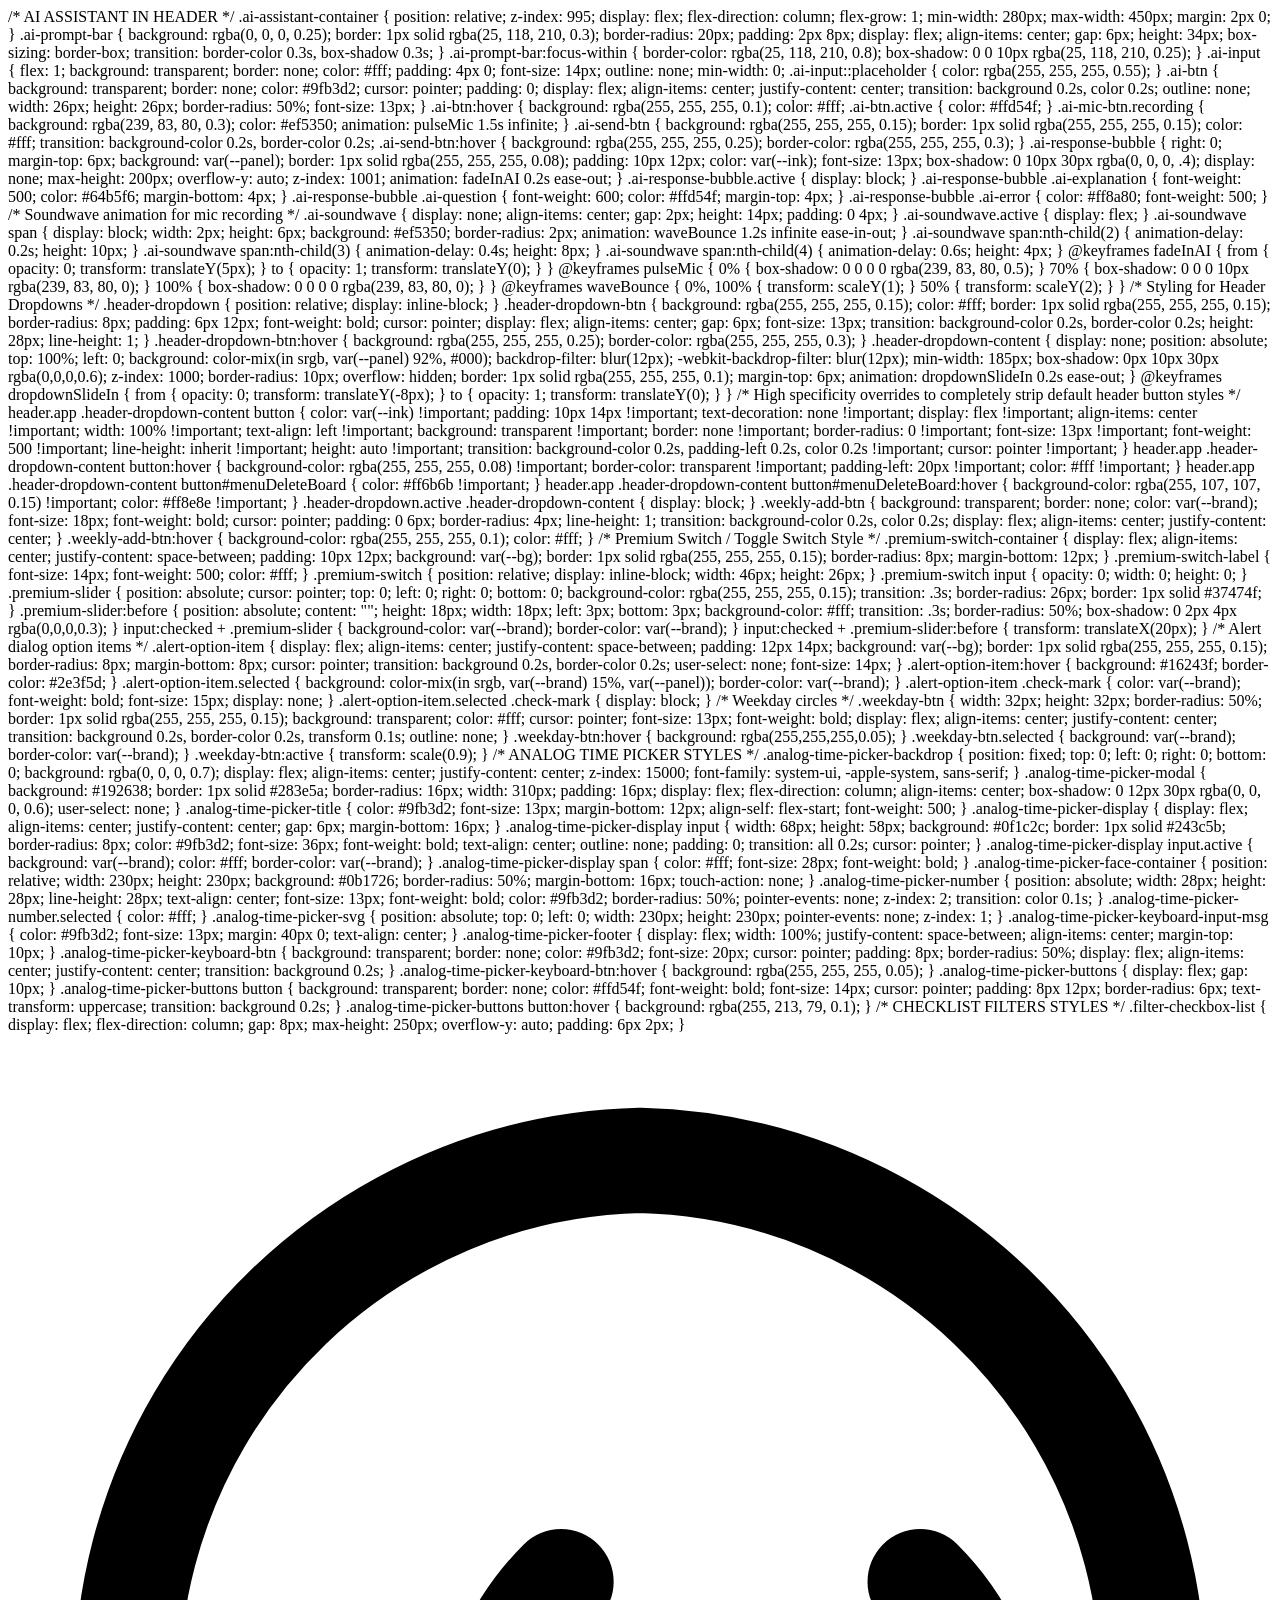
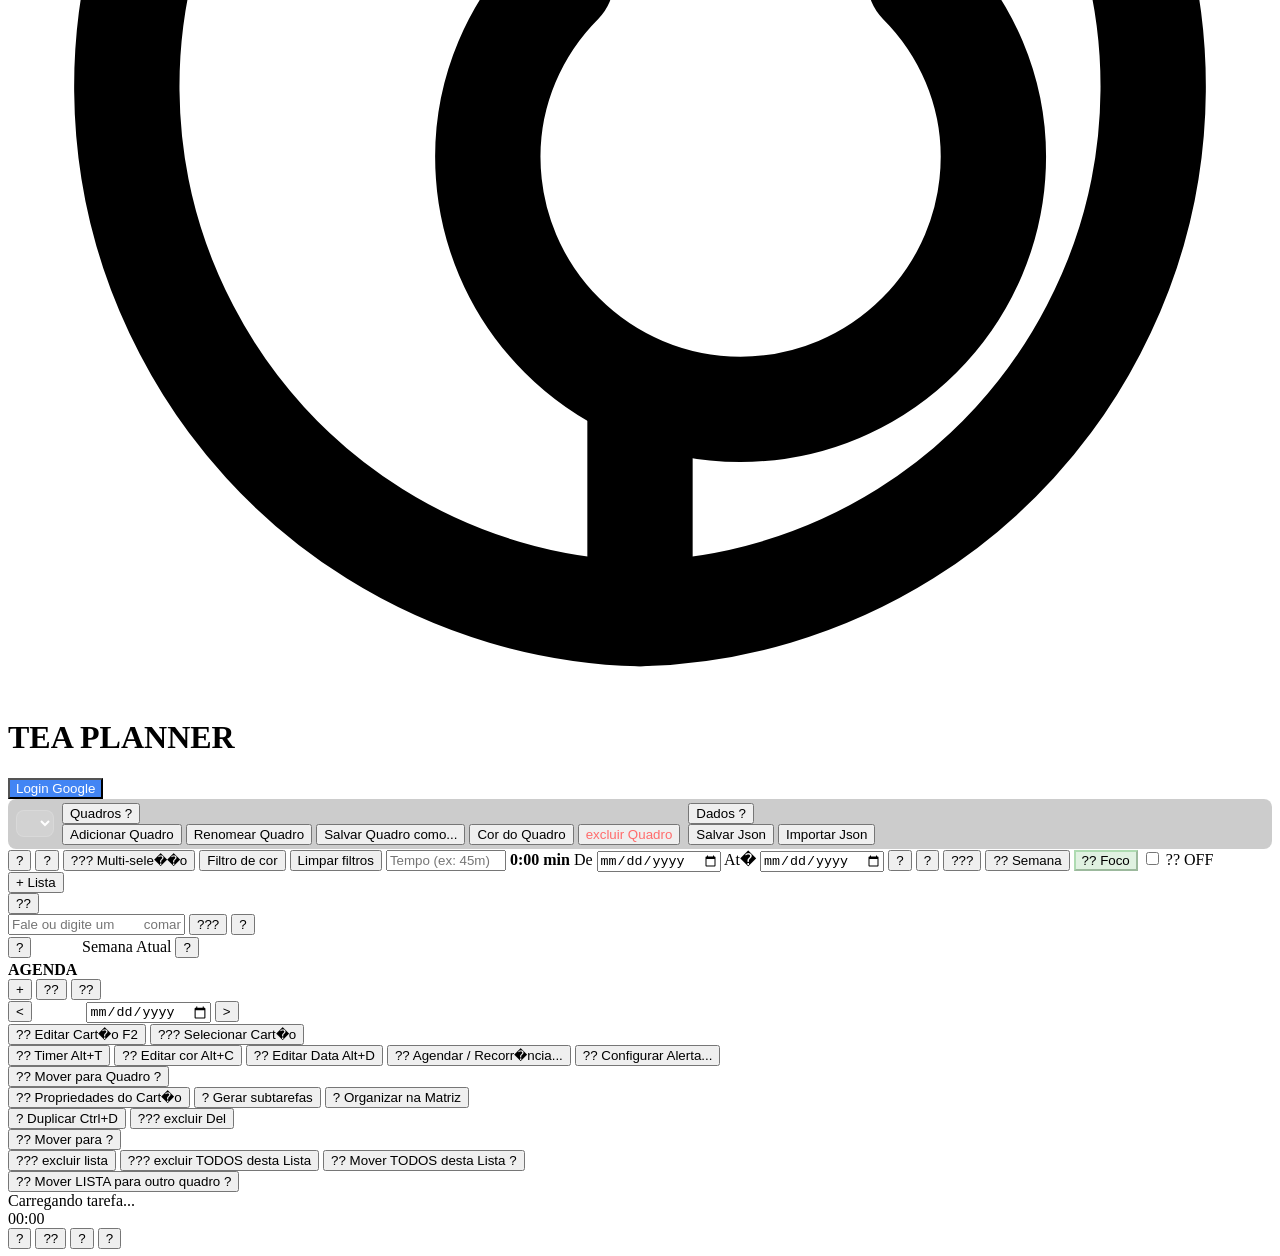
<file: scratch/clean_extracted.html>
﻿/* AI ASSISTANT IN HEADER */
.ai-assistant-container {
position: relative;
z-index: 995;
display: flex;
flex-direction: column;
flex-grow: 1;
min-width: 280px;
max-width: 450px;
margin: 2px 0;
}
.ai-prompt-bar {
background: rgba(0, 0, 0, 0.25);
border: 1px solid rgba(25, 118, 210, 0.3);
border-radius: 20px;
padding: 2px 8px;
display: flex;
align-items: center;
gap: 6px;
height: 34px;
box-sizing: border-box;
transition: border-color 0.3s, box-shadow 0.3s;
}
.ai-prompt-bar:focus-within {
border-color: rgba(25, 118, 210, 0.8);
box-shadow: 0 0 10px rgba(25, 118, 210, 0.25);
}
.ai-input {
flex: 1;
background: transparent;
border: none;
color: #fff;
padding: 4px 0;
font-size: 14px;
outline: none;
min-width: 0;
.ai-input::placeholder {
color: rgba(255, 255, 255, 0.55);
}
.ai-btn {
background: transparent;
border: none;
color: #9fb3d2;
cursor: pointer;
padding: 0;
display: flex;
align-items: center;
justify-content: center;
transition: background 0.2s, color 0.2s;
outline: none;
width: 26px;
height: 26px;
border-radius: 50%;
font-size: 13px;
}
.ai-btn:hover {
background: rgba(255, 255, 255, 0.1);
color: #fff;
.ai-btn.active {
color: #ffd54f;
}
.ai-mic-btn.recording {
background: rgba(239, 83, 80, 0.3);
color: #ef5350;
animation: pulseMic 1.5s infinite;
}
.ai-send-btn {
background: rgba(255, 255, 255, 0.15);
border: 1px solid rgba(255, 255, 255, 0.15);
color: #fff;
transition: background-color 0.2s, border-color 0.2s;
.ai-send-btn:hover {
background: rgba(255, 255, 255, 0.25);
border-color: rgba(255, 255, 255, 0.3);
}
.ai-response-bubble {
right: 0;
margin-top: 6px;
background: var(--panel);
border: 1px solid rgba(255, 255, 255, 0.08);
padding: 10px 12px;
color: var(--ink);
font-size: 13px;
box-shadow: 0 10px 30px rgba(0, 0, 0, .4);
display: none;
max-height: 200px;
overflow-y: auto;
z-index: 1001;
animation: fadeInAI 0.2s ease-out;
}
.ai-response-bubble.active {
display: block;
}
.ai-response-bubble .ai-explanation {
font-weight: 500;
color: #64b5f6;
margin-bottom: 4px;
}
.ai-response-bubble .ai-question {
font-weight: 600;
color: #ffd54f;
margin-top: 4px;
}
.ai-response-bubble .ai-error {
color: #ff8a80;
font-weight: 500;
}
/* Soundwave animation for mic recording */
.ai-soundwave {
display: none;
align-items: center;
gap: 2px;
height: 14px;
padding: 0 4px;
}
.ai-soundwave.active {
display: flex;
}
.ai-soundwave span {
display: block;
width: 2px;
height: 6px;
background: #ef5350;
border-radius: 2px;
animation: waveBounce 1.2s infinite ease-in-out;
}
.ai-soundwave span:nth-child(2) { animation-delay: 0.2s; height: 10px; }
.ai-soundwave span:nth-child(3) { animation-delay: 0.4s; height: 8px; }
.ai-soundwave span:nth-child(4) { animation-delay: 0.6s; height: 4px; }
@keyframes fadeInAI {
from { opacity: 0; transform: translateY(5px); }
to { opacity: 1; transform: translateY(0); }
}
@keyframes pulseMic {
0% { box-shadow: 0 0 0 0 rgba(239, 83, 80, 0.5); }
70% { box-shadow: 0 0 0 10px rgba(239, 83, 80, 0); }
100% { box-shadow: 0 0 0 0 rgba(239, 83, 80, 0); }
}
@keyframes waveBounce {
0%, 100% { transform: scaleY(1); }
50% { transform: scaleY(2); }
}
/* Styling for Header Dropdowns */
.header-dropdown {
position: relative;
display: inline-block;
}
.header-dropdown-btn {
background: rgba(255, 255, 255, 0.15);
color: #fff;
border: 1px solid rgba(255, 255, 255, 0.15);
border-radius: 8px;
padding: 6px 12px;
font-weight: bold;
cursor: pointer;
display: flex;
align-items: center;
gap: 6px;
font-size: 13px;
transition: background-color 0.2s, border-color 0.2s;
height: 28px;
line-height: 1;
}
.header-dropdown-btn:hover {
background: rgba(255, 255, 255, 0.25);
border-color: rgba(255, 255, 255, 0.3);
}
.header-dropdown-content {
display: none;
position: absolute;
top: 100%;
left: 0;
background: color-mix(in srgb, var(--panel) 92%, #000);
backdrop-filter: blur(12px);
-webkit-backdrop-filter: blur(12px);
min-width: 185px;
box-shadow: 0px 10px 30px rgba(0,0,0,0.6);
z-index: 1000;
border-radius: 10px;
overflow: hidden;
border: 1px solid rgba(255, 255, 255, 0.1);
margin-top: 6px;
animation: dropdownSlideIn 0.2s ease-out;
}
@keyframes dropdownSlideIn {
from {
opacity: 0;
transform: translateY(-8px);
}
to {
opacity: 1;
transform: translateY(0);
}
}
/* High specificity overrides to completely strip default header button styles */
header.app .header-dropdown-content button {
color: var(--ink) !important;
padding: 10px 14px !important;
text-decoration: none !important;
display: flex !important;
align-items: center !important;
width: 100% !important;
text-align: left !important;
background: transparent !important;
border: none !important;
border-radius: 0 !important;
font-size: 13px !important;
font-weight: 500 !important;
line-height: inherit !important;
height: auto !important;
transition: background-color 0.2s, padding-left 0.2s, color 0.2s !important;
cursor: pointer !important;
}
header.app .header-dropdown-content button:hover {
background-color: rgba(255, 255, 255, 0.08) !important;
border-color: transparent !important;
padding-left: 20px !important;
color: #fff !important;
}
header.app .header-dropdown-content button#menuDeleteBoard {
color: #ff6b6b !important;
}
header.app .header-dropdown-content button#menuDeleteBoard:hover {
background-color: rgba(255, 107, 107, 0.15) !important;
color: #ff8e8e !important;
}
.header-dropdown.active .header-dropdown-content {
display: block;
}
.weekly-add-btn {
background: transparent;
border: none;
color: var(--brand);
font-size: 18px;
font-weight: bold;
cursor: pointer;
padding: 0 6px;
border-radius: 4px;
line-height: 1;
transition: background-color 0.2s, color 0.2s;
display: flex;
align-items: center;
justify-content: center;
}
.weekly-add-btn:hover {
background-color: rgba(255, 255, 255, 0.1);
color: #fff;
}
/* Premium Switch / Toggle Switch Style */
.premium-switch-container {
display: flex;
align-items: center;
justify-content: space-between;
padding: 10px 12px;
background: var(--bg);
border: 1px solid rgba(255, 255, 255, 0.15);
border-radius: 8px;
margin-bottom: 12px;
}
.premium-switch-label {
font-size: 14px;
font-weight: 500;
color: #fff;
}
.premium-switch {
position: relative;
display: inline-block;
width: 46px;
height: 26px;
}
.premium-switch input {
opacity: 0;
width: 0;
height: 0;
}
.premium-slider {
position: absolute;
cursor: pointer;
top: 0; left: 0; right: 0; bottom: 0;
background-color: rgba(255, 255, 255, 0.15);
transition: .3s;
border-radius: 26px;
border: 1px solid #37474f;
}
.premium-slider:before {
position: absolute;
content: "";
height: 18px;
width: 18px;
left: 3px;
bottom: 3px;
background-color: #fff;
transition: .3s;
border-radius: 50%;
box-shadow: 0 2px 4px rgba(0,0,0,0.3);
}
input:checked + .premium-slider {
background-color: var(--brand);
border-color: var(--brand);
}
input:checked + .premium-slider:before {
transform: translateX(20px);
}
/* Alert dialog option items */
.alert-option-item {
display: flex;
align-items: center;
justify-content: space-between;
padding: 12px 14px;
background: var(--bg);
border: 1px solid rgba(255, 255, 255, 0.15);
border-radius: 8px;
margin-bottom: 8px;
cursor: pointer;
transition: background 0.2s, border-color 0.2s;
user-select: none;
font-size: 14px;
}
.alert-option-item:hover {
background: #16243f;
border-color: #2e3f5d;
}
.alert-option-item.selected {
background: color-mix(in srgb, var(--brand) 15%, var(--panel));
border-color: var(--brand);
}
.alert-option-item .check-mark {
color: var(--brand);
font-weight: bold;
font-size: 15px;
display: none;
}
.alert-option-item.selected .check-mark {
display: block;
}
/* Weekday circles */
.weekday-btn {
width: 32px;
height: 32px;
border-radius: 50%;
border: 1px solid rgba(255, 255, 255, 0.15);
background: transparent;
color: #fff;
cursor: pointer;
font-size: 13px;
font-weight: bold;
display: flex;
align-items: center;
justify-content: center;
transition: background 0.2s, border-color 0.2s, transform 0.1s;
outline: none;
}
.weekday-btn:hover {
background: rgba(255,255,255,0.05);
}
.weekday-btn.selected {
background: var(--brand);
border-color: var(--brand);
}
.weekday-btn:active {
transform: scale(0.9);
}
/* ANALOG TIME PICKER STYLES */
.analog-time-picker-backdrop {
position: fixed;
top: 0; left: 0; right: 0; bottom: 0;
background: rgba(0, 0, 0, 0.7);
display: flex;
align-items: center;
justify-content: center;
z-index: 15000;
font-family: system-ui, -apple-system, sans-serif;
}
.analog-time-picker-modal {
background: #192638;
border: 1px solid #283e5a;
border-radius: 16px;
width: 310px;
padding: 16px;
display: flex;
flex-direction: column;
align-items: center;
box-shadow: 0 12px 30px rgba(0, 0, 0, 0.6);
user-select: none;
}
.analog-time-picker-title {
color: #9fb3d2;
font-size: 13px;
margin-bottom: 12px;
align-self: flex-start;
font-weight: 500;
}
.analog-time-picker-display {
display: flex;
align-items: center;
justify-content: center;
gap: 6px;
margin-bottom: 16px;
}
.analog-time-picker-display input {
width: 68px;
height: 58px;
background: #0f1c2c;
border: 1px solid #243c5b;
border-radius: 8px;
color: #9fb3d2;
font-size: 36px;
font-weight: bold;
text-align: center;
outline: none;
padding: 0;
transition: all 0.2s;
cursor: pointer;
}
.analog-time-picker-display input.active {
background: var(--brand);
color: #fff;
border-color: var(--brand);
}
.analog-time-picker-display span {
color: #fff;
font-size: 28px;
font-weight: bold;
}
.analog-time-picker-face-container {
position: relative;
width: 230px;
height: 230px;
background: #0b1726;
border-radius: 50%;
margin-bottom: 16px;
touch-action: none;
}
.analog-time-picker-number {
position: absolute;
width: 28px;
height: 28px;
line-height: 28px;
text-align: center;
font-size: 13px;
font-weight: bold;
color: #9fb3d2;
border-radius: 50%;
pointer-events: none;
z-index: 2;
transition: color 0.1s;
}
.analog-time-picker-number.selected {
color: #fff;
}
.analog-time-picker-svg {
position: absolute;
top: 0; left: 0;
width: 230px;
height: 230px;
pointer-events: none;
z-index: 1;
}
.analog-time-picker-keyboard-input-msg {
color: #9fb3d2;
font-size: 13px;
margin: 40px 0;
text-align: center;
}
.analog-time-picker-footer {
display: flex;
width: 100%;
justify-content: space-between;
align-items: center;
margin-top: 10px;
}
.analog-time-picker-keyboard-btn {
background: transparent;
border: none;
color: #9fb3d2;
font-size: 20px;
cursor: pointer;
padding: 8px;
border-radius: 50%;
display: flex;
align-items: center;
justify-content: center;
transition: background 0.2s;
}
.analog-time-picker-keyboard-btn:hover {
background: rgba(255, 255, 255, 0.05);
}
.analog-time-picker-buttons {
display: flex;
gap: 10px;
}
.analog-time-picker-buttons button {
background: transparent;
border: none;
color: #ffd54f;
font-weight: bold;
font-size: 14px;
cursor: pointer;
padding: 8px 12px;
border-radius: 6px;
text-transform: uppercase;
transition: background 0.2s;
}
.analog-time-picker-buttons button:hover {
background: rgba(255, 213, 79, 0.1);
}
/* CHECKLIST FILTERS STYLES */
.filter-checkbox-list {
display: flex;
flex-direction: column;
gap: 8px;
max-height: 250px;
overflow-y: auto;
padding: 6px 2px;
}
</style>
</head>
<body>
<header class="app" id="appHeader">
<h1>
<svg viewBox="0 0 24 24" fill="none" stroke="currentColor" stroke-width="2" stroke-linecap="round"
stroke-linejoin="round" class="header-icon">
<path
d="M17.32 10c.88.88 1.39 2.07 1.39 3.32 0 2.65-2.15 4.8-4.8 
       4.8s-4.8-2.15-4.8-4.8c0-1.25.51-2.44 1.39-3.32">
</path>
<path d="M12 18.12V22"></path>
<path
d="M12 2a9.99 9.99 0 0 1 8.61 14.61A9.99 9.99 0 0 1 12 22a9.99 9.99 0 0 1-8.61-5.39A9.99 
       9.99 0 0 1 12 2z">
</path>
</svg>
TEA PLANNER
</h1>
<button id="loginBtn" style="background:#4285F4; color:white;">Login Google</button>
<span id="userInfo" style="font-size:12px; font-weight:bold;"></span>
<!-- BOARD CONTROLS -->
<div class="board-controls"
style="display: flex; gap: 8px; align-items: center; background: rgba(0,0,0,0.2); padding: 4px 8px; 
       border-radius: 8px; margin-right: auto; flex-wrap: wrap;">
<select id="boardSelect"
style="background: rgba(255, 255, 255, 0.12); color: white; border: 1px solid rgba(255, 255, 
       255, 0.15); padding: 4px 8px; border-radius: 8px; max-width: 200px; cursor: pointer; font-weight: bold;">
<!-- Options populated by JS -->
</select>
<div class="header-dropdown" id="boardDropdownContainer">
<button class="header-dropdown-btn" type="button">Quadros ?</button>
<div class="header-dropdown-content">
<button type="button" id="menuNewBoard">Adicionar Quadro</button>
<button type="button" id="menuRenameBoard">Renomear Quadro</button>
<button type="button" id="menuCloneBoard">Salvar Quadro como...</button>
<button type="button" id="menuBoardTheme">Cor do Quadro</button>
<button type="button" id="menuDeleteBoard" style="color: #ff6b6b;">excluir Quadro</button>
</div>
</div>
<div class="header-dropdown" id="dataDropdownContainer">
<button class="header-dropdown-btn" type="button">Dados ?</button>
<div class="header-dropdown-content">
<button type="button" id="menuExportJson">Salvar Json</button>
<button type="button" id="menuImportJson">Importar Json</button>
</div>
</div>
<div style="width: 1px; height: 20px; background: rgba(255,255,255,0.2); margin: 0 4px; display: 
       none;"></div>
<!-- Ocultos para manter compatibilidade de IDs legados -->
<button id="newBoardBtn" style="display:none"></button>
<button id="editBoardBtn" style="display:none"></button>
<button id="cloneBoardBtn" style="display:none"></button>
<button id="boardThemeBtn" style="display:none"></button>
<button id="deleteBoardBtn" style="display:none"></button>
</div>
<button id="undo" title="Desfazer (Ctrl+Z)">?</button>
<button id="redo" title="Refazer (Ctrl+Shift+Z)">?</button>
<button id="toggleSelectionModeBtn" title="Ativar/Desativar modo de sele��o m�ltipla">??? 
       Multi-sele��o</button>
<button id="filterColorsBtn" title="Filtrar por cor">Filtro de cor</button>
<button id="clearFilters">Limpar filtros</button>
<button id="filterBoardsBtn" title="Filtrar quadros exibidos no TODOS" style="display: none;">Filtrar 
       Quadros</button>
<span id="filtersOn" class="badge" hidden>Filtros ativos</span>
<input id="fTime" name="fTime" type="text" placeholder="Tempo (ex: 45m)" style="width:120px"
title="Filtra cart�es com tempo definido menor ou igual ao valor. Use 'm' para minutos, 'h' para 
       horas. Ex: 90m or 1h 30m">
<strong id="sumTimersDisplay" title="Selecionado: 0:00 / Filtrado: 0:00 / Total: 0:00">0:00 min</strong>
<label>De <input id="fFrom" name="fFrom" type="date"></label>
<label>At� <input id="fTo" name="fTo" type="date"></label>
<button id="toggleBoardBtn" title="Mostrar/Ocultar Kanban">?</button>
<button id="toggleMatrixBtn" title="Mostrar/Ocultar Matriz">?</button>
<button id="toggleAgendaBtn" title="Mostrar/Ocultar Agenda">???</button>
<button id="toggleWeeklyBtn" title="Vis�o Semanal">?? Semana</button>
<button id="manualFocusBtn" title="Minimizar para Timer" style="background: rgba(102, 187, 106, 0.2); 
       border-color: rgba(102, 187, 106, 0.4);">?? Foco</button>
<button id="quickSaveBtn" style="display:none"></button>
<label class="toggle-switch" title="Configura��o R�pida: Ao criar um cart�o, abrir pop-ups de timer e 
       cor.">
<input type="checkbox" id="quickConfigToggle" name="quickConfigToggle" class="toggle-switch-input">
<span class="toggle-switch-label">??</span>
<span class="toggle-switch-button">OFF</span>
</label>
<button id="addList">+ Lista</button>
<!-- AI Assistant Header Bar -->
<div class="ai-assistant-container" id="aiAssistantContainer">
<div class="ai-prompt-bar">
<button class="ai-btn" id="aiConfigBtn" title="Configurar IA (Gemini, ChatGPT, 
       Claude...)">??</button>
<div class="ai-soundwave" id="aiSoundwave">
<span></span><span></span><span></span><span></span>
</div>
<input type="text" class="ai-input" id="aiInput" name="aiInput" placeholder="Fale ou digite um 
       comando..." autocomplete="off">
<button class="ai-btn ai-mic-btn" id="aiMicBtn" title="Falar comando 
       (Android/Chrome)">???</button>
<button class="ai-btn ai-send-btn" id="aiSendBtn" title="Enviar comando">?</button>
</div>
<div class="ai-response-bubble" id="aiResponseBubble"></div>
</div>
<!-- Ocultos para manter compatibilidade de IDs legados -->
<button id="exportJson" style="display:none"></button>
<button id="importJsonBtn" style="display:none"></button>
<input id="importFile" name="importFile" type="file" style="display:none" />
<button id="reset" style="display:none"></button>
</header>
<section class="workspace">
<div id="main-content">
<div class="weekly-container collapsed" id="weekly-container">
<div class="weekly-controls">
<button id="prevWeekBtn" title="Semana Anterior">?</button>
<button id="todayWeekBtn" style="padding: 2px 8px; border-radius: 6px; font-size: 12px; 
       height: 26px; cursor: pointer; background: rgba(255,255,255,0.15); color: #fff; border: 1px solid 
       rgba(255,255,255,0.15);">Hoje</button>
<span id="weekRangeDisplay">Semana Atual</span>
<button id="nextWeekBtn" title="Pr�xima Semana">?</button>
</div>
<div class="weekly-grid" id="weeklyGrid">
<!-- Colunas geradas via JS -->
</div>
</div>
<div class="resizer resizer-h" id="resizer-weekly"></div>
<div class="board-container" id="board-container">
<main class="board" id="board"></main>
</div>
<div class="resizer resizer-h" id="resizer-matrix"></div>
<div class="matrix-container" id="matrix-container">
<section class="matrix" id="matrix"></section>
</div>
</div>
<div class="resizer resizer-v" id="resizer-sidebar"></div>
<aside id="agenda-sidebar">
<div class="schedule" id="schedule">
<header>
<div class="header-row">
<strong>AGENDA</strong>
<div class="copy-paste-buttons">
<button id="addUnscheduledBtn" title="Novo Evento (A definir)">+</button>
<button id="copyDayBtn" title="Copiar dia atual">??</button>
<button id="pasteDayBtn" title="Colar dia copiado">??</button>
</div>
</div>
<div class="header-row">
<div class="date-nav">
<button id="prevDayBtn" title="Dia Anterior">&lt;</button>
<button id="todayDayBtn" style="font-size: 12px; padding: 4px 8px; cursor: pointer; 
       background: rgba(255,255,255,0.15); color: #fff; border: 1px solid rgba(255,255,255,0.15); border-radius: 8px; 
       margin-right: 4px;">Hoje</button>
<input id="agendaDate" name="agendaDate" type="date" />
<button id="nextDayBtn" title="Pr�ximo Dia">&gt;</button>
</div>
</div>
</header>
<div id="slots"></div>
</div>
</aside>
</section>
<div id="ctx" class="ctx">
<button data-action="edit">?? Editar Cart�o <span class="shortcut">F2</span></button>
<button data-action="select-mode">??? Selecionar Cart�o</button>
<div class="sep"></div>
<button data-action="timer">?? Timer <span class="shortcut">Alt+T</span></button>
<button data-action="color">?? Editar cor <span class="shortcut">Alt+C</span></button>
<button data-action="date">?? Editar Data <span class="shortcut">Alt+D</span></button>
<button data-action="agenda">?? Agendar / Recorr�ncia...</button>
<button data-action="alert">?? Configurar Alerta...</button>
<div class="sep"></div>
<div id="ctx-move-board" style="position:relative">
<button data-action="move-board">?? Mover para Quadro ?</button>
<div class="ctx-sub" id="ctx-move-board-sub"></div>
</div>
<div class="sep"></div>
<button data-action="prop">?? Propriedades do Cart�o</button>
<button data-action="gemini-subtasks">? Gerar subtarefas</button>
<button data-action="gemini-organize">? Organizar na Matriz</button>
<div class="sep"></div>
<button data-action="dup">? Duplicar <span class="shortcut">Ctrl+D</span></button>
<button data-action="del">??? excluir <span class="shortcut">Del</span></button>
<div id="ctx-move" style="position:relative">
<button data-action="move">?? Mover para ?</button>
<div class="ctx-sub" id="ctx-move-sub"></div>
</div>
<div id="ctx-move-all" style="position:relative; display:none;">
<button data-action="move-all">?? Mover TODOS desta Lista ?</button>
<div class="ctx-sub" id="ctx-moveall-sub"></div>
</div>
<button data-action="del-all" style="display:none;">??? excluir TODOS desta Lista</button>
</div>
<div id="ctx-list" class="ctx">
<button data-action="list-del">??? excluir lista</button>
<button data-action="list-del-all">??? excluir TODOS desta Lista</button>
<button data-action="list-move-all">?? Mover TODOS desta Lista ?</button>
<div class="ctx-sub" id="ctx-list-move-sub"></div>
<button data-action="list-move-board">?? Mover LISTA para outro quadro ?</button>
<div class="ctx-sub" id="ctx-list-move-board-sub"></div>
</div>
<div id="focus-overlay">
<div class="focus-card-clone">
<div id="focusTargetText">Carregando tarefa...</div>
<div class="focus-time" id="focusTargetTime">00:00</div>
<div class="focus-controls">
<button id="focusMinusBtn" title="-1 minuto">?</button>
<button id="focusToggleBtn" title="Pausar/Retomar">??</button>
<button id="focusPlusBtn" title="+1 minuto">?</button>
<button id="focusCloseBtn" title="Sair do Modo Foco">?</button>
</div>
</div>
</div>
<!-- Marquee Selection Box -->
<div id="marquee"></div>
<script>
// Aguarda a janela carregar completamente antes de rodar o script
window.addEventListener('load', function () {
// ===== Firebase Configuration =====
const firebaseConfig = {
apiKey: "AIzaSyCk2BJMJPgLCWcjkcGs2n-MU8-2b44nnOs",
authDomain: "tea-planner-2.firebaseapp.com",
databaseURL: "https://tea-planner-2-default-rtdb.firebaseio.com",
projectId: "tea-planner-2",
storageBucket: "tea-planner-2.firebasestorage.app",
messagingSenderId: "933112271146",
appId: "1:933112271146:web:1fee83c401b14f2b774e53"
};
let app, auth, db;
let isFirebaseReady = false;
let currentUser = null;
let isRemoteUpdate = false;
let currentBoardRef = null;
let globalAgendaRef = null; // Nova refer�ncia para agenda global
// Inicializa Firebase
try {
if (typeof firebase !== 'undefined' && firebaseConfig.apiKey) {
app = firebase.initializeApp(firebaseConfig);
auth = firebase.auth();
db = firebase.database();
isFirebaseReady = true;
console.log("Firebase initialized successfully.");
auth.onAuthStateChanged(user => {
currentUser = user;
const loginBtn = document.getElementById('loginBtn');
const userInfo = document.getElementById('userInfo');
if (user) {
loginBtn.textContent = 'Sair';
loginBtn.removeAttribute('style');
userInfo.textContent = `Ol�, ${user.displayName || user.email}`;
setupFirebaseSync(user);
} else {
loginBtn.textContent = 'Login Google';
loginBtn.style.background = '#4285F4';
loginBtn.style.color = 'white';
loginBtn.style.borderColor = 'transparent';
userInfo.textContent = '';
if (currentBoardRef) currentBoardRef.off();
if (globalAgendaRef) globalAgendaRef.off();
}
});
const loginBtnEl = document.getElementById('loginBtn');
if (loginBtnEl) {
loginBtnEl.addEventListener('click', () => {
if (currentUser) {
auth.signOut();
window.location.reload();
} else {
const provider = new firebase.auth.GoogleAuthProvider();
auth.signInWithPopup(provider).catch(error => {
console.error("Erro no popup, tentando redirect...", error);
auth.signInWithRedirect(provider);
});
}
});
}
} else {
console.warn("Offline mode or Firebase script not loaded.");
}
} catch (e) {
console.error("Error initializing Firebase:", e);
}
function registerFirebaseListeners(user) {
// 1. Sincronizar METADADOS (Lista de Quadros)
const metaRef = db.ref('users/' + user.uid + '/meta');
metaRef.on('value', (snapshot) => {
let val = snapshot.val();
if (val && !Array.isArray(val)) {
val = Object.keys(val).map(k => val[k]);
}
if (!snapshot.exists() || !val || val.length === 0) {
const localMetaStr = localStorage.getItem(LS_BOARDS_META);
if (localMetaStr) {
try {
const localMeta = JSON.parse(localMetaStr);
if (localMeta && localMeta.length > 0) {
console.log("Sync: Firebase meta n�o existe, enviando metadados locais...");
metaRef.set(localMeta);
return;
}
} catch (e) {
console.error("Erro ao ler metadados locais na sincroniza��o:", e);
}
}
if (val && Array.isArray(val)) {
let updated = false;
if (!val.some(b => b.id === 'board-todos')) {
val.unshift({ id: 'board-todos', name: 'TODOS ??', lastModified: Date.now(), color: 
       '#1976d2' });
updated = true;
}
if (!val.some(b => b.id === 'board-trash')) {
val.push({ id: 'board-trash', name: 'Lixeira ???', lastModified: Date.now(), color: 
       '#5a1419' });
updated = true;
// Reconcile board IDs by matching board names
reconcileBoardIds(val);
if (JSON.stringify(val) !== JSON.stringify(boardsMeta)) {
console.log("Sync: Nova lista de quadros recebida.");
boardsMeta = val;
localStorage.setItem(LS_BOARDS_META, JSON.stringify(boardsMeta));
visibleBoardsInTodos = null;
updateBoardSelectUI();
if (updated) {
saveBoardsMetadata(true);
}
if (!boardsMeta.find(b => b.id === currentBoardId)) {
if (boardsMeta.length > 0) switchBoard(boardsMeta[0].id);
else createNewBoard('Meu Quadro');
}
}
}
});
// 2. Sincronizar AGENDA GLOBAL (Sempre ativa)
subscribeToGlobalAgenda(user.uid);
// 3. Sincronizar o QUADRO ATUAL
subscribeToCurrentBoard(user.uid, currentBoardId);
}
function setupFirebaseSync(user) {
// For�ar upload do backup para o Firebase se foi restaurado localmente
const forceSync = localStorage.getItem('tea-planner-force-cloud-sync') === 'true';
if (forceSync) {
console.log("Sync: For�ando upload do backup local para o Firebase...");
localStorage.removeItem('tea-planner-force-cloud-sync');
try {
const localMetaStr = localStorage.getItem(LS_BOARDS_META);
const localAgendaStr = localStorage.getItem(LS_GLOBAL_AGENDA);
const promises = [];
if (localMetaStr) promises.push(db.ref('users/' + user.uid + 
       '/meta').set(JSON.parse(localMetaStr)));
if (localAgendaStr) promises.push(db.ref('users/' + user.uid + 
       '/global/agenda').set(JSON.parse(localAgendaStr)));
// Envia cada quadro
const localMeta = localMetaStr ? JSON.parse(localMetaStr) : [];
localMeta.forEach(b => {
const bStr = localStorage.getItem(LS_BOARD_PREFIX + b.id);
if (bStr) {
promises.push(db.ref('users/' + user.uid + '/boards/' + 
       b.id).set(JSON.parse(bStr)));
}
});
Promise.all(promises)
.then(() => {
console.log("Sync: Upload do backup conclu�do com sucesso. Ativando escutas do 
       Firebase...");
registerFirebaseListeners(user);
loadAndRenderAll();
})
.catch(err => {
console.error("Erro ao sincronizar backup com o Firebase:", err);
registerFirebaseListeners(user);
loadAndRenderAll();
});
} catch (e) {
console.error("Erro no upload do backup para o Firebase:", e);
registerFirebaseListeners(user);
}
} else {
registerFirebaseListeners(user);
}
}
function subscribeToGlobalAgenda(uid) {
if (!isFirebaseReady || !uid) return;
if (globalAgendaRef) globalAgendaRef.off();
console.log("Sync: Escutando Agenda Global...");
globalAgendaRef = db.ref('users/' + uid + '/global/agenda');
globalAgendaRef.on('value', (snapshot) => {
let val = snapshot.val();
if (val && !Array.isArray(val)) {
val = Object.keys(val).map(k => val[k]);
}
if (!snapshot.exists()) {
const localAgendaStr = localStorage.getItem(LS_GLOBAL_AGENDA);
if (localAgendaStr && localAgendaStr !== '[]' && localAgendaStr !== '') {
console.log("Sync: Firebase agenda global n�o existe, enviando local...");
try {
globalAgendaRef.set(JSON.parse(localAgendaStr));
return;
} catch (e) {
console.error("Erro ao fazer parse da agenda local para enviar:", e);
}
}
}
if (!val) val = []; // Agenda vazia
const currentLocal = localStorage.getItem(LS_GLOBAL_AGENDA);
const remoteIsEmpty = !val || (Array.isArray(val) && val.length === 0) || (typeof val === 
       'object' && Object.keys(val).length === 0);
if (remoteIsEmpty && currentLocal && currentLocal !== '[]' && currentLocal !== '') {
try {
const localAgendaData = JSON.parse(currentLocal);
if (Array.isArray(localAgendaData) && localAgendaData.length > 0) {
console.warn("Sync: Agenda global remota vazia, mas local populada. Protegendo 
       dados locais e enviando para o Firebase.");
globalAgendaRef.set(localAgendaData);
return;
}
} catch (e) {
console.error("Erro ao fazer parse da agenda global local para prote��o de dados:", 
       e);
}
}
const valStr = JSON.stringify(val);
if (valStr === currentLocal) return;
console.log("Sync: Agenda Global atualizada remotamente.");
isRemoteUpdate = true;
localStorage.setItem(LS_GLOBAL_AGENDA, valStr);
// Recarrega a tela mesclando (Board + Agenda Nova)
loadAndRenderAll();
isRemoteUpdate = false;
});
}
function subscribeToCurrentBoard(uid, boardId) {
if (!isFirebaseReady || !uid || !boardId) return;
if (currentBoardRef) currentBoardRef.off();
console.log(`Sync: Escutando alTerÃ§a��es no quadro ${boardId}...`);
currentBoardRef = db.ref('users/' + uid + '/boards/' + boardId);
currentBoardRef.on('value', (snapshot) => {
let val = snapshot.val();
if (val && !Array.isArray(val)) {
val = Object.keys(val).map(k => val[k]);
}
if (!snapshot.exists()) {
const localBoardStr = localStorage.getItem(LS_BOARD_PREFIX + boardId);
if (localBoardStr && localBoardStr !== '[]' && localBoardStr !== '') {
console.log(`Sync: Firebase board ${boardId} n�o existe, enviando local...`);
try {
currentBoardRef.set(JSON.parse(localBoardStr));
return;
} catch (e) {
console.error("Erro ao fazer parse do quadro local para enviar:", e);
}
}
if (!val) val = [];
const currentLocalData = localStorage.getItem(LS_BOARD_PREFIX + boardId);
const remoteIsEmpty = !val || (Array.isArray(val) && val.length === 0) || (typeof val === 
       'object' && Object.keys(val).length === 0);
if (remoteIsEmpty && currentLocalData && currentLocalData !== '[]' && currentLocalData !== 
       '') {
try {
const localBoardData = JSON.parse(currentLocalData);
if (Array.isArray(localBoardData) && localBoardData.length > 0) {
console.warn(`Sync: Quadro remoto ${boardId} vazio, mas local populado. 
       Protegendo dados locais e enviando para o Firebase.`);
currentBoardRef.set(localBoardData);
return;
}
} catch (e) {
console.error("Erro ao fazer parse do quadro local para prote��o de dados:", e);
}
}
const valStr = JSON.stringify(val);
if (valStr === currentLocalData) return;
console.log("Sync: Conte�do do quadro atualizado remotamente.");
isRemoteUpdate = true;
localStorage.setItem(LS_BOARD_PREFIX + boardId, valStr);
if (currentBoardId === boardId) {
loadAndRenderAll();
}
isRemoteUpdate = false;
});
}
// ===== Helpers =====
function normalizeBoardName(name) {
if (!name) return '';
return name.replace(/[\u2700-\u27BF]|[\uE000-\uF8FF]|\uD83C[\uDC00-\uDFFF]|\uD83D[\uDC00-\uDFFF]
       |[\u2011-\u26FF]|\uD83E[\uDD10-\uDDFF]/g, '')
.replace(/[^a-zA-Z0-9\s]/g, '')
.toLowerCase()
.trim();
}
function reconcileBoardIds(remoteMeta) {
if (!Array.isArray(remoteMeta)) return;
let reconciledAny = false;
remoteMeta.forEach(remoteBoard => {
if (remoteBoard.id === 'board-todos' || remoteBoard.id === 'board-trash') return;
const remoteNorm = normalizeBoardName(remoteBoard.name);
if (!remoteNorm) return;
// Procura nos metadados locais (boardsMeta) se existe algum quadro com o mesmo nome mas ID 
       diferente
const localMatch = boardsMeta.find(b => 
b.id !== 'board-todos' && 
b.id !== 'board-trash' && 
b.id !== remoteBoard.id && 
normalizeBoardName(b.name) === remoteNorm
);
if (localMatch) {
const oldId = localMatch.id;
const newId = remoteBoard.id;
console.log(`Reconciliation: Mapeando quadro local "${localMatch.name}" (ID antigo: 
       ${oldId}) para ID remoto: ${newId}`);
// 1. Move os dados do quadro no localStorage e Firebase
const oldBoardKey = LS_BOARD_PREFIX + oldId;
const newBoardKey = LS_BOARD_PREFIX + newId;
let oldBoardDataStr = localStorage.getItem(oldBoardKey);
if (oldBoardDataStr) {
try {
let oldBoardData = JSON.parse(oldBoardDataStr);
if (Array.isArray(oldBoardData) && oldBoardData.length > 0) {
oldBoardData.forEach(list => {
if (list.cards) {
list.cards.forEach(c => {
c.boardId = newId;
});
}
list.boardId = newId;
});
localStorage.setItem(newBoardKey, JSON.stringify(oldBoardData));
localStorage.removeItem(oldBoardKey);
if (isFirebaseReady && auth && auth.currentUser) {
db.ref('users/' + auth.currentUser.uid + '/boards/' + 
       newId).set(oldBoardData)
.then(() => console.log(`Reconciliation: Re-uploaded board ${newId} 
       data to Firebase`))
.catch(e => console.error("Reconciliation upload error:", e));
}
console.log(`Reconciliation: Dados do quadro migrados com sucesso de 
       ${oldId} para ${newId}`);
}
} catch (e) {
console.error(`Erro ao migrar dados do quadro de ${oldId} para ${newId}:`, e);
}
}
// 2. Atualiza os boardId correspondentes na Agenda Global no localStorage e Firebase
let globalAgendaStr = localStorage.getItem(LS_GLOBAL_AGENDA);
if (globalAgendaStr) {
try {
let agendaData = JSON.parse(globalAgendaStr);
if (Array.isArray(agendaData)) {
let agendaUpdated = false;
agendaData.forEach(list => {
if (list.cards) {
list.cards.forEach(c => {
if (c.boardId === oldId) {
c.boardId = newId;
agendaUpdated = true;
}
});
}
});
if (agendaUpdated) {
localStorage.setItem(LS_GLOBAL_AGENDA, JSON.stringify(agendaData));
if (isFirebaseReady && auth && auth.currentUser) {
db.ref('users/' + auth.currentUser.uid + 
       '/global/agenda').set(agendaData)
.then(() => console.log("Reconciliation: Re-uploaded reconciled 
       global agenda to Firebase"))
.catch(e => console.error("Reconciliation agenda upload 
       error:", e));
}
console.log(`Reconciliation: boardId dos cart�es da agenda global 
       atualizados de ${oldId} para ${newId}`);
}
}
} catch (e) {
console.error("Erro ao atualizar agenda global na reconcilia��o:", e);
}
}
// 3. Se o ID que mudou era o ID ativo, atualiza o currentBoardId
if (currentBoardId === oldId) {
currentBoardId = newId;
localStorage.setItem(LS_CURRENT_BOARD, newId);
console.log(`Reconciliation: Quadro ativo alTerÃ§ado para ${newId}`);
if (isFirebaseReady && auth && auth.currentUser) {
subscribeToCurrentBoard(auth.currentUser.uid, newId);
}
}
reconciledAny = true;
}
});
if (reconciledAny) {
boardsMeta = remoteMeta;
localStorage.setItem(LS_BOARDS_META, JSON.stringify(boardsMeta));
visibleBoardsInTodos = null;
updateBoardSelectUI();
}
}
function el(t, c) { var n = document.createElement(t); if (c) n.className = c; return n; }
function $$(s, r) { if (!r) r = document; return Array.prototype.slice.call(r.querySelectorAll(s)); 
       }
function to2(n) { return (n < 10 ? '0' + n : '' + n); }
function formatSecondsToTime(totalSeconds) {
if (totalSeconds <= 0) return '0:00 min';
const hours = Math.floor(totalSeconds / 3600);
const minutes = Math.floor((totalSeconds % 3600) / 60);
return `${hours > 0 ? hours + ':' : ''}${to2(minutes)} min`;
}
// ===== CONFIG & STATE =====
var LS_KEY = 'mini-trello-restore';
var LS_LABELS_KEY = 'tea-planner-labels';
var LS_QUICK_CONFIG_KEY = 'tea-planner-quick-config';
// New Multi-Board Keys
var LS_BOARDS_META = 'tea-planner-boards-meta';
var LS_CURRENT_BOARD = 'tea-planner-current-board-id';
var LS_BOARD_PREFIX = 'tea-planner-board-';
var LS_GLOBAL_AGENDA = 'tea-planner-global-agenda'; // NOVA CHAVE PARA AGENDA UNIFICADA
var currentBoardId = null;
var boardsMeta = [];
var DEFAULT_THEME_COLOR = '#1976d2';
var __persistTick = null, __muteHistory = 0;
function withMute(fn) { __muteHistory++; try { return fn(); } finally { __muteHistory--; } }
// FUN��O DE �UDIO (Beep) para o Timer
function playBeep() {
try {
const audioCtx = new (window.AudioContext || window.webkitAudioContext)();
const oscillator = audioCtx.createOscillator();
const gainNode = audioCtx.createGain();
oscillator.connect(gainNode);
gainNode.connect(audioCtx.destination);
oscillator.type = 'sine';
oscillator.frequency.setValueAtTime(880, audioCtx.currentTime);
gainNode.gain.setValueAtTime(0, audioCtx.currentTime);
gainNode.gain.linearRampToValueAtTime(0.1, audioCtx.currentTime + 0.05);
gainNode.gain.linearRampToValueAtTime(0, audioCtx.currentTime + 0.5);
oscillator.start(audioCtx.currentTime);
oscillator.stop(audioCtx.currentTime + 0.5);
} catch (e) { console.warn("�udio bloqueado", e); }
}
var boardEl = document.getElementById('board');
var schedule = document.getElementById('schedule');
var slotsRoot = document.getElementById('slots');
var matrixEl = document.getElementById('matrix');
var sumTimersDisplay = document.getElementById('sumTimersDisplay');
var allCards = [];
var globalTimerInterval = null;
var selected = new Set();
var isSelectionMode = false;
var lastMouseX = 0, lastMouseY = 0;
var agendaClipboard = [];
var appClipboard = []; // Para Copiar/Colar cart�es
// ===== Gemini API Integration =====
// DEFINIDAS AQUI EM CIMA PARA EVITAR ERRO DE REFERENCE ERROR
function showLoader(message) {
var existing = document.getElementById('loader-wrap');
if (existing) existing.remove();
var wrap = el('div', 'modal-wrap');
wrap.id = 'loader-wrap';
wrap.style.display = 'flex'; wrap.style.justifyContent = 'center'; wrap.style.alignItems = 
       'center';
var box = el('div', 'modal');
box.style.padding = '20px'; box.style.textAlign = 'center';
var spinner = el('div');
spinner.innerHTML = `<svg width="24" height="24" viewBox="0 0 24" 
       xmlns="http://www.w3.org/2000/svg"><g class="spinner_V8m1"><circle cx="12" cy="12" r="9.5" fill="none" 
       stroke="#fff" stroke-width="3"></circle></g></svg>`;
spinner.style.marginBottom = '12px';
var msgEl = el('div');
msgEl.textContent = message || 'Processando...';
box.appendChild(spinner); box.appendChild(msgEl);
wrap.appendChild(box);
document.body.appendChild(wrap);
}
function hideLoader() {
var wrap = document.getElementById('loader-wrap');
if (wrap) wrap.remove();
}
async function callAI(contentsOrPrompt, retries = 3, delay = 1000) {
const provider = localStorage.getItem('ai-provider') || 'gemini';
if (provider === 'gemini') {
const hardcodedKey = ""; // <--- INSIRA SUA API KEY AQUI
const apiKey = localStorage.getItem('gemini-api-key') || hardcodedKey;
if (!apiKey) {
alert("Chave API do Gemini n�o configurada. Por favor, clique na chave ?? na barra de 
       prompt para configur�-la.");
throw new Error("No API Key");
}
const modelSetting = localStorage.getItem('gemini-model') || 'auto';
const models = modelSetting === 'auto' ? ['gemini-1.5-flash', 'gemini-2.0-flash', 
       'gemini-2.5-flash', 'gemini-1.5-pro'] : [modelSetting];
let lastError = null;
for (const model of models) {
const apiUrl = 
       `https://generativelanguage.googleapis.com/v1beta/models/${model}:generateContent?key=${apiKey}`;
let contents;
if (typeof contentsOrPrompt === 'string') {
contents = [{ parts: [{ text: contentsOrPrompt }] }];
} else {
contents = contentsOrPrompt;
}
const payload = { contents };
let currentDelay = delay;
let is404 = false;
for (let i = 0; i < retries; i++) {
try {
const response = await fetch(apiUrl, {
method: 'POST',
headers: { 'Content-Type': 'application/json' },
body: JSON.stringify(payload)
});
if (response.status === 404) {
console.warn(`Modelo ${model} indispon�vel (404). Tentando pr�ximo modelo 
       da lista...`);
is404 = true;
break;
}
if (!response.ok) {
let errorMsg = `HTTP error! status: ${response.status}`;
try {
const errJson = await response.json();
if (errJson.error && errJson.error.message) {
errorMsg = errJson.error.message;
}
} catch (_) {}
throw new Error(errorMsg);
}
const result = await response.json();
const text = result.candidates?.[0]?.content?.parts?.[0]?.text;
if (text) return text;
else throw new Error('Resposta da API inv�lida ou vazia.');
} catch (error) {
lastError = error;
if (i === retries - 1) {
console.error(`Erro final ao chamar o modelo ${model}:`, error);
} else {
await new Promise(res => setTimeout(res, currentDelay));
currentDelay *= 2;
}
}
}
if (!is404 && lastError) {
throw lastError;
}
}
throw lastError || new Error("Nenhum modelo da lista est� dispon�vel para esta chave API.");
} else if (provider === 'openai') {
const apiKey = localStorage.getItem('openai-api-key') || '';
if (!apiKey) {
alert("Chave API da OpenAI n�o configurada. Por favor, clique na chave ?? na barra de 
       prompt para configur�-la.");
throw new Error("No API Key");
}
const model = localStorage.getItem('openai-model') || 'gpt-4o-mini';
const customUrl = localStorage.getItem('openai-custom-url') || '';
let apiUrl = 'https://api.openai.com/v1/chat/completions';
if (customUrl) {
if (customUrl.includes('chat/completions')) {
apiUrl = customUrl;
} else {
apiUrl = customUrl.endsWith('/') ? customUrl + 'chat/completions' : customUrl + 
       '/chat/completions';
}
}
let messages = [];
if (typeof contentsOrPrompt === 'string') {
messages = [{ role: 'user', content: contentsOrPrompt }];
} else if (Array.isArray(contentsOrPrompt)) {
if (contentsOrPrompt.length > 0) {
const sysText = contentsOrPrompt[0].parts?.[0]?.text || "";
messages.push({ role: 'system', content: sysText });
for (let i = 1; i < contentsOrPrompt.length; i++) {
const turn = contentsOrPrompt[i];
const role = turn.role === 'model' ? 'assistant' : 'user';
const text = turn.parts?.[0]?.text || "";
messages.push({ role: role, content: text });
}
}
}
const payload = {
model: model,
messages: messages
};
let lastError = null;
let currentDelay = delay;
for (let i = 0; i < retries; i++) {
try {
const response = await fetch(apiUrl, {
method: 'POST',
headers: {
'Content-Type': 'application/json',
'Authorization': `Bearer ${apiKey}`
},
body: JSON.stringify(payload)
});
if (!response.ok) {
let errorMsg = `HTTP error! status: ${response.status}`;
try {
const errJson = await response.json();
if (errJson.error && errJson.error.message) {
errorMsg = errJson.error.message;
}
} catch (_) {}
throw new Error(errorMsg);
}
const result = await response.json();
const text = result.choices?.[0]?.message?.content;
if (text) return text;
else throw new Error('Resposta da API inv�lida ou vazia.');
} catch (error) {
lastError = error;
if (i === retries - 1) {
console.error(`Erro final ao chamar OpenAI (${model}):`, error);
} else {
await new Promise(res => setTimeout(res, currentDelay));
currentDelay *= 2;
}
}
}
throw lastError || new Error("Erro ao chamar a API da OpenAI.");
} else if (provider === 'anthropic') {
const apiKey = localStorage.getItem('anthropic-api-key') || '';
if (!apiKey) {
alert("Chave API da Anthropic n�o configurada. Por favor, clique na chave ?? na barra 
       de prompt para configur�-la.");
throw new Error("No API Key");
}
const model = localStorage.getItem('anthropic-model') || 'claude-3-5-sonnet-latest';
const customUrl = localStorage.getItem('anthropic-custom-url') || '';
let apiUrl = 'https://api.anthropic.com/v1/messages';
if (customUrl) {
if (customUrl.includes('v1/messages')) {
apiUrl = customUrl;
} else {
apiUrl = customUrl.endsWith('/') ? customUrl + 'v1/messages' : customUrl + 
       '/v1/messages';
}
}
let systemPrompt = "";
let messages = [];
if (typeof contentsOrPrompt === 'string') {
messages = [{ role: 'user', content: contentsOrPrompt }];
} else if (Array.isArray(contentsOrPrompt)) {
if (contentsOrPrompt.length > 0) {
systemPrompt = contentsOrPrompt[0].parts?.[0]?.text || "";
for (let i = 1; i < contentsOrPrompt.length; i++) {
const turn = contentsOrPrompt[i];
const role = turn.role === 'model' ? 'assistant' : 'user';
const text = turn.parts?.[0]?.text || "";
messages.push({ role: role, content: text });
}
}
}
const payload = {
model: model,
max_tokens: 4096,
messages: messages
};
if (systemPrompt) {
payload.system = systemPrompt;
}
let lastError = null;
let currentDelay = delay;
for (let i = 0; i < retries; i++) {
try {
const response = await fetch(apiUrl, {
method: 'POST',
headers: {
'Content-Type': 'application/json',
'x-api-key': apiKey,
'anthropic-version': '2023-06-01'
},
body: JSON.stringify(payload)
});
if (!response.ok) {
let errorMsg = `HTTP error! status: ${response.status}`;
try {
const errJson = await response.json();
if (errJson.error && errJson.error.message) {
errorMsg = errJson.error.message;
}
} catch (_) {}
throw new Error(errorMsg);
}
const result = await response.json();
const text = result.content?.[0]?.text;
if (text) return text;
else throw new Error('Resposta da API inv�lida ou vazia.');
} catch (error) {
lastError = error;
if (i === retries - 1) {
console.error(`Erro final ao chamar Anthropic (${model}):`, error);
} else {
await new Promise(res => setTimeout(res, currentDelay));
currentDelay *= 2;
}
}
}
throw lastError || new Error("Erro ao chamar a API da Anthropic.");
}
}
const callGemini = callAI;
async function generateSubtasks(block) {
if (!block || !block.length) return;
showLoader('? Gerando subtarefas com a IA...');
try {
for (const card of block) {
const originalText = card.querySelector('.text').textContent;
const prompt = `Aja como um assistente de produtividade. Quebre a seguinte tarefa em 3 
       a 5 subtarefas menores e acion�veis. Responda com uma lista de subtarefas, uma por linha. N�o adicione nenhum 
       outro texto, cabe�alhos, marcadores ou formata��o. Tarefa: "${originalText}"`;
const resultText = await callGemini(prompt);
const subtasks = resultText.split('\n').map(s => s.trim()).filter(Boolean);
if (subtasks.length > 0) {
let lastCard = card;
subtasks.forEach(taskText => {
const newCard = createCard({ text: "? " + taskText, color: card.dataset.color, 
       labelColor: card.dataset.labelColor || '', due: card.dataset.due, boardId: card.dataset.boardId });
if (!card.closest('#agenda-sidebar')) {
lastCard.parentElement.insertBefore(newCard, lastCard.nextSibling);
lastCard = newCard;
}
});
} else { throw new Error('Nenhuma subtarefa foi gerada.'); }
}
updateSlotsHasItems();
persist();
updateTotalTimerDisplay();
} catch (error) {
// Erro j� tratado no catch do callGemini se for falta de key
} finally {
hideLoader();
}
}
async function organizeCardWithGemini(block) {
if (!block || !block.length || !matrixEl) return;
showLoader('? Analisando tarefa com IA...');
const EISENHOWER_COLORS = { Q1: '#2e7d32', Q2: '#1976d2', Q3: '#ffb300', Q4: '#c62828' };
try {
for (const card of block) {
const originalText = card.querySelector('.text').textContent;
const prompt = `Aja como um especialista em produtividade usando a Matriz de 
       Eisenhower. Analise a seguinte tarefa e decida em qual quadrante ela se encaixa: Q1 (Urgente e Importante), Q2 
       (N�o Urgente e Importante), Q3 (Urgente e N�o Importante), ou Q4 (N�o Urgente e N�o Importante). Responda 
       APENAS com "Q1", "Q2", "Q3", ou "Q4". Tarefa: "${originalText}"`;
const resultQuad = (await callGemini(prompt)).trim().toUpperCase();
if (EISENHOWER_COLORS[resultQuad]) {
const dest = matrixEl.querySelector('.list[data-quad="' + resultQuad + '"] .cards');
if (dest) {
const cardInCache = allCards.find(c => c === card);
if (cardInCache) cardInCache.dataset.when = '';
card.dataset.when = '';
dest.appendChild(card);
card.dataset.labelColor = EISENHOWER_COLORS[resultQuad];
paintCard(card);
}
} else { console.warn('Resposta inesperada da IA:', resultQuad); }
}
updateSlotsHasItems();
persist();
updateTotalTimerDisplay();
} catch (error) {
// Erro j� tratado
} finally {
hideLoader();
}
}
// EVENTO DE SINCRONIZA��O ENTRE ABAS (LOCAL)
window.addEventListener('storage', function (e) {
if (e.key === LS_BOARD_PREFIX + currentBoardId || e.key === LS_GLOBAL_AGENDA) {
// Se mudou o quadro atual OU a agenda global
console.log("Sync: Aba local atualizada via localStorage");
isRemoteUpdate = true;
loadAndRenderAll();
isRemoteUpdate = false;
else if (e.key === LS_BOARDS_META) {
loadBoardsMetadata();
updateBoardSelectUI();
}
else if (e.key === LS_CURRENT_BOARD) {
const newId = e.newValue;
if (newId && newId !== currentBoardId) {
switchBoard(newId);
}
}
});
document.addEventListener('mousemove', (e) => {
lastMouseX = e.clientX;
lastMouseY = e.clientY;
updateMarquee(e);
});
// ===== MARQUEE SELECTION LOGIC =====
let marqueeStart = null;
const marqueeEl = document.getElementById('marquee');
document.addEventListener('mousedown', (e) => {
// S� inicia marquee se clicar no fundo (n�o em bot�es, inputs ou cards)
if (e.target.closest('.card') || e.target.closest('button') || e.target.closest('input') || 
       e.target.closest('.ctx') || e.target.closest('.modal')) return;
if (e.button !== 0) return; // S� bot�o esquerdo
// Se n�o segurar Ctrl/Shift, limpa sele��o anterior
if (!e.ctrlKey && !e.metaKey && !e.shiftKey) {
clearSelection();
}
marqueeStart = { x: e.clientX, y: e.clientY };
});
function updateMarquee(e) {
if (!marqueeStart) return;
const x1 = marqueeStart.x;
const y1 = marqueeStart.y;
const x2 = e.clientX;
const y2 = e.clientY;
const left = Math.min(x1, x2);
const top = Math.min(y1, y2);
const width = Math.abs(x1 - x2);
const height = Math.abs(y1 - y2);
if (width > 5 || height > 5) { // Evita micro-movimentos
marqueeEl.style.display = 'block';
marqueeEl.style.left = left + 'px';
marqueeEl.style.top = top + 'px';
marqueeEl.style.width = width + 'px';
marqueeEl.style.height = height + 'px';
selectCardsInBox(left, top, width, height);
}
}
document.addEventListener('mouseup', () => {
marqueeStart = null;
marqueeEl.style.display = 'none';
});
function selectCardsInBox(l, t, w, h) {
allCards.forEach(card => {
const r = card.getBoundingClientRect();
// Verifica intersec��o
const inBox = !(r.left > l + w || r.right < l || r.top > t + h || r.bottom < t);
if (inBox) {
if (!selected.has(card)) addSelection(card);
} else if (!window._tempSelection?.has(card)) {
// Se n�o estava selecionado antes do in�cio do marquee, remove
// Mas aqui simplificamos: o marquee ADICIONA � sele��o se segurar Ctrl, 
// ou redefine se n�o segurar.
}
});
function updateTotalTimerDisplay() {
let selectedSeconds = 0;
let visibleSeconds = 0;
let totalSecondsAll = 0;
if (selected.size > 0) {
selected.forEach(card => {
selectedSeconds += parseInt(card.dataset.timerTotal || '0', 10);
});
}
allCards.forEach(card => {
const cardTime = parseInt(card.dataset.timerTotal || '0', 10);
totalSecondsAll += cardTime;
const style = window.getComputedStyle(card);
if (style.display !== 'none' && style.visibility !== 'hidden') {
if (card.offsetParent !== null) {
visibleSeconds += cardTime;
}
}
});
const displayText = selected.size > 0 ? formatSecondsToTime(selectedSeconds) : 
       formatSecondsToTime(visibleSeconds);
if (sumTimersDisplay) {
sumTimersDisplay.textContent = displayText;
sumTimersDisplay.title = `Selecionado: ${formatSecondsToTime(selectedSeconds)} / Filtrado: 
       ${formatSecondsToTime(visibleSeconds)} / Total: ${formatSecondsToTime(totalSecondsAll)}`;
}
}
function cardToData(c) {
var t = c.querySelector('.text');
return {
text: (t ? t.textContent : '').trim(),
color: c.dataset.color || '',
labelColor: c.dataset.labelColor || '',
due: c.dataset.due || '',
when: c.dataset.when || '',
timerTotal: c.dataset.timerTotal || '',
timerLeft: c.dataset.timerLeft || '',
timerState: c.dataset.timerState || '',
timerEnd: c.dataset.timerEnd || '',
completed: c.dataset.completed || 'false',
history: c.dataset.history || '[]',
boardId: c.dataset.boardId || '',
description: c.dataset.description || '',
duration: c.dataset.duration || '',
recurrence: c.dataset.recurrence || 'none',
cardId: c.dataset.cardId || '',
recurrenceParent: c.dataset.recurrenceParent || '',
alertEnabled: c.dataset.alertEnabled || 'false',
alertValue: c.dataset.alertValue || '15',
alertUnit: c.dataset.alertUnit || 'minutos',
alertFired: c.dataset.alertFired || 'false'
};
}
function addCardHistory(card, actionText) {
let hist = [];
try { hist = JSON.parse(card.dataset.history || '[]'); } catch(e) {}
hist.push({ action: actionText, time: Date.now() });
card.dataset.history = JSON.stringify(hist);
}
// FUN��O IMPORTANTE: Separa o que � do Quadro do que � da Agenda Global
function serializeAndSeparate() {
var boardData = [];
var agendaData = [];
// 1. Kanban Lists (Sempre do Quadro)
$$('.list[data-type="kanban"]', boardEl).forEach(function (l) {
const title = l.querySelector('.title').value;
const cardsInList = $$('.card', l).map(c => allCards.find(cacheCard => cacheCard === 
       c)).filter(Boolean).map(cardToData);
boardData.push({ type: 'kanban', title: title, cards: cardsInList, boardId: 
       l.dataset.boardId || '' });
});
// 2. Matrix Lists (Sempre do Quadro)
if (matrixEl) {
$$('.list[data-type="quad"]', matrixEl).forEach(function (l) {
const quad = l.dataset.quad;
const cardsInList = $$('.card', l).map(c => allCards.find(cacheCard => cacheCard === 
       c)).filter(Boolean).map(cardToData);
boardData.push({ type: 'quad', quad: quad, cards: cardsInList });
});
}
// 3. Agenda & Objetivos & Unscheduled (Sempre Global)
// Vamos procurar em allCards tudo que tem 'when' definido
// Isso pega tanto o que est� nos slots visuais quanto o que pode ter se perdido
const globalCards = allCards.filter(c => c.dataset.when && c.dataset.when.length > 0);
// Agrupar para salvar bonito, mas na real salvamos uma lista flat de "scheduled items" seria 
       melhor.
// Mas para manter compatibilidade com a estrutura antiga:
// Goal
const goalCards = globalCards.filter(c => c.dataset.when.endsWith('TGOAL')).map(cardToData);
if (goalCards.length > 0) agendaData.push({ type: 'goal', goal: true, cards: goalCards });
// Time Slots
const timeCardsMap = {};
globalCards.filter(c => /T\d{2}:\d{2}$/.test(c.dataset.when)).forEach(c => {
const time = c.dataset.when.substring(11); // Pega HH:MM
if (!timeCardsMap[time]) timeCardsMap[time] = [];
timeCardsMap[time].push(cardToData(c));
});
for (const t in timeCardsMap) {
agendaData.push({ type: 'time', time: t, cards: timeCardsMap[t] });
}
// Unscheduled (A definir)
const unscheduledCards = globalCards.filter(c => c.dataset.when.endsWith('T')).map(cardToData);
if (unscheduledCards.length > 0) {
agendaData.push({ type: 'unscheduled', cards: unscheduledCards });
}
return { boardData, agendaData };
}
function exportBackup() {
const backupData = {
version: '2.0',
boardsMeta: boardsMeta,
globalAgenda: JSON.parse(localStorage.getItem(LS_GLOBAL_AGENDA) || '[]'),
boards: {}
};
boardsMeta.forEach(b => {
backupData.boards[b.id] = JSON.parse(localStorage.getItem(LS_BOARD_PREFIX + b.id) || '[]');
});
let username = 'Usuario';
if (window.auth && window.auth.currentUser) {
username = window.auth.currentUser.displayName || window.auth.currentUser.email || 
       'Usuario';
} else if (typeof auth !== 'undefined' && auth && auth.currentUser) {
username = auth.currentUser.displayName || auth.currentUser.email || 'Usuario';
}
username = username.replace(/[\/\\?%*:|"<>\s]+/g, ' ').trim();
if (!username) username = 'Usuario';
const now = new Date();
const yyyy = now.getFullYear();
const mm = String(now.getMonth() + 1).padStart(2, '0');
const dd = String(now.getDate()).padStart(2, '0');
const hh = String(now.getHours()).padStart(2, '0');
const min = String(now.getMinutes()).padStart(2, '0');
const timestamp = `${yyyy}${mm}${dd}-${hh}${min}`;
const filename = `${username} ${timestamp}.json`;
const a = document.createElement('a');
a.href = 'data:application/json;charset=utf-8,' + encodeURIComponent(JSON.stringify(backupData, 
       null, 2));
a.download = filename;
a.click();
}
function importBackup(file) {
const reader = new FileReader();
reader.onload = function (e) {
try {
const data = JSON.parse(e.target.result);
if (data.version === '2.0' && data.boardsMeta && data.boards) {
showConfirm('Isso substituir� todos os seus quadros e agenda atuais. Deseja 
       continuar?', function() {
localStorage.setItem(LS_BOARDS_META, JSON.stringify(data.boardsMeta));
localStorage.setItem(LS_GLOBAL_AGENDA, JSON.stringify(data.globalAgenda || []));
Object.keys(data.boards).forEach(boardId => {
localStorage.setItem(LS_BOARD_PREFIX + boardId, 
       JSON.stringify(data.boards[boardId]));
});
let newCurrentId = localStorage.getItem(LS_CURRENT_BOARD);
if (!data.boardsMeta.find(b => b.id === newCurrentId)) {
if (data.boardsMeta.length > 0) newCurrentId = data.boardsMeta[0].id;
}
localStorage.setItem(LS_CURRENT_BOARD, newCurrentId);
// Se o Firebase estiver pronto e o usu�rio logado, salva na nuvem antes de 
       recarregar
if (isFirebaseReady && auth && auth.currentUser) {
const uid = auth.currentUser.uid;
const promises = [];
promises.push(db.ref('users/' + uid + '/meta').set(data.boardsMeta));
promises.push(db.ref('users/' + uid + 
       '/global/agenda').set(data.globalAgenda || []));
Object.keys(data.boards).forEach(boardId => {
promises.push(db.ref('users/' + uid + '/boards/' + 
       boardId).set(data.boards[boardId]));
});
// Adiciona um overlay visual de loading
const overlay = document.createElement('div');
overlay.style.position = 'fixed';
overlay.style.top = '0';
overlay.style.left = '0';
overlay.style.width = '100vw';
overlay.style.height = '100vh';
overlay.style.background = 'rgba(0,0,0,0.7)';
overlay.style.color = '#fff';
overlay.style.display = 'flex';
overlay.style.alignItems = 'center';
overlay.style.justifyContent = 'center';
overlay.style.fontSize = '24px';
overlay.style.zIndex = '99999';
overlay.innerText = 'Sincronizando com a nuvem... Por favor aguarde.';
document.body.appendChild(overlay);
Promise.all(promises)
.then(() => {
document.body.removeChild(overlay);
alert('Backup restaurado com sucesso e sincronizado na nuvem!');
window.location.reload();
})
.catch(err => {
document.body.removeChild(overlay);
console.error("Erro ao sincronizar backup com o Firebase:", err);
alert('O backup foi restaurado localmente, mas falhou ao enviar 
       para a nuvem: ' + err.message);
window.location.reload();
});
} else {
alert('Backup restaurado com sucesso!');
window.location.reload();
}
});
} else {
showConfirm('Detectado formato de backup de quadro �nico. Deseja mesclar com o 
       quadro ativo?', function() {
const dataToRestore = Array.isArray(data.data) ? data.data : data;
if (!Array.isArray(dataToRestore)) {
throw new Error("Formato inv�lido.");
}
const boardData = dataToRestore.filter(d => d.type === 'kanban' || d.type === 
       'quad');
const agendaData = dataToRestore.filter(d => d.type === 'time' || d.type === 
       'goal' || d.type === 'unscheduled');
localStorage.setItem(LS_BOARD_PREFIX + currentBoardId, 
       JSON.stringify(boardData));
let mergedAgenda = [];
if (agendaData.length > 0) {
const currentAgenda = JSON.parse(localStorage.getItem(LS_GLOBAL_AGENDA) || 
       '[]');
mergedAgenda = currentAgenda.concat(agendaData);
localStorage.setItem(LS_GLOBAL_AGENDA, JSON.stringify(mergedAgenda));
}
// Se o Firebase estiver pronto e o usu�rio logado, salva na nuvem antes de 
       recarregar
if (isFirebaseReady && auth && auth.currentUser) {
const uid = auth.currentUser.uid;
const promises = [];
promises.push(db.ref('users/' + uid + '/boards/' + 
       currentBoardId).set(boardData));
if (agendaData.length > 0) {
promises.push(db.ref('users/' + uid + 
       '/global/agenda').set(mergedAgenda));
}
Promise.all(promises)
.then(() => {
alert('Quadro importado com sucesso e sincronizado na nuvem!');
window.location.reload();
})
.catch(err => {
console.error("Erro ao sincronizar quadro �nico:", err);
alert('Quadro importado localmente, mas falhou ao enviar para a 
       nuvem: ' + err.message);
window.location.reload();
});
} else {
alert('Quadro importado com sucesso!');
window.location.reload();
}
});
}
} catch (err) {
alert('Erro ao importar backup: ' + err.message);
}
};
reader.readAsText(file);
}
var HIST_LIMIT = 120; var hist = [], cursor = -1;
function pushHistory(snap) {
// Snap agora � um objeto { boardData, agendaData }
hist = hist.slice(0, cursor + 1); hist.push(snap);
if (hist.length > HIST_LIMIT) { hist.shift(); } cursor = hist.length - 1; updateUndoUi();
}
function capture() {
if (__muteHistory > 0) return;
try { pushHistory(serializeAndSeparate()); } catch (e) { }
}
function canUndo() { return cursor > 0; }
function canRedo() { return cursor >= 0 && cursor < hist.length - 1; }
function updateUndoUi() {
const undoBtn = document.getElementById('undo');
const redoBtn = document.getElementById('redo');
if (undoBtn) undoBtn.disabled = !canUndo();
if (redoBtn) redoBtn.disabled = !canRedo();
}
function doUndo() { if (!canUndo()) return; withMute(function () { cursor--; restore(hist[cursor]); 
       }); updateUndoUi(); }
function doRedo() { if (!canRedo()) return; withMute(function () { cursor++; restore(hist[cursor]); 
       }); updateUndoUi(); }
function loadAndRenderAll() {
let boardData = [];
let agendaData = [];
if (currentBoardId === 'board-todos') {
// Aggregate all boards except trash and board-todos itself
let mergedKanbanLists = [];
let mergedQuadLists = { Q1: [], Q2: [], Q3: [], Q4: [] };
const vBoards = getVisibleBoardsInTodos();
boardsMeta.forEach(b => {
if (b.id === 'board-trash' || b.id === 'board-todos') return;
if (!vBoards.has(b.id)) return;
let bData = [];
try {
const bStr = localStorage.getItem(LS_BOARD_PREFIX + b.id);
if (bStr) bData = JSON.parse(bStr);
} catch (e) { console.error("Error load board", b.id, e); }
bData.forEach(list => {
if (list.type === 'kanban') {
let targetList = mergedKanbanLists.find(l => l.title.toLowerCase().trim() === 
       list.title.toLowerCase().trim());
if (!targetList) {
targetList = { type: 'kanban', title: list.title, cards: [], boardId: b.id 
       };
mergedKanbanLists.push(targetList);
}
const cardsWithBoardId = (list.cards || []).map(c => {
return { ...c, boardId: c.boardId || b.id };
});
targetList.cards = targetList.cards.concat(cardsWithBoardId);
} else if (list.type === 'quad' && mergedQuadLists[list.quad]) {
const cardsWithBoardId = (list.cards || []).map(c => {
return { ...c, boardId: c.boardId || b.id };
});
mergedQuadLists[list.quad] = 
       mergedQuadLists[list.quad].concat(cardsWithBoardId);
}
});
});
// Add TODOS's own cards if they exist
let todosOwnData = [];
try {
const todosOwnStr = localStorage.getItem(LS_BOARD_PREFIX + 'board-todos');
if (todosOwnStr) todosOwnData = JSON.parse(todosOwnStr);
} catch(e) {}
todosOwnData.forEach(list => {
if (list.type === 'kanban') {
let targetList = mergedKanbanLists.find(l => l.title.toLowerCase().trim() === 
       list.title.toLowerCase().trim());
if (!targetList) {
targetList = { type: 'kanban', title: list.title, cards: [], boardId: 
       'board-todos' };
mergedKanbanLists.push(targetList);
}
const cardsWithBoardId = (list.cards || []).map(c => {
return { ...c, boardId: c.boardId || 'board-todos' };
});
targetList.cards = targetList.cards.concat(cardsWithBoardId);
} else if (list.type === 'quad' && mergedQuadLists[list.quad]) {
const cardsWithBoardId = (list.cards || []).map(c => {
return { ...c, boardId: c.boardId || 'board-todos' };
});
mergedQuadLists[list.quad] = mergedQuadLists[list.quad].concat(cardsWithBoardId);
}
});
boardData = mergedKanbanLists;
Object.keys(mergedQuadLists).forEach(q => {
boardData.push({ type: 'quad', quad: q, cards: mergedQuadLists[q] });
});
} else {
try {
const bStr = localStorage.getItem(LS_BOARD_PREFIX + currentBoardId);
if (bStr) boardData = JSON.parse(bStr);
} catch (e) { console.error("Erro load board", e); }
}
try {
const aStr = localStorage.getItem(LS_GLOBAL_AGENDA);
if (aStr) agendaData = JSON.parse(aStr);
} catch (e) { console.error("Erro load agenda", e); }
// Filter global agenda data if on board-todos
if (currentBoardId === 'board-todos') {
const vBoards = getVisibleBoardsInTodos();
agendaData = agendaData.map(list => {
return {
...list,
cards: (list.cards || []).filter(c => vBoards.has(c.boardId || 'board-todos'))
};
});
}
// Se for a primeira vez e n�o tiver agenda global, tenta migrar dados da agenda que estavam no board
// (Isso previne perda de dados ao atualizar o c�digo)
if (agendaData.length === 0 && boardData.some(d => d.type === 'time' || d.type === 'goal' || 
       d.type === 'unscheduled')) {
console.log("Migrando agenda do quadro para global...");
agendaData = boardData.filter(d => d.type === 'time' || d.type === 'goal' || d.type === 
       'unscheduled');
boardData = boardData.filter(d => d.type === 'kanban' || d.type === 'quad');
// Salva a migra��o
localStorage.setItem(LS_BOARD_PREFIX + currentBoardId, JSON.stringify(boardData));
localStorage.setItem(LS_GLOBAL_AGENDA, JSON.stringify(agendaData));
}
// Sincronizar boardId nos cart�es se n�o tiver
if (currentBoardId !== 'board-todos') {
boardData.forEach(list => {
if (list.cards) {
list.cards.forEach(c => {
if (!c.boardId) c.boardId = currentBoardId;
});
}
});
}
agendaData.forEach(list => {
if (list.cards) {
list.cards.forEach(c => {
if (!c.boardId) c.boardId = currentBoardId || 'board-todos';
});
}
});
renderFromData(boardData, agendaData);
}
function renderFromData(boardData, agendaData) {
// === PRESERVAR SELE��O ===
window._selectedIdsToRestore = new Set();
if (typeof selected !== 'undefined' && selected.forEach) {
selected.forEach(card => {
if (card && card.dataset && card.dataset.cardId) {
window._selectedIdsToRestore.add(card.dataset.cardId);
}
});
selected.clear();
}
// Junta os dois para renderizar, mas a l�gica interna sabe que vieram de lugares diferentes
// Na verdade, a fun��o original renderFromData aceitava um array �nico.
// Vamos concatenar para reusar a l�gica de renderiza��o, pois visualmente � tudo card.
const allData = (boardData || []).concat(agendaData || []);
// === PRESERVAR SCROLL ===
const scrollMap = new Map();
scrollMap.set(boardEl, { left: boardEl.scrollLeft, top: boardEl.scrollTop });
const mainContent = document.getElementById('main-content');
if (mainContent) scrollMap.set(mainContent, { left: mainContent.scrollLeft, top: 
       mainContent.scrollTop });
const slots = document.getElementById('slots');
if (slots) scrollMap.set(slots, { left: slots.scrollLeft, top: slots.scrollTop });
if (matrixEl) scrollMap.set(matrixEl, { left: matrixEl.scrollLeft, top: matrixEl.scrollTop });
allCards = [];
boardEl.innerHTML = '';
matrixEl.innerHTML = '';
slotsRoot.innerHTML = '';
ensureMatrix();
ensureSchedule(false);
var quadMap = {
Q1: matrixEl.querySelector('.list[data-quad="Q1"] .cards'),
Q2: matrixEl.querySelector('.list[data-quad="Q2"] .cards'),
Q3: matrixEl.querySelector('.list[data-quad="Q3"] .cards'),
Q4: matrixEl.querySelector('.list[data-quad="Q4"] .cards')
};
function appendCardsToDOM(container, cardsData) {
if (!container || !cardsData || !cardsData.length) return;
var fragment = document.createDocumentFragment();
cardsData.forEach(function (cd) {
const cardEl = createCard(cd);
fragment.appendChild(cardEl);
});
container.appendChild(fragment);
}
allData.forEach(function (entry) {
if (entry.type === 'kanban') {
var l = createList(entry.title || 'Lista');
l.dataset.boardId = entry.boardId || currentBoardId;
appendCardsToDOM(l.querySelector('.cards'), entry.cards);
} else if (entry.type === 'quad' && quadMap[entry.quad]) {
appendCardsToDOM(quadMap[entry.quad], entry.cards);
} else if (entry.type === 'time' || entry.type === 'goal') {
(entry.cards || []).forEach(cardData => {
if (entry.goal && cardData.when && !cardData.when.endsWith('TGOAL')) {
cardData.when = (cardData.when.split('T')[0] || getActiveDay()) + 'TGOAL';
} else if (entry.time && cardData.when && !cardData.when.includes('T' + 
       entry.time)) {
cardData.when = (cardData.when.split('T')[0] || getActiveDay()) + 'T' + 
       entry.time;
}
createCard(cardData);
});
} else if (entry.type === 'unscheduled') {
(entry.cards || []).forEach(cardData => {
createCard(cardData);
});
}
});
applyFilters();
updateSlotsHasItems();
updateTotalTimerDisplay();
if (globalTimerInterval) {
clearInterval(globalTimerInterval);
globalTimerInterval = null;
}
startGlobalTimer();
scrollMap.forEach((pos, element) => {
if (element) {
element.scrollLeft = pos.left;
element.scrollTop = pos.top;
}
});
window._selectedIdsToRestore = null;
}
function restore(histObj) {
// histObj tem { boardData, agendaData }
if (histObj && histObj.boardData) {
renderFromData(histObj.boardData, histObj.agendaData);
persist(); // Salva o estado restaurado
} else {
// Fallback para formato antigo de historico se existir
renderFromData(histObj, []);
}
}
// ===== BOARD MANAGEMENT CORE =====
function generateId() {
return Date.now().toString(36) + Math.random().toString(36).substr(2);
}
function loadBoardsMetadata() {
try {
const raw = localStorage.getItem(LS_BOARDS_META);
boardsMeta = raw ? JSON.parse(raw) : [];
} catch (e) { boardsMeta = []; }
}
function saveBoardsMetadata(syncToCloud = true) {
localStorage.setItem(LS_BOARDS_META, JSON.stringify(boardsMeta));
updateBoardSelectUI();
// Sync metadata to Firebase
if (syncToCloud && isFirebaseReady && auth && auth.currentUser) {
db.ref('users/' + auth.currentUser.uid + '/meta').set(boardsMeta)
.catch(e => console.error("Erro ao salvar metadata na nuvem", e));
}
}
function ensureTodosBoard() {
if (!boardsMeta.find(b => b.id === 'board-todos')) {
boardsMeta.unshift({ id: 'board-todos', name: 'TODOS ??', lastModified: Date.now(), color: 
       '#1976d2' });
saveBoardsMetadata(true);
}
}
function ensureTrashBoard() {
if (!boardsMeta.find(b => b.id === 'board-trash')) {
boardsMeta.push({ id: 'board-trash', name: 'Lixeira ???', lastModified: Date.now(), color: 
       '#5a1419' });
localStorage.setItem(LS_BOARD_PREFIX + 'board-trash', JSON.stringify([{ type: 'kanban', 
       title: 'Apagados', cards: [] }]));
saveBoardsMetadata(true);
}
}
function migrateToMultiBoard() {
const legacyData = localStorage.getItem(LS_KEY);
const hasMetadata = localStorage.getItem(LS_BOARDS_META);
if (legacyData && !hasMetadata) {
console.log("Migrando para multi-board...");
const newId = generateId();
const mainBoard = { id: newId, name: 'Quadro Principal', lastModified: Date.now(), color: 
       DEFAULT_THEME_COLOR };
boardsMeta = [mainBoard];
ensureTodosBoard();
ensureTrashBoard();
// Tenta separar o que � agenda do que � quadro na migra��o inicial
// (Simplificado: joga tudo no quadro primeiro, o loadAndRenderAll separa depois)
localStorage.setItem(LS_BOARD_PREFIX + newId, legacyData);
currentBoardId = newId;
localStorage.setItem(LS_CURRENT_BOARD, currentBoardId);
saveBoardsMetadata();
} else if (!hasMetadata) {
createNewBoard('Meu Quadro');
ensureTodosBoard();
ensureTrashBoard();
} else {
loadBoardsMetadata();
ensureTodosBoard();
ensureTrashBoard();
currentBoardId = localStorage.getItem(LS_CURRENT_BOARD);
if (!boardsMeta.find(b => b.id === currentBoardId)) {
if (boardsMeta.length > 0) currentBoardId = boardsMeta[0].id;
else createNewBoard('Meu Quadro');
}
}
}
function createNewBoard(name) {
const id = generateId();
const newBoard = { id: id, name: name || 'Novo Quadro', lastModified: Date.now(), color: 
       DEFAULT_THEME_COLOR };
boardsMeta.push(newBoard);
saveBoardsMetadata();
localStorage.setItem(LS_BOARD_PREFIX + id, JSON.stringify([]));
switchBoard(id);
}
function renameBoard() {
if (currentBoardId === 'board-todos' || currentBoardId === 'board-trash') {
alert("Voc� n�o pode alTerÃ§ar ou renomear este quadro especial.");
return;
}
const board = boardsMeta.find(b => b.id === currentBoardId);
if (!board) return;
const newName = prompt("Novo nome para o quadro:", board.name);
if (newName && newName.trim()) {
board.name = newName.trim();
saveBoardsMetadata();
}
}
function deleteBoard() {
if (currentBoardId === 'board-todos' || currentBoardId === 'board-trash') {
alert("Voc� n�o pode excluir este quadro especial.");
return;
}
if (boardsMeta.length <= 2) { // 2 because TODOS and Lixeira are permanent
alert("Voc� n�o tem outros quadros para excluir.");
return;
}
const board = boardsMeta.find(b => b.id === currentBoardId);
if (!board) return;
if (confirm(`Tem certeza que deseja excluir o quadro "${board.name}"? Isso n�o pode ser 
       desfeito.`)) {
localStorage.removeItem(LS_BOARD_PREFIX + currentBoardId);
if (isFirebaseReady && auth && auth.currentUser) {
db.ref('users/' + auth.currentUser.uid + '/boards/' + currentBoardId).remove();
}
boardsMeta = boardsMeta.filter(b => b.id !== currentBoardId);
// Switch to first non-todos board if possible
const nextBoard = boardsMeta.find(b => b.id !== 'board-trash') || boardsMeta[0];
currentBoardId = nextBoard.id;
saveBoardsMetadata();
localStorage.setItem(LS_CURRENT_BOARD, currentBoardId);
window.location.reload();
}
}
function cloneBoard() {
const board = boardsMeta.find(b => b.id === currentBoardId);
if (!board) return;
const newName = prompt("Nome para a c�pia:", board.name + " (C�pia)");
if (!newName) return;
// Na c�pia, pegamos APENAS os dados do quadro, n�o a agenda (que � global)
const { boardData } = serializeAndSeparate();
const newId = generateId();
const newBoard = { id: newId, name: newName, lastModified: Date.now(), color: board.color || 
       DEFAULT_THEME_COLOR };
boardsMeta.push(newBoard);
saveBoardsMetadata();
localStorage.setItem(LS_BOARD_PREFIX + newId, JSON.stringify(boardData));
switchBoard(newId);
}
function switchBoard(id) {
if (id === currentBoardId && boardEl.children.length > 0) return;
saveImmediately();
console.log("Switching to board: " + id);
currentBoardId = id;
localStorage.setItem(LS_CURRENT_BOARD, id);
const filterBoardsBtn = document.getElementById('filterBoardsBtn');
if (filterBoardsBtn) {
filterBoardsBtn.style.display = (id === 'board-todos') ? 'inline-block' : 'none';
}
const board = boardsMeta.find(b => b.id === id);
if (board) setBoardTheme(board.color);
loadAndRenderAll();
// Reinicia historico de undo
hist = []; cursor = -1;
const { boardData, agendaData } = serializeAndSeparate();
pushHistory({ boardData, agendaData });
updateBoardSelectUI();
if (isFirebaseReady && auth && auth.currentUser) {
subscribeToCurrentBoard(auth.currentUser.uid, id);
}
}
// ===== THEMES & CROSS-BOARD =====
// ... (THEMES code remains same) ...
const THEMES = {
'#1976d2': { name: 'Azul (Padr�o)', brand: '#1976d2', bg: '#0f1a2a', panel: '#0f223d', card: 
       '#112b4a', text: '#e9f1ff' },
'#2e7d32': { name: 'Verde Floresta', brand: '#2e7d32', bg: '#0b160b', panel: '#142517', card: 
       '#1a321e', text: '#e8f5e9' },
'#7b1fa2': { name: 'Roxo Profundo', brand: '#7b1fa2', bg: '#100614', panel: '#210e29', card: 
       '#2c1236', text: '#f3e5f5' },
'#e65100': { name: 'Laranja Queimado', brand: '#e65100', bg: '#180d00', panel: '#2e1900', card: 
       '#3d2200', text: '#fff3e0' },
'#c62828': { name: 'Vermelho Tijolo', brand: '#c62828', bg: '#140505', panel: '#2a0a0a', card: 
       '#380d0d', text: '#ffebee' },
'#37474f': { name: 'Cinza Escuro', brand: '#37474f', bg: '#101416', panel: '#1c2327', card: 
       '#263238', text: '#eceff1' },
'#00838f': { name: 'Ciano', brand: '#00838f', bg: '#001416', panel: '#00262b', card: '#003339', 
       text: '#e0f7fa' },
'#ad1457': { name: 'Rosa Choque', brand: '#ad1457', bg: '#160209', panel: '#2b0512', card: 
       '#380617', text: '#fce4ec' },
'#00796b': { name: 'Verde �gua', brand: '#00796b', bg: '#001210', panel: '#00211f', card: 
       '#002e2b', text: '#e0f2f1' },
'#8d6e63': { name: 'Marrom Slate', brand: '#8d6e63', bg: '#18110f', panel: '#281e1b', card: 
       '#352924', text: '#efebe9' },
'#3f51b5': { name: '�ndigo', brand: '#3f51b5', bg: '#0a0b16', panel: '#13152c', card: 
       '#1c1f40', text: '#e8eaf6' },
'#ffb300': { name: 'Amarelo �mbar', brand: '#ffb300', bg: '#1c1400', panel: '#332500', card: 
       '#463300', text: '#fff8e1' },
'#827717': { name: 'Verde Lim�o', brand: '#827717', bg: '#121200', panel: '#222204', card: 
       '#313107', text: '#f9fbe7' },
'#d81b60': { name: 'Rosa Magenta', brand: '#d81b60', bg: '#1a000a', panel: '#320015', card: 
       '#44001d', text: '#fce4ec' },
'#673ab7': { name: 'Roxo Lavanda', brand: '#673ab7', bg: '#0e0618', panel: '#1d0e32', card: 
       '#281446', text: '#ede7f6' },
'#00c853': { name: 'Esmeralda', brand: '#00c853', bg: '#001a0a', panel: '#003314', card: 
       '#00481c', text: '#e8f5e9' },
'#ff007f': { name: 'Cyberpunk Neon', brand: '#ff007f', bg: '#0a000d', panel: '#1b0022', card: 
       '#270031', text: '#ffe5f2' },
'#00e676': { name: 'Menta Neon', brand: '#00e676', bg: '#001209', panel: '#002412', card: 
       '#00361b', text: '#e8fdf5' },
'#00b0ff': { name: 'Oceano Profundo', brand: '#00b0ff', bg: '#000a12', panel: '#001524', card: 
       '#00223b', text: '#e0f7ff' },
'#ec407a': { name: 'Rose Gold', brand: '#ec407a', bg: '#1a0a0f', panel: '#2e141c', card: 
       '#3f1b26', text: '#fce4ec' },
'#f43f5e': { name: 'P�r do Sol Violeta', brand: '#f43f5e', bg: '#18040d', panel: '#2d0a1b', 
       card: '#3e0f26', text: '#ffeef2' },
'#607d8b': { name: 'Grafite', brand: '#607d8b', bg: '#111618', panel: '#1e262a', card: 
       '#2a353c', text: '#eceff1' },
'#ff8f00': { name: '�mbar Dourado', brand: '#ff8f00', bg: '#1a0e00', panel: '#301a00', card: 
       '#442400', text: '#fff8e1' },
'#880e4f': { name: 'Ameixa Escura', brand: '#880e4f', bg: '#12020a', panel: '#240414', card: 
       '#33061d', text: '#fce4ec' }
};
function setBoardTheme(color) {
const r = document.querySelector(':root');
const safeColor = color || DEFAULT_THEME_COLOR;
const theme = THEMES[safeColor] || THEMES[DEFAULT_THEME_COLOR];
if (theme) {
r.style.setProperty('--brand', theme.brand);
r.style.setProperty('--bg', theme.bg);
r.style.setProperty('--panel', theme.panel);
r.style.setProperty('--card', theme.card);
r.style.setProperty('--ink', theme.text);
} else {
r.style.setProperty('--brand', safeColor);
r.style.setProperty('--bg', '#0f1a2a');
r.style.setProperty('--panel', '#0f223d');
r.style.setProperty('--card', '#112b4a');
r.style.setProperty('--ink', '#e9f1ff');
}
function getBoardColor(boardId) {
if (boardId === 'board-todos') {
const board = boardsMeta.find(b => b.id === 'board-todos');
return board ? board.color : DEFAULT_THEME_COLOR;
}
const board = boardsMeta.find(b => b.id === boardId);
return board ? board.color : DEFAULT_THEME_COLOR;
}
function openBoardThemePicker() {
const board = boardsMeta.find(b => b.id === currentBoardId);
if (!board) return;
showModal('Cor do Quadro', function () {
const grid = el('div');
grid.style.display = 'grid';
grid.style.gridTemplateColumns = 'repeat(auto-fill, minmax(130px, 1fr))';
grid.style.gap = '10px';
Object.values(THEMES).forEach(theme => {
const btn = el('button');
btn.textContent = theme.name;
btn.style.background = theme.brand;
btn.style.color = 'white';
btn.style.border = 'none';
btn.style.padding = '15px';
btn.style.borderRadius = '8px';
btn.style.cursor = 'pointer';
btn.style.fontWeight = 'bold';
btn.style.background = `linear-gradient(135deg, ${theme.bg} 0%, ${theme.brand} 100%)`;
btn.style.border = `1px solid ${theme.panel}`;
if (theme.brand.toLowerCase() === (board.color || DEFAULT_THEME_COLOR).toLowerCase()) {
btn.style.boxShadow = '0 0 0 2px #fff, 0 0 0 4px ' + theme.brand;
}
btn.onclick = function () {
board.color = theme.brand;
setBoardTheme(theme.brand);
saveBoardsMetadata();
document.querySelector('.modal-wrap').remove();
};
grid.appendChild(btn);
});
return grid;
}, function () { });
}
// (getBoardData removido pois n�o � mais usado da mesma forma, substituido por loadAndRenderAll)
function getBoardData(boardId) {
// Mantido para suporte legacy se precisar
try {
const str = localStorage.getItem(LS_BOARD_PREFIX + boardId);
return str ? JSON.parse(str) : [];
} catch (e) { return []; }
}
function moveCardToBoard(cardElement, targetBoardId, targetListTitle) {
if (!cardElement) return;
const targetBoardMeta = boardsMeta.find(b => b.id === targetBoardId);
const boardName = targetBoardMeta ? targetBoardMeta.name : 'Outro Quadro';
addCardHistory(cardElement, 'Movido para o quadro "' + boardName + '"');
const cardData = cardToData(cardElement);
// IMPORTANTE: Ao mover para outro quadro, remove a data (sai da agenda global)
// A menos que a gente quisesse manter, mas conceitualmente se vai pro kanban de l�, vira 
       backlog.
cardData.when = '';
cardData.boardId = targetBoardId;
cardData.color = getBoardColor(targetBoardId) || '';
const targetData = getBoardData(targetBoardId);
let moved = false;
let targetList = targetData.find(l => l.type === 'kanban' && l.title === targetListTitle);
if (!targetList && targetBoardId === 'board-trash') {
targetList = { type: 'kanban', title: 'Apagados', cards: [] };
targetData.push(targetList);
}
if (targetList) {
if (!targetList.cards) targetList.cards = [];
targetList.cards.push(cardData);
moved = true;
} else {
if (targetData.length > 0 && targetData[0].type === 'kanban') {
targetData[0].cards.push(cardData);
moved = true;
if (targetBoardId !== 'board-trash') {
alert(`Lista "${targetListTitle}" n�o encontrada. Movido para 
       "${targetData[0].title}".`);
}
} else {
targetData.unshift({ type: 'kanban', title: 'Inbox', cards: [cardData] });
moved = true;
}
}
if (moved) {
localStorage.setItem(LS_BOARD_PREFIX + targetBoardId, JSON.stringify(targetData));
const targetBoard = boardsMeta.find(b => b.id === targetBoardId);
if (targetBoard) { targetBoard.lastModified = Date.now(); saveBoardsMetadata(); }
if (isFirebaseReady && auth && auth.currentUser) {
db.ref('users/' + auth.currentUser.uid + '/boards/' + targetBoardId).set(targetData);
}
removeCard(cardElement, true);
// Persist cuida de salvar a remo��o no quadro atual E atualizar a agenda global se 
       necessario
persist();
const btn = document.createElement('div');
btn.textContent = `Card movido para quadro "${targetBoard ? targetBoard.name : 'Outro'}"`;
btn.style.position = 'fixed'; btn.style.bottom = '20px'; btn.style.left = '50%'; 
       btn.style.transform = 'translateX(-50%)';
btn.style.background = '#28a745'; btn.style.color = 'white'; btn.style.padding = '10px 
       20px'; btn.style.borderRadius = '5px'; btn.style.zIndex = '9999';
document.body.appendChild(btn);
setTimeout(() => btn.remove(), 3000);
}
}
function updateBoardSelectUI() {
const select = document.getElementById('boardSelect');
if (!select) return;
select.innerHTML = '';
const sortedBoards = [...boardsMeta].sort((a, b) => {
if (a.id === 'board-todos') return -1;
if (b.id === 'board-todos') return 1;
if (a.id === 'board-trash') return 1;
if (b.id === 'board-trash') return -1;
return a.name.localeCompare(b.name, 'pt', { sensitivity: 'base' });
});
sortedBoards.forEach(b => {
const opt = document.createElement('option');
opt.value = b.id;
opt.textContent = b.name;
if (b.id === currentBoardId) opt.selected = true;
select.appendChild(opt);
});
}
function distributeAndSaveTodos(mergedBoardData, agendaData) {
const vBoards = getVisibleBoardsInTodos();
let boardsDataMap = {};
boardsMeta.forEach(b => {
if (b.id === 'board-trash') return;
if (vBoards.has(b.id)) {
boardsDataMap[b.id] = [];
}
});
if (vBoards.has('board-todos') || boardsMeta.some(b => b.id === 'board-todos')) {
boardsDataMap['board-todos'] = [];
}
// First, initialize empty lists for boards associated with lists in DOM
mergedBoardData.forEach(list => {
if (list.type === 'kanban') {
const title = list.title;
const associatedBoards = new Set();
if (list.boardId && list.boardId !== 'board-todos') {
associatedBoards.add(list.boardId);
}
(list.cards || []).forEach(card => {
if (card.boardId && card.boardId !== 'board-trash') {
associatedBoards.add(card.boardId);
}
});
if (associatedBoards.size === 0) {
associatedBoards.add('board-todos');
}
associatedBoards.forEach(bId => {
if (boardsDataMap[bId]) {
boardsDataMap[bId].push({ type: 'kanban', title: title, cards: [] });
}
});
} else if (list.type === 'quad') {
const quad = list.quad;
Object.keys(boardsDataMap).forEach(bId => {
boardsDataMap[bId].push({ type: 'quad', quad: quad, cards: [] });
});
}
});
// Then, populate the cards in the corresponding lists
mergedBoardData.forEach(list => {
if (list.type === 'kanban') {
const title = list.title;
(list.cards || []).forEach(card => {
const bId = card.boardId || 'board-todos';
if (bId === 'board-trash') return;
if (boardsDataMap[bId]) {
let targetList = boardsDataMap[bId].find(l => l.type === 'kanban' && 
       l.title.toLowerCase().trim() === title.toLowerCase().trim());
if (!targetList) {
targetList = { type: 'kanban', title: title, cards: [] };
boardsDataMap[bId].push(targetList);
}
targetList.cards.push(card);
}
});
} else if (list.type === 'quad') {
const quad = list.quad;
(list.cards || []).forEach(card => {
const bId = card.boardId || 'board-todos';
if (bId === 'board-trash') return;
if (boardsDataMap[bId]) {
let targetList = boardsDataMap[bId].find(l => l.type === 'quad' && l.quad === 
       quad);
if (!targetList) {
targetList = { type: 'quad', quad: quad, cards: [] };
boardsDataMap[bId].push(targetList);
}
targetList.cards.push(card);
}
});
}
});
// Save only the boards that were in vBoards
Object.keys(boardsDataMap).forEach(bId => {
const boardJson = JSON.stringify(boardsDataMap[bId]);
localStorage.setItem(LS_BOARD_PREFIX + bId, boardJson);
if (isFirebaseReady && auth && auth.currentUser && !isRemoteUpdate) {
db.ref('users/' + auth.currentUser.uid + '/boards/' + bId).set(boardsDataMap[bId])
.catch(e => console.error("Firebase board save error for " + bId, e));
}
});
// Merge agenda cards of visible boards with hidden ones in global agenda
let finalAgendaData = agendaData;
try {
let existingAgenda = [];
const raw = localStorage.getItem(LS_GLOBAL_AGENDA);
if (raw) existingAgenda = JSON.parse(raw);
function getListKey(list) {
if (list.type === 'goal') return 'goal';
if (list.type === 'unscheduled') return 'unscheduled';
if (list.type === 'time') return 'time_' + list.time;
return 'unknown';
}
const serializedMap = {};
agendaData.forEach(list => {
serializedMap[getListKey(list)] = list;
});
const mergedAgenda = [];
existingAgenda.forEach(list => {
const key = getListKey(list);
const serializedList = serializedMap[key];
const hiddenCards = (list.cards || []).filter(c => !vBoards.has(c.boardId || 
       'board-todos'));
const visibleCards = serializedList ? (serializedList.cards || []) : [];
const mergedCards = hiddenCards.concat(visibleCards);
if (mergedCards.length > 0) {
mergedAgenda.push({
...list,
cards: mergedCards
});
}
delete serializedMap[key];
});
Object.keys(serializedMap).forEach(key => {
const list = serializedMap[key];
if (list.cards && list.cards.length > 0) {
mergedAgenda.push(list);
}
});
finalAgendaData = mergedAgenda;
} catch (e) {
console.error("Error merging global agenda in distributeAndSaveTodos:", e);
}
const agendaJson = JSON.stringify(finalAgendaData);
localStorage.setItem(LS_GLOBAL_AGENDA, agendaJson);
if (isFirebaseReady && auth && auth.currentUser && !isRemoteUpdate) {
db.ref('users/' + auth.currentUser.uid + '/global/agenda').set(finalAgendaData)
.catch(e => console.error("Firebase agenda save error:", e));
}
}
function saveImmediately() {
if (__persistTick) {
clearTimeout(__persistTick);
__persistTick = null;
}
if (__muteHistory > 0) return;
try {
const { boardData, agendaData } = serializeAndSeparate();
if (currentBoardId === 'board-todos') {
distributeAndSaveTodos(boardData, agendaData);
} else {
const boardJson = JSON.stringify(boardData);
const agendaJson = JSON.stringify(agendaData);
if (currentBoardId) {
localStorage.setItem(LS_BOARD_PREFIX + currentBoardId, boardJson);
const board = boardsMeta.find(b => b.id === currentBoardId);
if (board) {
board.lastModified = Date.now();
saveBoardsMetadata();
}
}
localStorage.setItem(LS_GLOBAL_AGENDA, agendaJson);
if (isFirebaseReady && auth && auth.currentUser && !isRemoteUpdate) {
db.ref('users/' + auth.currentUser.uid + '/boards/' + currentBoardId).set(boardData)
.catch(e => console.error("Firebase board save error:", e));
db.ref('users/' + auth.currentUser.uid + '/global/agenda').set(agendaData)
.catch(e => console.error("Firebase agenda save error:", e));
}
}
} catch (e) { }
capture();
}
function persist() {
if (__muteHistory > 0) return;
clearTimeout(__persistTick);
__persistTick = setTimeout(saveImmediately, 250);
}
function duplicateCards(cards) {
if (!cards || !cards.length) return;
// Group selected cards by their parent list (.cards container)
const groupedByParent = new Map();
cards.forEach(c => {
const parent = c.parentElement;
if (!groupedByParent.has(parent)) groupedByParent.set(parent, []);
groupedByParent.get(parent).push(c);
});
groupedByParent.forEach((cardList, parent) => {
if (!parent) {
cardList.forEach(c => {
var newData = cardToData(c);
createCard(newData);
});
return;
}
// Find the last selected card in this parent to insert after
const lastOriginalCard = cardList[cardList.length - 1];
let insertReference = lastOriginalCard.nextSibling;
cardList.forEach(c => {
var newData = cardToData(c);
if (!c.closest('#agenda-sidebar')) {
newData.when = '';
}
var newCard = createCard(newData);
// Insert after the current reference, then update reference to the newly inserted card
// so they are grouped together.
parent.insertBefore(newCard, insertReference);
insertReference = newCard.nextSibling;
});
});
persist();
updateSlotsHasItems();
updateTotalTimerDisplay();
}
function updateTimerDisplay(card) {
var disp = card.querySelector('.timer-display');
if (!disp) return;
var progressBar = card.querySelector('.timer-progress-bar');
var totalSeconds = parseInt(card.dataset.timerTotal || '0', 10);
card.classList.remove('timer-running', 'timer-finished', 'timer-paused');
if (totalSeconds > 0) {
var state = card.dataset.timerState || 'stopped';
var seconds = parseInt(card.dataset.timerLeft, 10);
if (isNaN(seconds)) seconds = totalSeconds;
var mins = Math.floor(seconds / 60);
var secs = seconds % 60;
disp.textContent = `?? ${to2(mins)}:${to2(secs)}`;
// Atualiza Barra de Progresso
if (progressBar) {
var perc = (seconds / totalSeconds) * 100;
progressBar.style.width = perc + '%';
}
if (state === 'running') {
disp.textContent = `?? ${to2(mins)}:${to2(secs)}`;
disp.style.color = '#66bb6a';
disp.style.background = 'rgba(102, 187, 106, 0.2)';
card.classList.add('timer-running');
}
else if (state === 'paused') { 
disp.textContent = `?? ${to2(mins)}:${to2(secs)}`;
disp.style.color = '#ffa726'; 
disp.style.background = 'rgba(255, 167, 38, 0.2)'; 
card.classList.add('timer-paused');
}
else if (state === 'finished') {
disp.textContent = `?? 00:00`;
disp.style.color = '#ef5350';
disp.style.background = 'rgba(239, 83, 80, 0.2)';
card.classList.add('timer-finished');
if (progressBar) progressBar.style.width = '100%';
}
else {
var totalMins = Math.round(totalSeconds / 60);
disp.textContent = `? ${totalMins} min`;
disp.style.color = ''; disp.style.background = 'rgba(0,0,0,.2)';
if (progressBar) progressBar.style.width = '0%';
}
} else {
disp.textContent = '';
}
// --- REINSERIDO C�DIGO FALTANTE DA FUN��O TOGGLE ---
function toggleCardCompletion(e) {
e.stopPropagation();
const card = e.target.closest('.card');
if (!card) return;
const isCompleted = card.dataset.completed === 'true';
card.dataset.completed = isCompleted ? 'false' : 'true';
if (card.dataset.completed === 'true') {
card.classList.remove('timer-finished');
if (card.dataset.timerState === 'finished') {
card.dataset.timerState = 'stopped';
}
}
persist();
updateTimerDisplay(card);
}
function paintCard(c) {
var boardColor = getBoardColor(c.dataset.boardId) || c.dataset.color;
c.style.borderColor = '';
c.style.borderLeftColor = '';
if (boardColor) {
c.style.setProperty('--board-color', boardColor);
} else {
c.style.setProperty('--board-color', '#20486f');
}
var labelColor = c.dataset.labelColor || '';
var header = c.querySelector('.card-header');
if (header) {
if (labelColor) {
header.style.backgroundColor = labelColor;
header.style.setProperty('--label-color', labelColor);
header.style.borderBottom = 'none';
} else {
header.style.backgroundColor = 'rgba(0, 0, 0, 0.25)';
header.style.setProperty('--label-color', 'transparent');
header.style.borderBottom = '1px solid rgba(255, 255, 255, 0.05)';
}
}
var dot = c.querySelector('.dot');
if (dot) {
dot.style.borderColor = boardColor || '#375b86';
if (c.dataset.completed === 'true') {
dot.style.background = '#66bb6a';
dot.style.borderColor = '#66bb6a';
} else {
dot.style.background = 'rgba(0, 0, 0, 0.2)';
var dateEl = c.querySelector('.due-date');
if (c.dataset.due) {
if (!dateEl) {
dateEl = el('span', 'due-date');
if (header) {
header.insertBefore(dateEl, header.querySelector('.kebab'));
} else {
c.appendChild(dateEl);
}
}
try {
const [y, m, d] = c.dataset.due.split('-');
dateEl.textContent = '?? ' + d + '/' + m;
} catch (e) {
dateEl.textContent = '?? ' + c.dataset.due;
}
dateEl.style.display = '';
} else if (dateEl) {
dateEl.style.display = 'none';
}
if (currentBoardId === 'board-todos') {
const cardBoardId = c.dataset.boardId;
const board = boardsMeta.find(b => b.id === cardBoardId);
if (board) {
c.setAttribute('title', 'Quadro: ' + board.name);
} else {
c.removeAttribute('title');
}
} else {
c.removeAttribute('title');
}
updateTimerDisplay(c);
}
function createCard(data) {
var _d = (typeof data === 'string') ? { text: data } : (data || { text: '' });
if (!_d.history) {
_d.history = JSON.stringify([{ action: 'Criado', time: Date.now() }]);
}
var c = el('div', 'card'); c.draggable = true;
const cardBoardId = _d.boardId || currentBoardId || 'board-todos';
c.dataset.boardId = cardBoardId;
c.dataset.color = _d.color || getBoardColor(cardBoardId) || '';
c.dataset.labelColor = _d.labelColor || '';
c.dataset.due = _d.due || ''; c.dataset.when = _d.when || '';
c.dataset.timerTotal = _d.timerTotal || ''; c.dataset.timerLeft = _d.timerLeft || ''; 
       c.dataset.timerState = _d.timerState || 'stopped';
c.dataset.timerEnd = _d.timerEnd || '';
c.dataset.completed = _d.completed || 'false';
c.dataset.history = _d.history || '[]';
c.dataset.description = _d.description || '';
c.dataset.duration = _d.duration || '';
c.dataset.recurrence = _d.recurrence || 'none';
const cardId = _d.cardId || 'card_' + Date.now() + '_' + Math.floor(Math.random() * 1000000);
c.dataset.cardId = cardId;
if (window._selectedIdsToRestore && window._selectedIdsToRestore.has(cardId)) {
selected.add(c);
c.classList.add('selected');
}
c.dataset.recurrenceParent = _d.recurrenceParent || '';
c.dataset.alertEnabled = _d.alertEnabled || 'false';
c.dataset.alertValue = _d.alertValue || '15';
c.dataset.alertUnit = _d.alertUnit || 'minutos';
c.dataset.alertFired = _d.alertFired || 'false';
// Create Card Header
var header = el('div', 'card-header');
var chkWrap = el('span', 'card-checkbox-wrapper');
var dot = el('span', 'dot');
var dotCheck = el('span', 'dot-check'); dotCheck.textContent = '?';
dot.appendChild(dotCheck);
chkWrap.appendChild(dot);
var timerDisp = el('span', 'timer-display');
header.appendChild(chkWrap);
header.appendChild(timerDisp);
var kb = el('button', 'kebab'); kb.type = 'button'; kb.textContent = '?';
kb.addEventListener('click', function (ev) {
ev.stopPropagation();
clearSelection();
addSelection(c);
var r = kb.getBoundingClientRect();
showCtx(r.right, r.bottom, c);
});
header.appendChild(kb);
// Create Card Body
var body = el('div', 'card-body');
var t = el('span', 'text'); t.textContent = _d.text || '';
body.appendChild(t);
// Container da barra de progresso
var progCont = el('div', 'timer-progress-container');
var progBar = el('div', 'timer-progress-bar');
progCont.appendChild(progBar);
c.appendChild(header);
c.appendChild(body);
c.appendChild(progCont);
paintCard(c);
dot.addEventListener('click', toggleCardCompletion);
dot.addEventListener('dblclick', (e) => e.stopPropagation());
c.addEventListener('mousedown', function (e) {
if (e.button !== 0) return;
if (isSelectionMode) {
e.preventDefault();
toggleSelection(c);
return;
}
if (e.shiftKey) { rangeSelect(c); } else if (e.ctrlKey || e.metaKey) { toggleSelection(c); 
       } else if (!selected.has(c)) { clearSelection(); addSelection(c); }
updateTotalTimerDisplay();
});
c.addEventListener('dragstart', function (e) {
e.stopPropagation();
var block = selected.has(c) ? Array.from(selected) : [c];
dragState = { leader: c, block: block };
block.forEach(function (n) { n.classList.add('dragging'); });
pushPH();
try { e.dataTransfer.setData('text/plain', 'drag'); e.dataTransfer.effectAllowed = 'move'; 
       } catch (_) { }
});
c.addEventListener('dragend', function () {
if (dragState && dragState.block) {
dragState.block.forEach(function (n) { n.classList.remove('dragging'); });
}
cleanupPH();
dragState = null;
persist();
updateSlotsHasItems();
updateTotalTimerDisplay();
});
c.addEventListener('dblclick', function (e) {
if (e.target.closest('.dot') || e.target.closest('.kebab')) {
e.stopPropagation();
return;
}
handleCardDblClick(c);
});
c.addEventListener('contextmenu', function (e) {
e.preventDefault();
e.stopPropagation();
clearSelection();
addSelection(c);
showCtx(e.clientX, e.clientY, c);
});
if (!allCards.includes(c)) {
allCards.push(c);
}
updateTotalTimerDisplay();
return c;
}
function removeCard(c, bypassTrash = false) {
if (currentBoardId !== 'board-trash' && !bypassTrash) {
addCardHistory(c, 'Enviado para a lixeira');
moveCardToBoard(c, 'board-trash', 'Apagados');
return;
}
const parentId = c.dataset.cardId;
if (parentId) {
allCards = allCards.filter(card => {
if (card.dataset.recurrenceParent === parentId) {
card.remove();
return false;
}
return true;
});
}
var index = allCards.indexOf(c);
if (index > -1) allCards.splice(index, 1);
c.remove();
persist();
updateSlotsHasItems();
updateTotalTimerDisplay();
}
function startInlineEdit(card, isNewCard = false) {
var tEl = card.querySelector('.text'); if (!tEl) return; if 
       (card.classList.contains('editing')) return;
card.classList.add('editing'); var original = tEl.textContent; 
       tEl.setAttribute('contenteditable', 'true'); tEl.focus();
var sel = window.getSelection();
var range = document.creaTerÃ§ange();
range.selectNodeContents(tEl);
range.collapse(false);
sel.removeAllRanges();
sel.addRange(range);
function finish(save) {
tEl.removeEventListener('keydown', onKey);
tEl.removeEventListener('blur', onBlur);
tEl.removeAttribute('contenteditable');
card.classList.remove('editing');
const quickConfigToggle = document.getElementById('quickConfigToggle');
const textWasEmpty = original.trim() === '';
const textIsNowEmpty = tEl.textContent.trim() === '';
const targetCard = card._originalReference || card;
if (!save) {
tEl.textContent = original;
if (textWasEmpty && textIsNowEmpty) {
removeCard(targetCard, true);
if (card._originalReference) renderWeeklyView();
}
} else if (textIsNowEmpty) {
if (!textWasEmpty) {
showConfirm('excluir cart�o vazio?', function () {
removeCard(targetCard, true);
if (card._originalReference) renderWeeklyView();
});
} else {
removeCard(targetCard, true);
if (card._originalReference) renderWeeklyView();
}
} else {
if (card._originalReference) {
const origText = card._originalReference.querySelector('.text');
if (origText) origText.textContent = tEl.textContent;
}
persist();
if (isNewCard && quickConfigToggle && quickConfigToggle.checked) {
openTimerDialog([targetCard], function () {
setTimeout(function () {
openColorDialog([targetCard]);
if (card._originalReference) renderWeeklyView();
}, 1);
});
} else {
if (card._originalReference) renderWeeklyView();
}
}
}
function onKey(ev) {
if (ev.key === 'Escape') {
ev.preventDefault();
finish(false);
}
if (ev.key === 'Enter' && !ev.shiftKey) {
ev.preventDefault();
finish(true);
}
}
function onBlur() { finish(true); }
tEl.addEventListener('keydown', onKey);
tEl.addEventListener('blur', onBlur);
}
function startGlobalTimer() {
if (globalTimerInterval) return;
globalTimerInterval = setInterval(function () {
var activeTimers = false;
allCards.forEach(function (c) {
if (c.dataset.timerState === 'running') {
activeTimers = true;
var now = Date.now();
var end = parseInt(c.dataset.timerEnd, 10);
if (isNaN(end)) {
c.dataset.timerState = 'paused';
return;
}
var left = Math.round((end - now) / 1000);
if (left <= 0) {
c.dataset.timerState = 'finished';
c.dataset.timerLeft = 0;
c.style.animation = '';
playBeep(); // <--- ALERTA SONORO
} else {
c.dataset.timerLeft = left;
}
updateTimerDisplay(c);
updateFocusMode();
}
});
if (!activeTimers) {
clearInterval(globalTimerInterval);
globalTimerInterval = null;
}
}, 1000);
}
let alertCheckInterval = null;
function startAlertCheck() {
if (alertCheckInterval) return;
// Set up styles for toast if not exists
if (!document.getElementById('toast-styles')) {
const style = document.createElement('style');
style.id = 'toast-styles';
style.textContent = `
@keyframes slideInRight {
from { transform: translateX(120%); opacity: 0; }
to { transform: translateX(0); opacity: 1; }
}
`;
document.head.appendChild(style);
}
alertCheckInterval = setInterval(function () {
const now = Date.now();
let anyFired = false;
allCards.forEach(c => {
if (c.dataset.alertEnabled === 'true' && c.dataset.alertFired !== 'true') {
const whenVal = c.dataset.when || '';
if (whenVal.includes('T')) {
const parts = whenVal.split('T');
const cardDate = parts[0];
const cardTime = parts[1] || '';
if (cardTime && cardTime !== 'GOAL' && /^\d{2}:\d{2}$/.test(cardTime)) {
const eventDate = new Date(cardDate + 'T' + cardTime + ':00');
if (!isNaN(eventDate.getTime())) {
const val = parseInt(c.dataset.alertValue || '15', 10);
const unit = c.dataset.alertUnit || 'minutos';
let factor = 60 * 1000;
if (unit === 'horas') factor = 60 * 60 * 1000;
else if (unit === 'dias') factor = 24 * 60 * 60 * 1000;
else if (unit === 'semanas') factor = 7 * 24 * 60 * 60 * 1000;
const alertTime = eventDate.getTime() - (val * factor);
if (now >= alertTime && now < eventDate.getTime() + 10 * 60 * 1000) {
c.dataset.alertFired = 'true';
anyFired = true;
playBeep();
setTimeout(playBeep, 200);
showNotificationToast((c.querySelector('.text') ? 
       c.querySelector('.text').textContent : '').trim(), cardTime);
}
}
}
}
}
});
if (anyFired) {
persist();
}
}, 10000); // Check every 10 seconds for responsive alerting
}
function showNotificationToast(taskTitle, taskTime) {
const toast = document.createElement('div');
toast.style.position = 'fixed';
toast.style.top = '20px';
toast.style.right = '20px';
toast.style.background = 'var(--panel)';
toast.style.color = '#fff';
toast.style.borderLeft = '4px solid var(--brand)';
toast.style.padding = '12px 18px';
toast.style.borderRadius = '8px';
toast.style.boxShadow = '0 10px 30px rgba(0,0,0,0.5)';
toast.style.zIndex = '10000';
toast.style.display = 'flex';
toast.style.flexDirection = 'column';
toast.style.gap = '4px';
toast.style.minWidth = '280px';
toast.style.fontFamily = 'system-ui, -apple-system, sans-serif';
toast.style.animation = 'slideInRight 0.3s ease-out';
toast.innerHTML = `
<div style="display:flex; justify-content:space-between; align-items:center;">
<strong style="color:#ffb300; font-size:12px; letter-spacing: 0.5px;">? ALERTA DE 
       COMPROMISSO</strong>
<button style="background:transparent; border:none; color:#9fb3d2; font-size:16px; 
       cursor:pointer;" onclick="this.closest('.toast-container').remove()">�</button>
</div>
<div style="font-size:14px; font-weight:500; margin-top:2px;">${taskTitle || 'Tarefa sem 
       t�tulo'}</div>
<div style="font-size:12px; color:#9fb3d2; margin-top:2px;">�s ${taskTime}</div>
`;
toast.className = 'toast-container';
document.body.appendChild(toast);
setTimeout(() => {
toast.style.transition = 'opacity 0.5s, transform 0.5s';
toast.style.opacity = '0';
toast.style.transform = 'translateY(-20px)';
setTimeout(() => toast.remove(), 500);
}, 8000);
}
function handleCardDblClick(c) {
var state = c.dataset.timerState || 'stopped';
var total = parseInt(c.dataset.timerTotal || '0', 10);
if (total === 0) {
startInlineEdit(c);
return;
}
if (state === 'running') { // Pause
c.dataset.timerState = 'paused';
var now = Date.now();
var end = parseInt(c.dataset.timerEnd, 10);
c.dataset.timerLeft = Math.round((end - now) / 1000);
} else { // Start or resume
c.dataset.timerState = 'running';
var left = parseInt(c.dataset.timerLeft, 10);
if (state === 'finished' || left <= 0) left = total;
c.dataset.timerEnd = Date.now() + left * 1000;
c.style.animation = '';
startGlobalTimer();
}
updateTimerDisplay(c);
persist();
}
// ===== DnD =====
var dragState = null; var draggingList = null; var lastAnchor = null;
function syncMirrors() {
$$('.mirror-card').forEach(m => {
if (m._originalReference) {
m.classList.toggle('selected', selected.has(m._originalReference));
}
});
}
function clearSelection() { 
selected.forEach(function (c) { c.classList.remove('selected'); }); 
selected.clear(); 
syncMirrors();
updateTotalTimerDisplay(); 
}
function addSelection(c) { 
if (!c) return;
if (!selected.has(c)) { 
selected.add(c); 
c.classList.add('selected'); 
lastAnchor = c; 
syncMirrors();
} 
updateTotalTimerDisplay(); 
}
function toggleSelection(c) { 
if (!c) return;
if (selected.has(c)) { 
selected.delete(c); 
c.classList.remove('selected'); 
} else { 
addSelection(c); 
} 
syncMirrors();
updateTotalTimerDisplay(); 
}
function rangeSelect(to) {
if (!lastAnchor) { addSelection(to); return; }
var cards = Array.from(document.querySelectorAll('.card'));
var visibleCards = cards.filter(c => c.style.display !== 'none' && c.offsetHeight > 0);
var a = visibleCards.indexOf(lastAnchor);
var b = visibleCards.indexOf(to);
if (a === -1 || b === -1) {
addSelection(to);
return;
}
var start = Math.min(a, b);
var end = Math.max(a, b);
clearSelection();
for (var k = start; k <= end; k++) {
addSelection(visibleCards[k]);
}
syncMirrors();
updateTotalTimerDisplay();
}
function toggleSelectionMode() {
isSelectionMode = !isSelectionMode;
const btn = document.getElementById('toggleSelectionModeBtn');
if (btn) btn.classList.toggle('active', isSelectionMode);
if (!isSelectionMode) clearSelection();
}
function getSelectionOr(target) { return selected.size ? Array.from(selected) : (target ? [target] 
       : []); }
function pushPH() { if (!dragState) dragState = {}; var ph = el('div', 'placeholder'); 
       dragState.placeholder = ph; return ph; }
function cleanupPH() { if (dragState && dragState.placeholder) dragState.placeholder.remove(); }
function nearestAfter(container, y) { var els = 
       [].slice.call(container.querySelectorAll('.card:not(.dragging)')); var best = { offset: -Infinity, element: 
       null }; els.forEach(function (child) { var r = child.getBoundingClientRect(); var o = y - (r.top + r.height / 
       2); if (o < 0 && o > best.offset) best = { offset: o, element: child }; }); return best.element; }
function wireDropZone(container) {
var isSlot = container.classList.contains('slot') || container.classList.contains('goal-slot');
var cardsContainer = isSlot ? container.querySelector('.cards') : container;
function handleDrop(e) {
if (!dragState) return;
e.preventDefault(); e.stopPropagation();
var parent = dragState.placeholder.parentElement || cardsContainer;
var ref = dragState.placeholder;
var block = (dragState.block && dragState.block.length) ? dragState.block : 
       [dragState.leader];
applyWhen(container, block);
let targetListTitle = 'Agenda/Outro';
const listEl = container.closest('.list');
if (listEl) {
const titleInp = listEl.querySelector('.title');
targetListTitle = titleInp ? titleInp.value : (listEl.dataset.quad || listEl.id || 
       listEl.dataset.time || 'Agenda');
}
block.forEach(function (n) { addCardHistory(n, 'Movido para a lista "' + targetListTitle + 
       '"'); });
if (!isSlot) {
block.forEach(function (n) { parent.insertBefore(n, ref); });
}
if (dragState.block) { dragState.block.forEach(function (n) { 
       n.classList.remove('dragging'); }); }
cleanupPH();
if (isSlot) container.classList.remove('hover');
dragState = null;
updateSlotsHasItems();
persist();
updateTotalTimerDisplay();
}
function handleDragOver(e) {
if (!dragState) return;
e.preventDefault();
var after = nearestAfter(cardsContainer, e.clientY);
var ph = dragState.placeholder;
if (!after) cardsContainer.appendChild(ph);
else cardsContainer.insertBefore(ph, after);
if (isSlot) container.classList.add('hover');
}
container.addEventListener('dragover', handleDragOver);
container.addEventListener('drop', handleDrop);
if (isSlot) {
container.addEventListener('dragleave', function () { container.classList.remove('hover'); 
       });
}
}
function applyWhen(listElement, nodes) {
const day = getActiveDay();
let targetWhen = '';
const EISENHOWER_COLORS = {
Q1: '#2e7d32', // Green (Fa�a)
Q2: '#1976d2', // Blue (Agende)
Q3: '#ffb300', // Yellow (Delegue)
Q4: '#c62828'  // Red (Elimine)
};
const listEl = listElement ? (listElement.closest('.list') || listElement) : null;
let isMatrix = listEl && listEl.dataset.type === 'quad';
let quad = isMatrix ? listEl.dataset.quad : '';
if (listEl && listEl.dataset.date) {
targetWhen = listEl.dataset.date + 'T';
} else if (listEl && listEl.dataset.type === 'time') {
targetWhen = day + 'T' + listEl.dataset.time;
} else if (listEl && listEl.dataset.type === 'goal') {
targetWhen = day + 'TGOAL';
} else if (listEl && listEl.closest('.unscheduled-slot')) {
targetWhen = day + 'T';
} else {
targetWhen = '';
}
nodes.forEach(function (n) {
if (n._originalReference) {
n = n._originalReference;
}
const oldBadge = n.querySelector('.info-badge');
if (oldBadge) oldBadge.remove();
if (isMatrix && quad) {
n.dataset.labelColor = EISENHOWER_COLORS[quad];
}
const cardInCache = allCards.find(card => card === n);
if (cardInCache) {
cardInCache.dataset.when = targetWhen;
if (isMatrix && quad) {
cardInCache.dataset.labelColor = EISENHOWER_COLORS[quad];
}
} else {
n.dataset.when = targetWhen;
}
paintCard(n);
});
}
boardEl.addEventListener('dragover', function (e) { if (!draggingList) return; e.preventDefault(); 
       var after = listAfter(boardEl, e.clientX); if (after == null) boardEl.appendChild(draggingList); else 
       boardEl.insertBefore(draggingList, after); });
function listAfter(container, x) { var els = 
       [].slice.call(container.querySelectorAll('.list:not(.dragging)')); var best = { offset: -Infinity, element: 
       null }; els.forEach(function (ch) { var r = ch.getBoundingClientRect(); var o = x - (r.left + r.width / 2); if 
       (o < 0 && o > best.offset) best = { offset: o, element: ch }; }); return best.element; }
// ===== Listas =====
function createList(title) {
var list = el('section', 'list');
list.dataset.type = 'kanban';
list.dataset.boardId = currentBoardId;
var h = el('header');
var t = el('input', 'title');
t.value = title || 'Nova lista';
var addBtn = el('button', 'add-btn-minimal');
addBtn.textContent = '+';
addBtn.title = 'Novo Cart�o';
addBtn.onclick = function (e) {
e.stopPropagation();
var card = createCard({ text: '' });
var cardsContainer = list.querySelector('.cards');
cardsContainer.prepend(card);
startInlineEdit(card, true);
};
var more = el('button', 'more');
more.type = 'button'; more.textContent = '?';
more.addEventListener('click', function (ev) { ev.stopPropagation(); var r = 
       more.getBoundingClientRect(); showListCtx(r.right, r.bottom, list); });
h.appendChild(t); h.appendChild(addBtn); h.appendChild(more);
list.appendChild(h);
var cards = el('div', 'cards');
list.appendChild(cards);
wireDropZone(cards);
var add = el('div', 'add'); list.appendChild(add);
boardEl.appendChild(list);
h.draggable = true;
h.addEventListener('dragstart', function (ev) { draggingList = list; 
       list.classList.add('dragging'); if (ev.dataTransfer) ev.dataTransfer.setData('text/plain', 'list'); });
h.addEventListener('dragend', function () { draggingList = null; 
       list.classList.remove('dragging'); persist(); });
h.addEventListener('contextmenu', function (e) { e.preventDefault(); showListCtx(e.clientX, 
       e.clientY, list); });
return list;
}
function ensureMatrix() {
matrixEl.innerHTML = '';
var corner = el('div', 'axis corner'); corner.style.gridArea = '1 / 1'; 
       matrixEl.appendChild(corner);
var axX1 = el('div', 'axis'); axX1.textContent = 'URGENTE'; axX1.style.gridArea = '1 / 2'; 
       matrixEl.appendChild(axX1);
var axX2 = el('div', 'axis'); axX2.textContent = 'N�O URGENTE'; axX2.style.gridArea = '1 / 3'; 
       matrixEl.appendChild(axX2);
var axY1 = el('div', 'axis axis-y'); axY1.textContent = 'IMPORTANTE'; axY1.style.gridArea = '2 
       / 1'; matrixEl.appendChild(axY1);
var axY2 = el('div', 'axis axis-y'); axY2.textContent = 'N�O IMPORTANTE'; axY2.style.gridArea = 
       '3 / 1'; matrixEl.appendChild(axY2);
var specs = [
{ quad: 'Q1', label: 'FA�A AGORA', area: '2 / 2' },
{ quad: 'Q2', label: 'AGENDE', area: '2 / 3' },
{ quad: 'Q3', label: 'DELEGUE', area: '3 / 2' },
{ quad: 'Q4', label: 'ELIMINE', area: '3 / 3' }
];
specs.forEach(function (sp) {
var l = el('section', 'list');
l.dataset.type = 'quad'; l.dataset.quad = sp.quad; l.style.gridArea = sp.area;
var h = el('header');
var t = el('div', 'quad-label'); t.textContent = sp.label;
var addBtn = el('button', 'add-btn-minimal');
addBtn.textContent = '+';
addBtn.title = 'Novo Cart�o';
addBtn.onclick = function (e) {
e.stopPropagation();
var card = createCard({ text: '' });
const EISENHOWER_COLORS = { Q1: '#2e7d32', Q2: '#1976d2', Q3: '#ffb300', Q4: '#c62828' 
       };
card.dataset.labelColor = EISENHOWER_COLORS[sp.quad] || '';
paintCard(card);
var cardsContainer = l.querySelector('.cards');
cardsContainer.prepend(card);
startInlineEdit(card, true);
};
h.appendChild(t); h.appendChild(addBtn);
var cs = el('div', 'cards');
wireDropZone(cs);
l.appendChild(h); l.appendChild(cs);
matrixEl.appendChild(l);
});
}
function ensureSchedule() {
if (slotsRoot.querySelector('.goal-slot')) return;
var goalSlot = el('section', 'list goal-slot');
goalSlot.dataset.type = 'goal';
var goalHead = el('div', 'head');
var goalLabel = el('span', 'goal-label'); goalLabel.textContent = '?? OBJETIVO DO DIA';
var goalAdd = el('button', 'add-btn-minimal');
goalAdd.textContent = '+';
goalAdd.onclick = function (e) {
e.stopPropagation();
var card = createCard({ text: '', when: getActiveDay() + 'TGOAL' });
goalSlot.querySelector('.cards').prepend(card);
startInlineEdit(card, true);
};
goalHead.appendChild(goalLabel); goalHead.appendChild(goalAdd);
goalSlot.appendChild(goalHead);
var goalCards = el('div', 'cards');
goalSlot.appendChild(goalCards);
wireDropZone(goalSlot);
slotsRoot.appendChild(goalSlot);
var unscheduledSlot = el('section', 'list unscheduled-slot');
unscheduledSlot.dataset.type = 'unscheduled';
unscheduledSlot.id = 'unscheduled-bucket';
var uHead = el('div', 'head');
var uLabel = el('span', 'unscheduled-label'); uLabel.textContent = '?? HOR�RIO A DEFINIR';
var uAdd = el('button', 'add-btn-minimal');
uAdd.textContent = '+';
uAdd.onclick = function (e) {
e.stopPropagation();
var card = createCard({ text: '', when: getActiveDay() + 'T' });
unscheduledSlot.querySelector('.cards').prepend(card);
startInlineEdit(card, true);
updateSlotsHasItems();
};
uHead.appendChild(uLabel); uHead.appendChild(uAdd);
unscheduledSlot.appendChild(uHead);
var uCards = el('div', 'cards');
unscheduledSlot.appendChild(uCards);
wireDropZone(unscheduledSlot);
slotsRoot.appendChild(unscheduledSlot);
for (var h = 6; h <= 23; h++) {
for (var m = 0; m <= 30; m += 30) {
if (h === 23 && m === 30) break;
var t = to2(h) + ':' + to2(m);
var slot = el('section', 'list slot');
slot.dataset.type = 'time'; slot.dataset.time = t;
var head = el('div', 'head');
var label = el('span', 'time'); label.textContent = t;
head.appendChild(label);
slot.appendChild(head);
var cards = el('div', 'cards');
slot.appendChild(cards);
wireDropZone(slot);
slotsRoot.appendChild(slot);
}
}
var date = document.getElementById('agendaDate');
if (date && !date.value) { date.value = new Date().toISOString().slice(0, 10); }
}
const addUnscheduledBtn = document.getElementById('addUnscheduledBtn');
if (addUnscheduledBtn) {
addUnscheduledBtn.onclick = function () {
const unscheduledSlot = document.getElementById('unscheduled-bucket');
if (unscheduledSlot) {
var card = createCard({ text: '', when: getActiveDay() + 'T' });
unscheduledSlot.querySelector('.cards').prepend(card);
startInlineEdit(card, true);
updateSlotsHasItems();
}
};
}
function getActiveDay() { var i = document.getElementById('agendaDate'); return (i && i.value) ? 
       i.value : new Date().toISOString().slice(0, 10); }
function updateSlotsHasItems() {
const day = getActiveDay();
const dayPrefixGoal = day + 'TGOAL';
const dayPrefixTime = day + 'T';
const visibleCardsInSlots = new Set();
const goalSlot = slotsRoot.querySelector('.goal-slot');
const goalCardsContainer = goalSlot.querySelector('.cards');
goalCardsContainer.innerHTML = '';
let goalHasVisible = false;
allCards.forEach(card => {
if (card.dataset.when === dayPrefixGoal && cardPassesFilters(card)) {
goalCardsContainer.appendChild(card);
goalHasVisible = true;
visibleCardsInSlots.add(card);
}
});
goalSlot.classList.toggle('has-items', goalHasVisible);
const unscheduledSlot = document.getElementById('unscheduled-bucket');
const unscheduledContainer = unscheduledSlot.querySelector('.cards');
unscheduledContainer.innerHTML = '';
let unscheduledHasVisible = false;
const exactUnscheduledMatch = day + 'T';
allCards.forEach(card => {
if (card.dataset.when === exactUnscheduledMatch && cardPassesFilters(card)) {
unscheduledContainer.appendChild(card);
unscheduledHasVisible = true;
visibleCardsInSlots.add(card);
}
});
if (unscheduledHasVisible) {
unscheduledSlot.classList.add('has-items');
unscheduledSlot.style.display = 'flex';
} else {
unscheduledSlot.classList.remove('has-items');
unscheduledSlot.style.display = 'none';
}
$$('.list.slot', schedule).forEach(function (slot) {
if (slot.id === 'unscheduled-bucket') return;
const time = slot.dataset.time;
const cardsContainer = slot.querySelector('.cards');
cardsContainer.innerHTML = '';
let slotHasVisible = false;
const targetWhen = dayPrefixTime + time;
allCards.forEach(card => {
if (card.dataset.when === targetWhen && cardPassesFilters(card)) {
cardsContainer.appendChild(card);
slotHasVisible = true;
visibleCardsInSlots.add(card);
}
});
slot.classList.toggle('has-items', slotHasVisible);
});
$$('.board .card, .matrix .card').forEach(card => {
if (visibleCardsInSlots.has(card)) {
card.style.display = 'none';
} else if (cardPassesFilters(card)) {
card.style.display = '';
} else {
card.style.display = 'none';
}
});
updateTotalTimerDisplay();
renderWeeklyView();
}
// ===== Filtros & MENUS (ENCHUGADOS) =====
var selectedColors = new Set();
var LS_VISIBLE_BOARDS = 'tea-planner-visible-boards-in-todos';
var visibleBoardsInTodos = null;
function getVisibleBoardsInTodos() {
try {
const stored = localStorage.getItem(LS_VISIBLE_BOARDS);
if (stored) {
const parsed = JSON.parse(stored);
if (Array.isArray(parsed)) {
const validIds = parsed.filter(id => boardsMeta.some(b => b.id === id));
if (validIds.length > 0) {
visibleBoardsInTodos = new Set(validIds);
return visibleBoardsInTodos;
}
}
}
} catch (e) {}
visibleBoardsInTodos = new Set(boardsMeta.map(b => b.id).filter(id => id !== 'board-trash' && 
       id !== 'board-todos'));
return visibleBoardsInTodos;
}
function parseTime(timeStr) {
if (!timeStr) return 0;
var totalMinutes = 0;
var hoursMatch = timeStr.match(/(\d+)\s*h/);
var minutesMatch = timeStr.match(/(\d+)\s*m/);
if (hoursMatch) totalMinutes += parseInt(hoursMatch[1], 10) * 60;
if (minutesMatch) totalMinutes += parseInt(minutesMatch[1], 10);
if (!hoursMatch && !minutesMatch && /^\d+$/.test(timeStr)) totalMinutes = parseInt(timeStr, 10);
return totalMinutes;
}
function cardPassesFilters(c) {
var fFrom = (document.getElementById('fFrom').value) || '';
var fTo = (document.getElementById('fTo').value) || '';
var fTime = document.getElementById('fTime').value;
var ok = true;
if (selectedColors.size > 0) { ok = ok && selectedColors.has((c.dataset.labelColor || 
       '').toLowerCase()); }
if (fFrom) { ok = ok && (!!c.dataset.due && c.dataset.due >= fFrom); }
if (fTo) { ok = ok && (!!c.dataset.due && c.dataset.due <= fTo); }
if (fTime) {
var maxMins = parseTime(fTime);
var cardMins = Math.round(parseInt(c.dataset.timerTotal || '0', 10) / 60);
ok = ok && (cardMins > 0 && cardMins <= maxMins);
}
return ok;
}
function applyFilters() {
let visibleCount = 0;
allCards.forEach(function (c) {
const passesGeneralFilters = cardPassesFilters(c);
if (!c.dataset.when || !c.dataset.when.includes('T')) {
c.style.display = passesGeneralFilters ? '' : 'none';
}
if (passesGeneralFilters) visibleCount++;
});
updateSlotsHasItems();
updateFiltersUi(allCards.length, $$('.card[style*="display: none"]').length);
updateTotalTimerDisplay();
}
// ... MENUS DE CONTEXTO (move, move-all, etc) MANTIDOS IGUAIS ...
var ctxTarget = null;
var ctx = document.getElementById('ctx');
var ctxMoveSub = document.getElementById('ctx-move-sub');
var ctxMoveAllSub = document.getElementById('ctx-moveall-sub');
var ctxMoveBoardSub = document.getElementById('ctx-move-board-sub');
var listCtxTarget = null; var listCtx = document.getElementById('ctx-list'); var listMoveSub = 
       document.getElementById('ctx-list-move-sub'); var listMoveBoardSub = 
       document.getElementById('ctx-list-move-board-sub');
function hideCtx() {
ctx.style.display = 'none'; ctxTarget = null;
ctxMoveSub.style.display = 'none'; ctxMoveAllSub.style.display = 'none'; 
       ctxMoveBoardSub.style.display = 'none';
$$('.board-nested-sub', ctx).forEach(el => el.style.display = 'none');
}
function showCtx(x, y, card) {
ctxTarget = card;
buildMoveSubmenu(); buildMoveBoardSubmenu();
ctxMoveSub.style.display = 'none'; ctxMoveAllSub.style.display = 'none'; 
       ctxMoveBoardSub.style.display = 'none';
$$('.board-nested-sub', ctx).forEach(el => el.style.display = 'none');
ctx.style.display = 'block';
var r = ctx.getBoundingClientRect();
ctx.style.left = Math.min(x, innerWidth - r.width - 8) + 'px';
ctx.style.top = Math.min(y, innerHeight - r.height - 8) + 'px';
}
// Fechar menus ao clicar fora ou desistir
document.addEventListener('mousedown', function (e) {
// Se clicar fora do menu de contexto do cart�o e n�o for no bot�o de acionamento (kebab)
if (ctx && ctx.style.display === 'block') {
if (!ctx.contains(e.target) && !e.target.closest('.kebab')) {
hideCtx();
}
}
// Se clicar fora do menu de contexto da lista e n�o for no bot�o de acionamento (more)
if (listCtx && listCtx.style.display === 'block') {
if (!listCtx.contains(e.target) && !e.target.closest('.more')) {
listCtx.style.display = 'none';
listCtxTarget = null;
}
}
});
function updateFiltersUi(totalCards, hiddenCardsCount) {
var badge = document.getElementById('filtersOn');
var header = document.getElementById('appHeader');
const anyActive = selectedColors.size > 0 || !!document.getElementById('fFrom').value || 
       !!document.getElementById('fTo').value || !!document.getElementById('fTime').value;
if (anyActive) {
badge.textContent = hiddenCardsCount > 0 ? ('Filtros: ' + hiddenCardsCount + ' oculto' + 
       (hiddenCardsCount > 1 ? 's' : '')) : 'Filtros ativos';
badge.hidden = false;
header.classList.add('filters-active');
} else {
badge.hidden = true;
header.classList.remove('filters-active');
}
}
function buildMoveBoardSubmenu() {
ctxMoveBoardSub.innerHTML = '';
// Remove any previously appended board submenus from #ctx
$$('.board-nested-sub', ctx).forEach(el => el.remove());
boardsMeta.forEach(b => {
if (b.id === currentBoardId) return;
const btn = document.createElement('button');
btn.type = 'button';
btn.style.width = '100%';
btn.style.display = 'flex';
btn.style.alignItems = 'center';
btn.style.justifyContent = 'space-between';
btn.innerHTML = `${b.name} <span style="font-size:10px">?</span>`;
// Create the sub-submenu, but we will append it to #ctx
const nestedSub = document.createElement('div');
nestedSub.className = 'ctx-sub board-nested-sub';
nestedSub.style.display = 'none';
ctx.appendChild(nestedSub);
btn.onclick = function (e) {
e.stopPropagation();
const wasVisible = nestedSub.style.display === 'block';
// Close all nested board submenus
$$('.board-nested-sub', ctx).forEach(d => d.style.display = 'none');
if (!wasVisible) {
if (nestedSub.children.length === 0) {
const bData = getBoardData(b.id);
const kanbanLists = bData.filter(d => d.type === 'kanban');
if (kanbanLists.length === 0) {
const emptyMsg = document.createElement('div'); 
emptyMsg.textContent = '(Vazio)'; 
emptyMsg.style.padding = '8px'; 
emptyMsg.style.color = '#777'; 
nestedSub.appendChild(emptyMsg);
} else {
kanbanLists.forEach(l => {
const lBtn = document.createElement('button'); 
lBtn.type = 'button';
lBtn.textContent = l.title || 'Sem t�tulo';
lBtn.onclick = function (ev) { 
ev.stopPropagation(); 
moveCardToBoard(ctxTarget, b.id, l.title); 
hideCtx(); 
};
nestedSub.appendChild(lBtn);
});
}
}
// Position the nested submenu relative to the button
const btnRect = btn.getBoundingClientRect();
const ctxRect = ctx.getBoundingClientRect();
nestedSub.style.display = 'block';
// Calculate positioning
let leftPos = btnRect.right - ctxRect.left;
let topPos = btnRect.top - ctxRect.top;
nestedSub.style.left = leftPos + 'px';
nestedSub.style.top = topPos + 'px';
// Smart flip left if offscreen
const subRect = nestedSub.getBoundingClientRect();
if (subRect.right > window.innerWidth) {
// flip left
nestedSub.style.left = (btnRect.left - ctxRect.left - subRect.width) + 'px';
}
// Smart vertical adjustment if offscreen
if (subRect.bottom > window.innerHeight) {
nestedSub.style.top = (btnRect.bottom - ctxRect.top - subRect.height) + 'px';
}
}
};
ctxMoveBoardSub.appendChild(btn);
});
if (ctxMoveBoardSub.children.length === 0) {
const msg = document.createElement('div'); msg.textContent = 'Nenhum outro quadro.'; 
       msg.style.padding = '10px'; msg.style.color = '#777'; ctxMoveBoardSub.appendChild(msg);
}
}
function addMoveButton(targetListElement, name, submenuContainer) {
var b = el('button'); b.textContent = name;
b.addEventListener('click', function (ev) {
ev.stopPropagation();
var block = getSelectionOr(ctxTarget);
if (!block.length) return;
var destContainer = targetListElement.querySelector('.cards') || targetListElement;
var isAgendaDrop = targetListElement.closest('#agenda-sidebar');
applyWhen(targetListElement, block);
let targetListTitle = 'Agenda/Outro';
const listEl = targetListElement.closest('.list');
if (listEl) {
const titleInp = listEl.querySelector('.title');
targetListTitle = titleInp ? titleInp.value : (listEl.dataset.quad || listEl.id || 
       listEl.dataset.time || 'Agenda');
}
block.forEach(function (n) { addCardHistory(n, 'Movido para a lista "' + targetListTitle + 
       '" via Menu'); });
if (!isAgendaDrop) { block.forEach(function (cardElement) { 
       destContainer.appendChild(cardElement); }); }
updateSlotsHasItems(); persist(); applyFilters(); hideCtx();
});
submenuContainer.appendChild(b);
}
function buildMoveAllSubmenu(fromList) {
ctxMoveAllSub.innerHTML = '';
$$('.list').forEach(function (l, i) {
if (l === fromList) return;
addMoveAllButton(l, (l.querySelector('.title') ? l.querySelector('.title').value : null) || 
       l.dataset.quad || l.dataset.time || ('Lista ' + (i + 1)), ctxMoveAllSub, fromList);
});
const goalSlot = slotsRoot.querySelector('.goal-slot');
if (goalSlot && goalSlot !== fromList) addMoveAllButton(goalSlot, '?? OBJETIVO DO DIA', 
       ctxMoveAllSub, fromList);
}
function addMoveAllButton(targetListElement, name, submenuContainer, sourceListElement) {
var b = el('button'); b.textContent = name;
b.addEventListener('click', function (ev) {
ev.stopPropagation();
const sourceCardsContainer = sourceListElement.querySelector('.cards');
if (!sourceCardsContainer) return;
const cardsToMove = Array.from(sourceCardsContainer.querySelectorAll('.card'));
if (!cardsToMove.length) return;
var destContainer = targetListElement.querySelector('.cards') || targetListElement;
var isAgendaDrop = targetListElement.closest('#agenda-sidebar');
applyWhen(targetListElement, cardsToMove);
let targetListTitle = 'Agenda/Outro';
const listEl = targetListElement.closest('.list');
if (listEl) {
const titleInp = listEl.querySelector('.title');
targetListTitle = titleInp ? titleInp.value : (listEl.dataset.quad || listEl.id || 
       listEl.dataset.time || 'Agenda');
}
cardsToMove.forEach(function (n) { addCardHistory(n, 'Movido para a lista "' + 
       targetListTitle + '" via Menu'); });
if (!isAgendaDrop) { cardsToMove.forEach(function (cardElement) { 
       destContainer.appendChild(cardElement); }); }
else { cardsToMove.forEach(c => c.remove()); }
updateSlotsHasItems(); persist(); applyFilters(); hideCtx();
});
submenuContainer.appendChild(b);
}
function smartPositionSubmenu(btnElement, submenuElement) {
const ctxMenu = submenuElement.closest('.ctx');
if (ctxMenu) {
ctxMenu.querySelectorAll('div[style*="position:relative"]').forEach(div => {
div.style.zIndex = '';
});
}
const parentDiv = submenuElement.parentElement;
if (parentDiv && parentDiv.style.position === 'relative') {
parentDiv.style.zIndex = '100';
}
submenuElement.classList.remove('flip-left');
submenuElement.style.display = 'block';
submenuElement.style.top = '0';
const rect = submenuElement.getBoundingClientRect();
if (rect.right > window.innerWidth) submenuElement.classList.add('flip-left');
if (rect.bottom > window.innerHeight) submenuElement.style.top = `-${rect.bottom - 
       window.innerHeight + 10}px`;
}
ctx.addEventListener('click', function (e) {
var btn = e.target.closest('button');
if (!btn) return;
var action = btn.dataset.action;
var block = getSelectionOr(ctxTarget);
if (action === 'move') {
const isClosed = ctxMoveSub.style.display === 'none';
ctxMoveAllSub.style.display = 'none'; ctxMoveBoardSub.style.display = 'none';
if (isClosed) smartPositionSubmenu(btn, ctxMoveSub); else ctxMoveSub.style.display = 'none';
return;
}
if (action === 'move-all') {
var list = (ctxTarget || block[0]) ? (ctxTarget || block[0]).closest('.list') : null;
if (!list) return;
buildMoveAllSubmenu(list);
const isClosed = ctxMoveAllSub.style.display === 'none';
ctxMoveSub.style.display = 'none'; ctxMoveBoardSub.style.display = 'none';
if (isClosed) smartPositionSubmenu(btn, ctxMoveAllSub); else ctxMoveAllSub.style.display = 
       'none';
return;
}
if (action === 'move-board') {
const isClosed = ctxMoveBoardSub.style.display === 'none';
ctxMoveSub.style.display = 'none'; ctxMoveAllSub.style.display = 'none';
if (isClosed) smartPositionSubmenu(btn, ctxMoveBoardSub); else 
       ctxMoveBoardSub.style.display = 'none';
return;
}
hideCtx();
if (action === 'edit') { if (block.length) startInlineEdit(block[0]); }
else if (action === 'prop') { showPropertiesDialog(block[0]); }
else if (action === 'dup') { duplicateCards(block); }
else if (action === 'del') { block.forEach(function (n) { removeCard(n); }); }
else if (action === 'color') { openColorDialog(block); }
else if (action === 'date') { openDateDialog(block); }
else if (action === 'agenda') { if (block.length) openAgendaDialog(block[0]); }
else if (action === 'alert') { if (block.length) openAlertDialog(block[0], function(res) { 
       block[0].dataset.alertEnabled = res.alertEnabled ? 'true' : 'false'; block[0].dataset.alertValue = 
       res.alertValue; block[0].dataset.alertUnit = res.alertUnit; block[0].dataset.alertFired = 'false'; 
       paintCard(block[0]); persist(); }); }
else if (action === 'timer') { openTimerDialog(block); }
else if (action === 'gemini-subtasks') { generateSubtasks(block); }
else if (action === 'gemini-organize') { organizeCardWithGemini(block); }
else if (action === 'select-mode') { if (!isSelectionMode) toggleSelectionMode(); 
       addSelection(block[0]); }
else if (action === 'del-all') { var list2 = (ctxTarget || block[0]) ? (ctxTarget || 
       block[0]).closest('.list') : null; if (!list2) return; showConfirm('excluir TODOS os cart�es desta lista?', 
       function () { $$('.card', list2).forEach(function (c) { removeCard(c); }); }); }
});
function showPropertiesDialog(card) {
if (!card) return;
showModal('Propriedades do Cart�o', function() {
const wrap = el('div');
wrap.style.textAlign = 'left';
wrap.style.fontSize = '14px';
wrap.style.lineHeight = '1.5';
let hist = [];
try { hist = JSON.parse(card.dataset.history || '[]'); } catch(e) {}
if (hist.length === 0) {
const fallBackStr = el('div');
fallBackStr.style.color = '#ccc';
fallBackStr.textContent = 'Sem registros de hist�rico. (Cart�o legado)';
wrap.appendChild(fallBackStr);
} else {
const ul = el('ul');
ul.style.paddingLeft = '20px';
ul.style.color = '#cfe0ff';
ul.style.margin = '0';
hist.forEach(h => {
const li = el('li');
const dateStr = new Date(h.time).toLocaleString();
li.innerHTML = `<strong>${h.action}</strong> <br><span 
       style="font-size:12px;color:#9fb3d2">?? ${dateStr}</span>`;
li.style.marginBottom = '8px';
ul.appendChild(li);
});
wrap.appendChild(ul);
}
return wrap;
}, function() {});
}
function showListCtx(x, y, list) {
listCtxTarget = list;
buildListMoveSub();
listMoveSub.style.display = 'none';
if (listMoveBoardSub) listMoveBoardSub.style.display = 'none';
listCtx.style.display = 'block';
var r = listCtx.getBoundingClientRect();
listCtx.style.left = Math.min(x, innerWidth - r.width - 8) + 'px';
listCtx.style.top = Math.min(y, innerHeight - r.height - 8) + 'px';
}
function buildListMoveSub() {
listMoveSub.innerHTML = '';
if (!listCtxTarget) return;
$$('.list').forEach(function (l, i) {
if (l === listCtxTarget) return;
addMoveAllButton(l, (l.querySelector('.title') ? l.querySelector('.title').value : null) || 
       l.dataset.quad || l.dataset.time || ('Lista ' + (i + 1)), listMoveSub, listCtxTarget);
});
const goalSlot = slotsRoot.querySelector('.goal-slot');
if (goalSlot && goalSlot !== listCtxTarget) addMoveAllButton(goalSlot, '?? OBJETIVO DO DIA', 
       listMoveSub, listCtxTarget);
}
function buildListMoveBoardSub() {
if (!listMoveBoardSub || !listCtxTarget) return;
listMoveBoardSub.innerHTML = '';
boardsMeta.forEach(b => {
if (b.id === currentBoardId || b.id === 'board-todos' || b.id === 'board-trash') return;
const btn = el('button');
btn.textContent = b.name;
btn.addEventListener('click', function(ev) {
ev.stopPropagation();
moveListToBoard(listCtxTarget, b.id);
listCtx.style.display = 'none';
});
listMoveBoardSub.appendChild(btn);
});
}
function moveListToBoard(listElement, targetBoardId) {
if (!listElement || !targetBoardId) return;
const targetColor = getBoardColor(targetBoardId);
const currentIsTodos = (currentBoardId === 'board-todos');
const listTitle = (listElement.querySelector('.title') ? 
       listElement.querySelector('.title').value : 'Lista');
const cards = Array.from(listElement.querySelectorAll('.card'));
const targetBoardMeta = boardsMeta.find(b => b.id === targetBoardId);
const targetBoardName = targetBoardMeta ? targetBoardMeta.name : 'Outro Quadro';
const cardsData = cards.map(c => {
const cData = cardToData(c);
cData.boardId = targetBoardId;
if (targetColor) cData.color = targetColor;
return cData;
});
if (!currentIsTodos) {
const targetBoardData = getBoardData(targetBoardId);
targetBoardData.push({
type: 'kanban',
title: listTitle,
boardId: targetBoardId,
cards: cardsData
});
localStorage.setItem(LS_BOARD_PREFIX + targetBoardId, JSON.stringify(targetBoardData));
if (isFirebaseReady && auth && auth.currentUser) {
db.ref('users/' + auth.currentUser.uid + '/boards/' + 
       targetBoardId).set(targetBoardData)
.catch(e => console.error("Firebase board save error:", e));
}
listElement.remove();
} else {
listElement.dataset.boardId = targetBoardId;
cards.forEach(c => {
c.dataset.boardId = targetBoardId;
if (targetColor) c.dataset.color = targetColor;
addCardHistory(c, 'Lista movida para o quadro "' + targetBoardName + '"');
paintCard(c);
});
}
persist();
updateSlotsHasItems();
showToast(`Lista "${listTitle}" movida para o quadro "${targetBoardName}"`);
}
function buildMoveSubmenu() {
ctxMoveSub.innerHTML = '';
$$('.list[data-type="kanban"]', boardEl).forEach(function (l, i) { addMoveButton(l, 
       (l.querySelector('.title') ? l.querySelector('.title').value : null) || ('Lista ' + (i + 1)), ctxMoveSub); });
const matrixLabels = { 'Q1': 'Q1 - FA�A AGORA', 'Q2': 'Q2 - AGENDE', 'Q3': 'Q3 - DELEGUE', 
       'Q4': 'Q4 - ELIMINE' };
$$('.list[data-type="quad"]', matrixEl).forEach(function (l) { addMoveButton(l, 
       matrixLabels[l.dataset.quad] || l.dataset.quad, ctxMoveSub); });
const goalSlot = slotsRoot.querySelector('.goal-slot');
if (goalSlot) addMoveButton(goalSlot, '?? OBJETIVO DO DIA', ctxMoveSub);
$$('.list[data-type="time"]', schedule).forEach(function (l) { addMoveButton(l, l.dataset.time, 
       ctxMoveSub); });
}
listCtx.addEventListener('click', function (e) {
var b = e.target.closest('button');
if (!b) return;
var action = b.dataset.action;
if (action === 'list-move-all') {
listMoveSub.style.display = (listMoveSub.style.display === 'block' ? 'none' : 'block');
if (listMoveBoardSub) listMoveBoardSub.style.display = 'none';
return;
}
if (action === 'list-move-board') {
buildListMoveBoardSub();
if (listMoveBoardSub) {
listMoveBoardSub.style.display = (listMoveBoardSub.style.display === 'block' ? 'none' : 
       'block');
}
listMoveSub.style.display = 'none';
return;
}
if (action === 'list-del' && listCtxTarget) {
showConfirm('excluir a lista inteira?', function () {
listCtxTarget.remove();
persist();
});
}
if (action === 'list-del-all' && listCtxTarget) {
showConfirm('excluir TODOS os cart�es desta lista?', function () {
$$('.card', listCtxTarget).forEach(function (c) { removeCard(c); });
persist();
updateSlotsHasItems();
});
}
listCtx.style.display = 'none';
});
// ===== Modal helpers + Paleta =====
var MATRIX_COLORS = { Q1: '#104239', Q2: '#0e3155', Q3: '#5a4014', Q4: '#5a1419' };
var customColorLabels = JSON.parse(localStorage.getItem(LS_LABELS_KEY)) || {
'#5dade2': 'Azul claro (Krav Maga)', '#f9e79f': 'Amarelo claro (GDF)', '#f5b041': 'Laranja 
       (Pessoal)',
'#1abc9c': 'Verde-�gua', '#8e44ad': 'Lil�s', '#1f3a93': 'Azul escuro', '#2c3e50': 'Grafite', 
       '#48c9b0': 'Turquesa'
};
function saveCustomLabels() { localStorage.setItem(LS_LABELS_KEY, 
       JSON.stringify(customColorLabels)); }
var EXTRA_COLORS = [];
function buildFullPalette() {
EXTRA_COLORS = [
{ id: 'krav', name: customColorLabels['#5dade2'] || 'Azul claro (Krav Maga)', hex: 
       '#5dade2' },
{ id: 'gdf', name: customColorLabels['#f9e79f'] || 'Amarelo claro (GDF)', hex: '#f9e79f' },
{ id: 'pessoal', name: customColorLabels['#f5b041'] || 'Laranja (Pessoal)', hex: '#f5b041' 
       },
{ id: 'teal', name: customColorLabels['#1abc9c'] || 'Verde-�gua', hex: '#1abc9c' },
{ id: 'lilas', name: customColorLabels['#8e44ad'] || 'Lil�s', hex: '#8e44ad' },
{ id: 'navy', name: customColorLabels['#1f3a93'] || 'Azul escuro', hex: '#1f3a93' },
{ id: 'grafite', name: customColorLabels['#2c3e50'] || 'Grafite', hex: '#2c3e50' },
{ id: 'turquesa', name: customColorLabels['#48c9b0'] || 'Turquesa', hex: '#48c9b0' }
];
return [
{ id: 'q1', name: 'Verde (Fa�a agora)', hex: '#2e7d32', noEdit: true },
{ id: 'q2', name: 'Azul (Agende)', hex: '#1976d2', noEdit: true },
{ id: 'q3', name: '�mbar (Delegue)', hex: '#ffb300', noEdit: true },
{ id: 'q4', name: 'Vermelho (Elimine)', hex: '#c62828', noEdit: true }
].concat(EXTRA_COLORS);
}
function routeByColor(card, hex) { if (!hex || !matrixEl) return; var map = {}; 
       map[MATRIX_COLORS.Q1] = 'Q1'; map[MATRIX_COLORS.Q2] = 'Q2'; map[MATRIX_COLORS.Q3] = 'Q3'; map[MATRIX_COLORS.Q4] 
       = 'Q4'; var quad = map[(hex || '').toLowerCase()]; if (!quad) return; var dest = 
       matrixEl.querySelector('.list[data-quad="' + quad + '"] .cards'); if (dest) { dest.appendChild(card); 
       card.dataset.when = ''; updateSlotsHasItems(); } }
function showModal(title, builder, onOk) {
var wrap = el('div', 'modal-wrap'); var box = el('div', 'modal');
var h = el('h3'); h.textContent = title; box.appendChild(h);
var body = builder(); box.appendChild(body);
var row = el('div', 'row');
var cancel = el('button', 'cancel'); cancel.textContent = 'Cancelar';
var ok = el('button', 'ok'); ok.textContent = 'OK';
row.appendChild(cancel); row.appendChild(ok); box.appendChild(row);
wrap.appendChild(box); document.body.appendChild(wrap);
const modalKeyListener = function (e) {
if (e.key === 'Enter' && document.activeElement.tagName !== 'BUTTON' && 
       !document.activeElement.closest('.import-options')) { e.preventDefault(); ok.click(); }
else if (e.key === 'Escape') { e.preventDefault(); cancel.click(); }
};
wrap.setAttribute('tabindex', '-1'); wrap.focus(); wrap.addEventListener('keydown', 
       modalKeyListener);
cancel.onclick = function () { wrap.removeEventListener('keydown', modalKeyListener); 
       document.body.removeChild(wrap); };
ok.onclick = function () { wrap.removeEventListener('keydown', modalKeyListener); onOk(body, 
       wrap); if (wrap.parentNode === document.body) document.body.removeChild(wrap); persist(); };
var firstInput = body.querySelector('input'); if (firstInput) firstInput.focus();
return { wrap: wrap, okButton: ok, cancelButton: cancel, body: body };
}
function showConfirm(message, onYes) { showModal('Confirma��o', function () { var d = el('div'); 
       d.textContent = message; return d; }, function (body, wrap) { if (typeof onYes === 'function') onYes(); }); }
function openColorDialog(cards) {
if (!cards.length) return;
var modalElements = showModal('Cor da Etiqueta', function () {
var wrap = el('div');
wrap.style.display = 'flex';
wrap.style.flexDirection = 'column';
wrap.style.gap = '12px';
wrap.style.minWidth = '320px';
// 1. Grid de Etiquetas Predefinidas (Eisenhower)
var sectionPre = el('div');
var headerPre = el('strong');
headerPre.style.fontSize = '12px';
headerPre.style.color = '#9fb3d2';
headerPre.style.display = 'block';
headerPre.style.marginBottom = '6px';
headerPre.textContent = 'Matriz de Eisenhower';
sectionPre.appendChild(headerPre);
var gridPre = el('div');
gridPre.style.display = 'grid';
gridPre.style.gridTemplateColumns = 'repeat(2, 1fr)';
gridPre.style.gap = '8px';
const eisenhowerList = [
{ name: 'Fa�a (Verde)', hex: '#2e7d32' },
{ name: 'Agende (Azul)', hex: '#1976d2' },
{ name: 'Delegue (Amarelo)', hex: '#ffb300' },
{ name: 'Elimine (Vermelho)', hex: '#c62828' }
];
eisenhowerList.forEach(p => {
var b = el('button');
b.type = 'button';
b.style.border = '1px solid rgba(255, 255, 255, 0.15)';
b.style.borderRadius = '8px';
b.style.padding = '10px';
b.style.cursor = 'pointer';
b.style.background = p.hex;
b.style.color = '#fff';
b.style.fontWeight = 'bold';
b.textContent = p.name;
b.onclick = function () {
wrap._chosen = p.hex;
modalElements.okButton.click();
};
if (cards[0].dataset.labelColor === p.hex) {
b.style.outline = '2px solid #fff';
}
gridPre.appendChild(b);
});
sectionPre.appendChild(gridPre);
wrap.appendChild(sectionPre);
// 2. Outras Etiquetas
var sectionCustom = el('div');
var headerCustom = el('strong');
headerCustom.style.fontSize = '12px';
headerCustom.style.color = '#9fb3d2';
headerCustom.style.display = 'block';
headerCustom.style.marginBottom = '6px';
headerCustom.textContent = 'Outras Etiquetas';
sectionCustom.appendChild(headerCustom);
var gridCustom = el('div');
gridCustom.className = 'custom-labels-grid';
gridCustom.style.display = 'grid';
gridCustom.style.gridTemplateColumns = 'repeat(2, 1fr)';
gridCustom.style.gap = '8px';
function renderCustomLabels() {
gridCustom.innerHTML = '';
// Sem etiqueta option
var bNone = el('button');
bNone.type = 'button';
bNone.style.border = '1px solid rgba(255, 255, 255, 0.15)';
bNone.style.borderRadius = '8px';
bNone.style.padding = '10px';
bNone.style.cursor = 'pointer';
bNone.style.background = 'var(--bg)';
bNone.style.color = '#fff';
bNone.textContent = 'Sem Etiqueta';
bNone.onclick = function () {
wrap._chosen = '';
modalElements.okButton.click();
};
if (!cards[0].dataset.labelColor) {
bNone.style.outline = '2px solid #fff';
}
gridCustom.appendChild(bNone);
Object.keys(customColorLabels).forEach(hex => {
var b = el('button');
b.type = 'button';
b.style.border = '1px solid rgba(255, 255, 255, 0.15)';
b.style.borderRadius = '8px';
b.style.padding = '10px';
b.style.cursor = 'pointer';
b.style.background = hex;
b.style.color = '#fff';
b.style.fontWeight = 'bold';
b.textContent = customColorLabels[hex] || hex;
b.onclick = function () {
wrap._chosen = hex;
modalElements.okButton.click();
};
if (cards[0].dataset.labelColor === hex) {
b.style.outline = '2px solid #fff';
}
gridCustom.appendChild(b);
});
}
renderCustomLabels();
sectionCustom.appendChild(gridCustom);
wrap.appendChild(sectionCustom);
// 3. Adicionar/Gerir Nova Etiqueta (com Seletor de Cores RGB)
var addArea = el('div');
addArea.style.borderTop = '1px solid rgba(255, 255, 255, 0.15)';
addArea.style.paddingTop = '10px';
addArea.style.display = 'flex';
addArea.style.flexDirection = 'column';
addArea.style.gap = '8px';
var headerNew = el('strong');
headerNew.style.fontSize = '12px';
headerNew.style.color = '#9fb3d2';
headerNew.style.display = 'block';
headerNew.textContent = 'Criar Nova Etiqueta';
addArea.appendChild(headerNew);
var row = el('div');
row.style.display = 'flex';
row.style.gap = '8px';
row.style.alignItems = 'center';
var colorPicker = el('input');
colorPicker.type = 'color';
colorPicker.id = 'newLabelColorPicker';
colorPicker.name = 'newLabelColorPicker';
colorPicker.value = '#9f9f9f';
colorPicker.style.border = 'none';
colorPicker.style.background = 'transparent';
colorPicker.style.width = '38px';
colorPicker.style.height = '38px';
colorPicker.style.cursor = 'pointer';
var labelInput = el('input');
labelInput.type = 'text';
labelInput.id = 'newLabelInput';
labelInput.name = 'newLabelInput';
labelInput.placeholder = 'Nome da Etiqueta';
labelInput.style.flex = '1';
labelInput.style.padding = '8px';
labelInput.style.background = 'var(--bg)';
labelInput.style.border = '1px solid rgba(255, 255, 255, 0.15)';
labelInput.style.borderRadius = '8px';
labelInput.style.color = '#fff';
var addBtn = el('button');
addBtn.type = 'button';
addBtn.textContent = 'Adicionar';
addBtn.style.padding = '8px 12px';
addBtn.style.background = 'var(--brand)';
addBtn.style.border = 'none';
addBtn.style.borderRadius = '8px';
addBtn.style.color = '#fff';
addBtn.style.cursor = 'pointer';
addBtn.onclick = function() {
const name = labelInput.value.trim();
const hex = colorPicker.value;
if (name) {
customColorLabels[hex] = name;
saveCustomLabels();
labelInput.value = '';
renderCustomLabels();
} else {
alert('Por favor, introduza um nome para a etiqueta.');
}
};
row.appendChild(colorPicker);
row.appendChild(labelInput);
row.appendChild(addBtn);
addArea.appendChild(row);
wrap.appendChild(addArea);
// Area de gest�o (excluir etiquetas)
var manageArea = el('div');
manageArea.style.display = 'none';
manageArea.style.flexDirection = 'column';
manageArea.style.gap = '6px';
manageArea.style.maxHeight = '150px';
manageArea.style.overflowY = 'auto';
function renderManageArea() {
manageArea.innerHTML = '';
Object.keys(customColorLabels).forEach(hex => {
var mRow = el('div');
mRow.style.display = 'flex';
mRow.style.justifyContent = 'space-between';
mRow.style.alignItems = 'center';
mRow.style.padding = '4px';
mRow.style.borderBottom = '1px solid #1c273a';
var labelSpan = el('span');
labelSpan.textContent = customColorLabels[hex] + ` (${hex})`;
labelSpan.style.color = hex;
labelSpan.style.fontWeight = 'bold';
var delBtn = el('button');
delBtn.type = 'button';
delBtn.textContent = '???';
delBtn.style.background = 'transparent';
delBtn.style.border = 'none';
delBtn.style.cursor = 'pointer';
delBtn.onclick = function() {
delete customColorLabels[hex];
saveCustomLabels();
renderCustomLabels();
renderManageArea();
};
mRow.appendChild(labelSpan);
mRow.appendChild(delBtn);
manageArea.appendChild(mRow);
});
}
renderManageArea();
wrap.appendChild(manageArea);
wrap._toggleManage = function(isManaging) {
if (isManaging) {
sectionPre.style.display = 'none';
sectionCustom.style.display = 'none';
addArea.style.display = 'none';
manageArea.style.display = 'flex';
renderManageArea();
} else {
sectionPre.style.display = 'block';
sectionCustom.style.display = 'block';
addArea.style.display = 'flex';
manageArea.style.display = 'none';
}
};
return wrap;
}, function (body, wrap) {
if (body._isManaging) {
return; // Se estiver no modo gest�o, o OK apenas fecha o modal ap�s salvar
}
var v = (body._chosen === undefined) ? (cards[0].dataset.labelColor || '') : body._chosen;
cards.forEach(function (c) { 
c.dataset.labelColor = v || ''; 
paintCard(c); 
});
persist();
});
const manageBtn = el('button'); 
manageBtn.textContent = 'Gerir Etiquetas ???'; 
manageBtn.className = 'manage-labels-btn';
let isManaging = false;
manageBtn.onclick = function (e) {
e.preventDefault(); 
isManaging = !isManaging;
modalElements.body._isManaging = isManaging;
modalElements.body._toggleManage(isManaging);
manageBtn.textContent = isManaging ? 'Voltar � Sele��o' : 'Gerir Etiquetas ???';
modalElements.okButton.textContent = isManaging ? 'Conclu�do' : 'OK';
};
modalElements.wrap.querySelector('.row').prepend(manageBtn);
}
function openDateDialog(cards) { if (!cards.length) return; showModal('Editar data', function () { 
       var r = el('div'); var i = el('input'); i.type = 'date'; i.id = 'editDateInput'; i.name = 'editDateInput'; if 
       (cards[0].dataset.due) i.value = cards[0].dataset.due; r.appendChild(i); return r; }, function (r, wrap) { var 
       v = r.querySelector('input').value; cards.forEach(function (c) { c.dataset.due = v || ''; paintCard(c); }); 
       applyFilters(); }); }
function generateRecurrences(parentCard) {
const parentId = parentCard.dataset.cardId;
if (!parentId) return;
const parentDateStr = parentCard.dataset.when.split('T')[0];
const parentTimeSuffix = parentCard.dataset.when.includes('T') ? 
       parentCard.dataset.when.split('T')[1] : '';
// Delete all future child cards belonging to this parent
allCards = allCards.filter(c => {
if (c.dataset.recurrenceParent === parentId) {
c.remove();
return false;
}
return true;
});
const recurrenceVal = parentCard.dataset.recurrence;
if (!recurrenceVal || recurrenceVal === 'none') {
return;
}
let rule = null;
if (recurrenceVal.startsWith('{')) {
try {
rule = JSON.parse(recurrenceVal);
} catch (e) {
console.error("Error parsing recurrence JSON", e);
}
} else {
// Fallback to simple predefined recurrence configurations
if (recurrenceVal === 'daily') {
rule = { freq: 'daily', interval: 1, endType: 'never' };
} else if (recurrenceVal === 'weekdays') {
rule = { freq: 'weekly', interval: 1, days: [1, 2, 3, 4, 5], endType: 'never' };
} else if (recurrenceVal === 'weekly') {
const sDate = new Date(parentDateStr + 'T12:00:00');
rule = { freq: 'weekly', interval: 1, days: [sDate.getDay()], endType: 'never' };
} else if (recurrenceVal === 'monthly') {
rule = { freq: 'monthly', interval: 1, endType: 'never' };
}
}
if (!rule) return;
const startDate = new Date(parentDateStr + 'T12:00:00');
let currentDate = new Date(startDate);
let count = 0;
let maxInstances = 365; // safety limit
let instancesToGenerate = 30; // default for daily/weekdays
if (rule.freq === 'weekly') instancesToGenerate = 12;
if (rule.freq === 'monthly') instancesToGenerate = 12;
if (rule.freq === 'yearly') instancesToGenerate = 5;
if (rule.endType === 'count') {
instancesToGenerate = Math.min(rule.endCount || 1, maxInstances);
}
const endLimitDate = (rule.endType === 'date' && rule.endDate) ? new Date(rule.endDate + 
       'T23:59:59') : null;
while (count < instancesToGenerate) {
if (rule.freq === 'daily') {
currentDate.setDate(currentDate.getDate() + rule.interval);
} else if (rule.freq === 'weekly') {
let found = false;
for (let attempt = 0; attempt < 365; attempt++) {
currentDate.setDate(currentDate.getDate() + 1);
const startTemp = new Date(startDate.getFullYear(), startDate.getMonth(), 
       startDate.getDate(), 12, 0, 0);
const currentTemp = new Date(currentDate.getFullYear(), currentDate.getMonth(), 
       currentDate.getDate(), 12, 0, 0);
const startSun = new Date(startTemp);
startSun.setDate(startSun.getDate() - startSun.getDay());
const currentSun = new Date(currentTemp);
currentSun.setDate(currentSun.getDate() - currentSun.getDay());
const msDiff = currentSun.getTime() - startSun.getTime();
const weeksDiff = Math.round(msDiff / (7 * 24 * 60 * 60 * 1000));
if (weeksDiff % rule.interval === 0) {
const dayOfWeek = currentDate.getDay();
if (!rule.days || rule.days.length === 0 || rule.days.includes(dayOfWeek)) {
found = true;
break;
}
}
}
if (!found) break;
} else if (rule.freq === 'monthly') {
currentDate.setMonth(currentDate.getMonth() + rule.interval);
} else if (rule.freq === 'yearly') {
currentDate.setFullYear(currentDate.getFullYear() + rule.interval);
} else {
break;
}
if (endLimitDate && currentDate > endLimitDate) {
break;
}
const dateStr = currentDate.toISOString().slice(0, 10);
const whenVal = dateStr + 'T' + parentTimeSuffix;
const childData = {
text: (parentCard.querySelector('.text') ? 
       parentCard.querySelector('.text').textContent : '').trim(),
color: parentCard.dataset.color || '',
labelColor: parentCard.dataset.labelColor || '',
due: parentCard.dataset.due || '',
when: whenVal,
timerTotal: parentCard.dataset.timerTotal || '',
timerLeft: parentCard.dataset.timerLeft || '',
timerState: 'stopped',
timerEnd: '',
completed: 'false',
history: JSON.stringify([{ action: 'Criado por recorr�ncia personalizada', time: 
       Date.now() }]),
boardId: parentCard.dataset.boardId || '',
description: parentCard.dataset.description || '',
duration: parentCard.dataset.duration || '',
recurrence: 'none',
cardId: 'card_' + Date.now() + '_' + Math.random().toString(36).substr(2, 9),
recurrenceParent: parentId,
alertEnabled: parentCard.dataset.alertEnabled || 'false',
alertValue: parentCard.dataset.alertValue || '15',
alertUnit: parentCard.dataset.alertUnit || 'minutos',
alertFired: 'false'
};
createCard(childData);
count++;
}
}
function openCustomRecurrenceDialog(currentRule, onSave, onCancel) {
let recRule = { freq: 'weekly', interval: 1, days: [], endType: 'never', endDate: '', endCount: 
       1 };
if (currentRule) {
if (typeof currentRule === 'string' && currentRule.startsWith('{')) {
try { recRule = JSON.parse(currentRule); } catch (e) {}
} else if (typeof currentRule === 'object') {
recRule = { ...recRule, ...currentRule };
}
}
const modalElements = showModal('Recorr�ncia', function () {
const r = el('div');
r.style.display = 'flex';
r.style.flexDirection = 'column';
r.style.gap = '14px';
r.style.minWidth = '320px';
r.style.maxWidth = '400px';
r.style.color = '#fff';
// 1. Repete a cada Row
const intervalRow = el('div');
intervalRow.style.display = 'flex';
intervalRow.style.alignItems = 'center';
intervalRow.style.gap = '8px';
intervalRow.style.fontSize = '14px';
intervalRow.innerHTML = `
<span>Repete a cada</span>
<input type="number" id="recInterval" name="recInterval" value="${recRule.interval || 
       1}" min="1" style="width: 60px; border: 1px solid rgba(255, 255, 255, 0.15); background: var(--bg); color: 
       #fff; padding: 6px 8px; border-radius: 6px; font-size: 14px;" />
<select id="recFreq" name="recFreq" style="border: 1px solid rgba(255, 255, 255, 0.15); 
       background: var(--bg); color: #fff; padding: 6px 8px; border-radius: 6px; font-size: 14px; cursor: pointer;">
<option value="daily" ${recRule.freq === 'daily' ? 'selected' : ''}>dia(s)</option>
<option value="weekly" ${recRule.freq === 'weekly' ? 'selected' : 
       ''}>semana(s)</option>
<option value="monthly" ${recRule.freq === 'monthly' ? 'selected' : 
       ''}>m�s(es)</option>
<option value="yearly" ${recRule.freq === 'yearly' ? 'selected' : 
       ''}>ano(s)</option>
</select>
`;
const recIntervalInp = intervalRow.querySelector('#recInterval');
const recFreqSelect = intervalRow.querySelector('#recFreq');
r.appendChild(intervalRow);
// 2. Repetir �Ã s/aos Row (Weekdays selector)
const weekdaysRow = el('div');
weekdaysRow.style.display = recRule.freq === 'weekly' ? 'flex' : 'none';
weekdaysRow.style.flexDirection = 'column';
weekdaysRow.style.gap = '8px';
weekdaysRow.innerHTML = `<span style="font-size: 13px; color: #9fb3d2;">Repetir 
       �Ã s/aos</span>`;
const daysGrid = el('div');
daysGrid.style.display = 'flex';
daysGrid.style.gap = '8px';
daysGrid.style.justifyContent = 'space-between';
const weekdayNames = ['D', 'S', 'T', 'Q', 'Q', 'S', 'S'];
const weekdayTitles = ['Domingo', 'Segunda', 'Ter�a', 'Quarta', 'Quinta', 'Sexta', 
       'S�bado'];
const chosenDays = new Set(recRule.days || []);
weekdayNames.forEach((name, idx) => {
const dayBtn = el('button');
dayBtn.type = 'button';
dayBtn.className = 'weekday-btn';
if (chosenDays.has(idx)) {
dayBtn.classList.add('selected');
}
dayBtn.title = weekdayTitles[idx];
dayBtn.textContent = name;
dayBtn.onclick = function() {
if (chosenDays.has(idx)) {
chosenDays.delete(idx);
dayBtn.classList.remove('selected');
} else {
chosenDays.add(idx);
dayBtn.classList.add('selected');
}
};
daysGrid.appendChild(dayBtn);
});
weekdaysRow.appendChild(daysGrid);
r.appendChild(weekdaysRow);
recFreqSelect.addEventListener('change', function() {
if (recFreqSelect.value === 'weekly') {
weekdaysRow.style.display = 'flex';
} else {
weekdaysRow.style.display = 'none';
}
});
// 3. Termina Section
const endSection = el('div');
endSection.style.display = 'flex';
endSection.style.flexDirection = 'column';
endSection.style.gap = '8px';
endSection.style.marginTop = '6px';
endSection.style.borderTop = '1px solid rgba(255, 255, 255, 0.15)';
endSection.style.paddingTop = '10px';
const endTitle = el('span');
endTitle.style.fontSize = '13px';
endTitle.style.color = '#9fb3d2';
endTitle.style.fontWeight = '500';
endTitle.textContent = 'Termina';
endSection.appendChild(endTitle);
// Radio 1: Nunca
const neverLabel = el('label');
neverLabel.style.display = 'flex';
neverLabel.style.alignItems = 'center';
neverLabel.style.gap = '6px';
neverLabel.style.fontSize = '14px';
neverLabel.style.cursor = 'pointer';
neverLabel.innerHTML = `<input type="radio" id="recEndNever" name="recEndType" 
       value="never" ${recRule.endType === 'never' ? 'checked' : ''} /> Nunca`;
endSection.appendChild(neverLabel);
// Radio 2: Em
const dateLabel = el('label');
dateLabel.style.display = 'flex';
dateLabel.style.alignItems = 'center';
dateLabel.style.gap = '6px';
dateLabel.style.fontSize = '14px';
dateLabel.style.cursor = 'pointer';
dateLabel.innerHTML = `
<input type="radio" id="recEndOnDate" name="recEndType" value="date" ${recRule.endType 
       === 'date' ? 'checked' : ''} /> Em
<input type="date" id="recEndDate" name="recEndDate" value="${recRule.endDate || new 
       Date().toISOString().slice(0, 10)}" style="border: 1px solid rgba(255, 255, 255, 0.15); background: var(--bg); 
       color: #fff; padding: 4px 6px; border-radius: 6px; font-size: 13px;" />
`;
endSection.appendChild(dateLabel);
// Radio 3: Ap�s
const countLabel = el('label');
countLabel.style.display = 'flex';
countLabel.style.alignItems = 'center';
countLabel.style.gap = '6px';
countLabel.style.fontSize = '14px';
countLabel.style.cursor = 'pointer';
countLabel.innerHTML = `
<input type="radio" id="recEndAfterCount" name="recEndType" value="count" 
       ${recRule.endType === 'count' ? 'checked' : ''} /> Ap�s
<input type="number" id="recEndCount" name="recEndCount" value="${recRule.endCount || 
       1}" min="1" style="width: 60px; border: 1px solid rgba(255, 255, 255, 0.15); background: var(--bg); color: 
       #fff; padding: 4px 6px; border-radius: 6px; font-size: 13px;" />
<span>ocorr�ncias</span>
`;
endSection.appendChild(countLabel);
r.appendChild(endSection);
return r;
}, function (body, wrap) {
const freq = body.querySelector('#recFreq').value;
const interval = parseInt(body.querySelector('#recInterval').value, 10) || 1;
const days = freq === 'weekly' ? 
       Array.from(body.querySelectorAll('.weekday-btn.selected')).map(btn => {
const idx = ['Domingo', 'Segunda', 'Ter�a', 'Quarta', 'Quinta', 'Sexta', 
       'S�bado'].indexOf(btn.title);
return idx !== -1 ? idx : 0;
}) : [];
const endTypeRadio = body.querySelector('input[name="recEndType"]:checked');
const endType = endTypeRadio ? endTypeRadio.value : 'never';
const endDate = body.querySelector('#recEndDate').value;
const endCount = parseInt(body.querySelector('#recEndCount').value, 10) || 1;
const newRule = {
freq: freq,
interval: interval,
days: days,
endType: endType,
endDate: endDate,
endCount: endCount
};
onSave(newRule);
});
modalElements.okButton.textContent = 'Conclu�do';
modalElements.cancelButton.onclick = function () {
document.body.removeChild(modalElements.wrap);
if (onCancel) onCancel();
};
}
function openAlertDialog(cardOrData, onSave, onCancel) {
const predefinedOptions = [
{ text: 'No hor�rio do evento', val: 0, unit: 'minutos' },
{ text: '5 minutos antes', val: 5, unit: 'minutos' },
{ text: '15 minutos antes', val: 15, unit: 'minutos' },
{ text: '30 minutos antes', val: 30, unit: 'minutos' },
{ text: '1 hora antes', val: 1, unit: 'horas' },
{ text: '2 horas antes', val: 2, unit: 'horas' },
{ text: '1 dia antes', val: 1, unit: 'dias' },
{ text: 'Personalizado...', val: -1, unit: 'custom' }
];
const dataset = cardOrData.dataset ? cardOrData.dataset : cardOrData;
const isEnabled = dataset.alertEnabled === 'true';
const currentVal = parseInt(dataset.alertValue || '15', 10);
const currentUnit = dataset.alertUnit || 'minutos';
const modalElements = showModal('Alerta', function () {
const r = el('div');
r.style.display = 'flex';
r.style.flexDirection = 'column';
r.style.gap = '12px';
r.style.minWidth = '320px';
r.style.maxWidth = '400px';
r.style.color = '#fff';
// 1. Toggle switch row
const toggleRow = el('div', 'premium-switch-container');
toggleRow.innerHTML = `
<span class="premium-switch-label">Ativado</span>
<label class="premium-switch">
<input type="checkbox" id="alertSubEnabled" name="alertSubEnabled" ${isEnabled ? 
       'checked' : ''}>
<span class="premium-slider"></span>
</label>
`;
const enabledCheckbox = toggleRow.querySelector('#alertSubEnabled');
r.appendChild(toggleRow);
// Options Container
const optionsContainer = el('div');
optionsContainer.style.display = isEnabled ? 'flex' : 'none';
optionsContainer.style.flexDirection = 'column';
optionsContainer.style.gap = '6px';
r.appendChild(optionsContainer);
// Toggling options container display
enabledCheckbox.addEventListener('change', function() {
if (enabledCheckbox.checked) {
optionsContainer.style.display = 'flex';
} else {
optionsContainer.style.display = 'none';
}
});
// Predefined options list
const predefinedOptions = [
{ text: 'No hor�rio do evento', val: 0, unit: 'minutos' },
{ text: '5 minutos antes', val: 5, unit: 'minutos' },
{ text: '15 minutos antes', val: 15, unit: 'minutos' },
{ text: '30 minutos antes', val: 30, unit: 'minutos' },
{ text: '1 hora antes', val: 1, unit: 'horas' },
{ text: '2 horas antes', val: 2, unit: 'horas' },
{ text: '1 dia antes', val: 1, unit: 'dias' },
{ text: 'Personalizado...', val: -1, unit: 'custom' }
];
let matchedIdx = -1;
predefinedOptions.forEach((opt, idx) => {
if (opt.val !== -1 && currentVal === opt.val && currentUnit === opt.unit) {
matchedIdx = idx;
}
});
if (matchedIdx === -1 && isEnabled) {
matchedIdx = predefinedOptions.length - 1; 
} else if (!isEnabled) {
matchedIdx = 2; // Default to 15m
}
// Custom fields row
const customFields = el('div');
customFields.id = 'alertCustomFieldsSub';
customFields.style.display = matchedIdx === predefinedOptions.length - 1 ? 'flex' : 'none';
customFields.style.flexDirection = 'column';
customFields.style.gap = '6px';
customFields.style.padding = '10px';
customFields.style.background = '#0a1424';
customFields.style.border = '1px solid rgba(255, 255, 255, 0.15)';
customFields.style.borderRadius = '8px';
customFields.style.marginTop = '4px';
customFields.innerHTML = `
<span style="font-size: 12px; color: #9fb3d2;">Tempo personalizado:</span>
<div style="display: flex; gap: 8px; align-items: center;">
<input type="number" id="alertCustomValSub" name="alertCustomValSub" min="1" 
       value="${matchedIdx === predefinedOptions.length - 1 ? currentVal : 15}" style="width: 70px; border: 1px solid 
       rgba(255, 255, 255, 0.15); background: var(--bg); color: #fff; padding: 6px 8px; border-radius: 6px; font-size: 
       14px;" />
<select id="alertCustomUnitSub" name="alertCustomUnitSub" style="flex:1; border: 
       1px solid rgba(255, 255, 255, 0.15); background: var(--bg); color: #fff; padding: 6px 8px; border-radius: 6px; 
       font-size: 14px; cursor: pointer;">
<option value="minutos" ${currentUnit === 'minutos' ? 'selected' : ''}>minutos 
       antes</option>
<option value="horas" ${currentUnit === 'horas' ? 'selected' : ''}>horas 
       antes</option>
<option value="dias" ${currentUnit === 'dias' ? 'selected' : ''}>dias 
       antes</option>
<option value="semanas" ${currentUnit === 'semanas' ? 'selected' : ''}>semanas 
       antes</option>
</select>
</div>
`;
// Render list of choices
predefinedOptions.forEach((opt, idx) => {
const optDiv = el('div', 'alert-option-item');
if (idx === matchedIdx) {
optDiv.classList.add('selected');
}
optDiv.innerHTML = `
<span>${opt.text}</span>
<span class="check-mark">?</span>
`;
optDiv.onclick = function () {
r.querySelectorAll('.alert-option-item').forEach(item => 
       item.classList.remove('selected'));
optDiv.classList.add('selected');
if (opt.unit === 'custom') {
customFields.style.display = 'flex';
} else {
customFields.style.display = 'none';
}
};
optionsContainer.appendChild(optDiv);
});
optionsContainer.appendChild(customFields);
// 2. Tipo de alerta section
const alertTypeSection = el('div');
alertTypeSection.style.marginTop = '10px';
alertTypeSection.style.borderTop = '1px solid rgba(255, 255, 255, 0.15)';
alertTypeSection.style.paddingTop = '10px';
alertTypeSection.innerHTML = `
<span style="font-size: 13px; color: #9fb3d2; font-weight: 500; display: block; 
       margin-bottom: 6px;">Tipo de alerta</span>
<div style="display: flex; align-items: center; justify-content: space-between; 
       padding: 10px 12px; background: var(--bg); border: 1px solid rgba(255, 255, 255, 0.15); border-radius: 8px;">
<span style="font-size: 14px;">Notifica��o (Pop-up e Som)</span>
<span style="color: #1976d2; font-weight: bold;">?</span>
</div>
`;
optionsContainer.appendChild(alertTypeSection);
return r;
}, function (body, wrap) {
const enabledCheckboxSub = body.querySelector('#alertSubEnabled');
const enabled = enabledCheckboxSub ? enabledCheckboxSub.checked : false;
let val = 15;
let unit = 'minutos';
if (enabled) {
const selectedOpt = body.querySelector('.alert-option-item.selected');
const selectedIdx = 
       Array.from(body.querySelectorAll('.alert-option-item')).indexOf(selectedOpt);
const opt = predefinedOptions[selectedIdx];
if (opt && opt.unit !== 'custom') {
val = opt.val;
unit = opt.unit;
} else {
val = parseInt(body.querySelector('#alertCustomValSub').value, 10) || 15;
unit = body.querySelector('#alertCustomUnitSub').value;
}
}
onSave({
alertEnabled: enabled,
alertValue: val,
alertUnit: unit
});
});
modalElements.okButton.textContent = 'Conclu�do';
modalElements.cancelButton.onclick = function () {
document.body.removeChild(modalElements.wrap);
if (onCancel) onCancel();
};
}
function openAgendaDialog(card) {
if (!card) return;
if (!card.dataset.cardId) {
card.dataset.cardId = 'card_' + Date.now() + '_' + Math.floor(Math.random() * 1000);
}
const whenVal = card.dataset.when || '';
let cardDate = '';
let cardTime = '09:00';
let isGoal = false;
let isAllDay = false;
if (whenVal.includes('T')) {
const parts = whenVal.split('T');
cardDate = parts[0];
const timePart = parts[1] || '';
if (timePart === 'GOAL') {
isGoal = true;
isAllDay = true;
} else if (timePart === '') {
isAllDay = true;
} else {
cardTime = timePart;
}
}
if (!cardDate) {
cardDate = new Date().toISOString().slice(0, 10);
}
const currentRecurrence = card.dataset.recurrence || 'none';
const currentDuration = card.dataset.duration || '60';
const currentDescription = card.dataset.description || '';
const currentAlertEnabled = card.dataset.alertEnabled === 'true';
const currentAlertValue = card.dataset.alertValue || '15';
const currentAlertUnit = card.dataset.alertUnit || 'minutos';
let isCustomRecurrence = currentRecurrence.startsWith('{');
let tempAlertEnabled = currentAlertEnabled;
let tempAlertValue = parseInt(currentAlertValue, 10);
if (isNaN(tempAlertValue)) tempAlertValue = 15;
let tempAlertUnit = currentAlertUnit;
let tempRecurrenceValue = currentRecurrence;
var modalElements = showModal('Agendar / Recorr�ncia', function () {
var r = el('div');
r.style.display = 'flex';
r.style.flexDirection = 'column';
r.style.gap = '14px';
r.style.minWidth = '360px';
r.style.maxWidth = '460px';
r.style.color = '#fff';
r.style.fontFamily = 'inherit';
// 1. Title Input
const titleRow = el('div');
titleRow.innerHTML = `<input type="text" id="agendaTitle" name="agendaTitle" 
       placeholder="Adicionar t�tulo" value="${(card.querySelector('.text') ? card.querySelector('.text').textContent 
       : '').replace(/^\?\?\s*/, '').trim()}" style="width: 100%; border: none; border-bottom: 2px solid rgba(255, 
       255, 255, 0.15); background: transparent; color: #fff; font-size: 18px; font-weight: 500; padding: 6px 0; 
       outline: none; transition: border-color 0.2s;" />`;
const titleInput = titleRow.querySelector('#agendaTitle');
titleInput.addEventListener('focus', () => titleInput.style.borderBottomColor = 
       'var(--brand)');
titleInput.addEventListener('blur', () => titleInput.style.borderBottomColor = 'rgba(255, 
       255, 255, 0.15)');
r.appendChild(titleRow);
// 2. Date & Time Row
const dateTimeRow = el('div');
dateTimeRow.style.display = 'flex';
dateTimeRow.style.gap = '10px';
dateTimeRow.style.alignItems = 'center';
dateTimeRow.style.flexWrap = 'wrap';
const datePicker = el('input');
datePicker.type = 'date';
datePicker.id = 'agendaDateVal';
datePicker.name = 'agendaDateVal';
datePicker.value = cardDate;
datePicker.style.border = '1px solid rgba(255, 255, 255, 0.15)';
datePicker.style.background = 'var(--bg)';
datePicker.style.color = '#fff';
datePicker.style.padding = '6px 8px';
datePicker.style.borderRadius = '6px';
datePicker.style.fontSize = '14px';
datePicker.style.cursor = 'pointer';
const timePicker = el('input');
timePicker.type = 'text';
timePicker.id = 'agendaTimeVal';
timePicker.name = 'agendaTimeVal';
timePicker.value = cardTime;
timePicker.readOnly = true;
timePicker.style.border = '1px solid rgba(255, 255, 255, 0.15)';
timePicker.style.background = 'var(--bg)';
timePicker.style.color = '#fff';
timePicker.style.padding = '6px 8px';
timePicker.style.borderRadius = '6px';
timePicker.style.fontSize = '14px';
timePicker.style.cursor = 'pointer';
timePicker.style.textAlign = 'center';
timePicker.onclick = function () {
openAnalogTimePicker(timePicker.value, function (selectedTime) {
timePicker.value = selectedTime;
});
};
if (isAllDay) {
timePicker.style.display = 'none';
}
const allDayLabel = el('label');
allDayLabel.style.display = 'flex';
allDayLabel.style.alignItems = 'center';
allDayLabel.style.gap = '4px';
allDayLabel.style.fontSize = '13px';
allDayLabel.style.color = '#9fb3d2';
allDayLabel.style.cursor = 'pointer';
allDayLabel.innerHTML = `<input type="checkbox" id="agendaAllDay" name="agendaAllDay" 
       ${isAllDay ? 'checked' : ''} /> Dia inteiro`;
const allDayCheckbox = allDayLabel.querySelector('#agendaAllDay');
const goalLabel = el('label');
goalLabel.style.display = 'flex';
goalLabel.style.alignItems = 'center';
goalLabel.style.gap = '4px';
goalLabel.style.fontSize = '13px';
goalLabel.style.color = '#9fb3d2';
goalLabel.style.cursor = 'pointer';
goalLabel.innerHTML = `<input type="checkbox" id="agendaGoal" name="agendaGoal" ${isGoal ? 
       'checked' : ''} /> Meta do dia`;
const goalCheckbox = goalLabel.querySelector('#agendaGoal');
allDayCheckbox.addEventListener('change', function () {
if (allDayCheckbox.checked) {
timePicker.style.display = 'none';
durationSelect.style.display = 'none';
durationLabel.style.display = 'none';
} else {
timePicker.style.display = '';
durationSelect.style.display = '';
durationLabel.style.display = '';
goalCheckbox.checked = false;
}
});
goalCheckbox.addEventListener('change', function () {
if (goalCheckbox.checked) {
allDayCheckbox.checked = true;
timePicker.style.display = 'none';
durationSelect.style.display = 'none';
durationLabel.style.display = 'none';
}
});
dateTimeRow.appendChild(datePicker);
dateTimeRow.appendChild(timePicker);
dateTimeRow.appendChild(allDayLabel);
dateTimeRow.appendChild(goalLabel);
r.appendChild(dateTimeRow);
// 3. Duration & Recurrence Row
const durRecRow = el('div');
durRecRow.style.display = 'flex';
durRecRow.style.gap = '10px';
durRecRow.style.alignItems = 'center';
durRecRow.style.flexWrap = 'wrap';
const durationLabel = el('span');
durationLabel.textContent = 'Dura��o:';
durationLabel.style.fontSize = '13px';
durationLabel.style.color = '#9fb3d2';
if (isAllDay) durationLabel.style.display = 'none';
const durationSelect = el('select');
durationSelect.id = 'agendaDuration';
durationSelect.name = 'agendaDuration';
durationSelect.style.border = '1px solid rgba(255, 255, 255, 0.15)';
durationSelect.style.background = 'var(--bg)';
durationSelect.style.color = '#fff';
durationSelect.style.padding = '6px 8px';
durationSelect.style.borderRadius = '6px';
durationSelect.style.fontSize = '14px';
durationSelect.style.cursor = 'pointer';
if (isAllDay) durationSelect.style.display = 'none';
const durations = [
{ val: '15', text: '15 min' },
{ val: '30', text: '30 min' },
{ val: '60', text: '1 hora' },
{ val: '120', text: '2 horas' },
{ val: '180', text: '3 horas' },
{ val: 'custom', text: 'Personalizado...' }
];
durations.forEach(d => {
const opt = el('option');
opt.value = d.val;
opt.textContent = d.text;
durationSelect.appendChild(opt);
});
const customDurationInput = el('input');
customDurationInput.type = 'number';
customDurationInput.id = 'agendaCustomDuration';
customDurationInput.name = 'agendaCustomDuration';
customDurationInput.placeholder = 'Minutos';
customDurationInput.style.border = '1px solid rgba(255, 255, 255, 0.15)';
customDurationInput.style.background = 'var(--bg)';
customDurationInput.style.color = '#fff';
customDurationInput.style.padding = '6px 8px';
customDurationInput.style.borderRadius = '6px';
customDurationInput.style.fontSize = '14px';
customDurationInput.style.width = '80px';
customDurationInput.style.display = 'none';
if (['15', '30', '60', '120', '180'].includes(currentDuration)) {
durationSelect.value = currentDuration;
} else if (currentDuration) {
durationSelect.value = 'custom';
customDurationInput.value = currentDuration;
customDurationInput.style.display = '';
} else {
durationSelect.value = '60';
}
durationSelect.addEventListener('change', function () {
if (durationSelect.value === 'custom') {
customDurationInput.style.display = '';
} else {
customDurationInput.style.display = 'none';
}
});
const recLabel = el('span');
recLabel.textContent = 'Repetir:';
recLabel.style.fontSize = '13px';
recLabel.style.color = '#9fb3d2';
const recurrenceSelect = el('select');
recurrenceSelect.id = 'agendaRecurrence';
recurrenceSelect.name = 'agendaRecurrence';
recurrenceSelect.style.border = '1px solid rgba(255, 255, 255, 0.15)';
recurrenceSelect.style.background = 'var(--bg)';
recurrenceSelect.style.color = '#fff';
recurrenceSelect.style.padding = '6px 8px';
recurrenceSelect.style.borderRadius = '6px';
recurrenceSelect.style.fontSize = '14px';
recurrenceSelect.style.cursor = 'pointer';
const recOptions = [
{ val: 'none', text: 'N�o se repete' },
{ val: 'daily', text: 'Todos os dias' },
{ val: 'weekdays', text: 'Dias da semana (segunda a sexta)' },
{ val: 'weekly', text: 'Semanalmente' },
{ val: 'monthly', text: 'Mensalmente' },
{ val: 'custom', text: 'Personalizado...' }
];
recOptions.forEach(o => {
const opt = el('option');
opt.value = o.val;
opt.textContent = o.text;
recurrenceSelect.appendChild(opt);
});
if (isCustomRecurrence) {
recurrenceSelect.value = 'custom';
} else {
recurrenceSelect.value = currentRecurrence;
}
const recEditBtn = el('button');
recEditBtn.type = 'button';
recEditBtn.textContent = '?? Editar';
recEditBtn.style.border = '1px solid rgba(255, 255, 255, 0.15)';
recEditBtn.style.background = 'var(--bg)';
recEditBtn.style.color = '#fff';
recEditBtn.style.padding = '6px 8px';
recEditBtn.style.borderRadius = '6px';
recEditBtn.style.fontSize = '14px';
recEditBtn.style.cursor = 'pointer';
recEditBtn.style.display = isCustomRecurrence ? 'inline-block' : 'none';
recurrenceSelect.addEventListener('change', function () {
if (recurrenceSelect.value === 'custom') {
openCustomRecurrenceDialog(tempRecurrenceValue.startsWith('{') ? 
       tempRecurrenceValue : null, function(savedRule) {
tempRecurrenceValue = JSON.stringify(savedRule);
recEditBtn.style.display = 'inline-block';
}, function() {
if (tempRecurrenceValue.startsWith('{')) {
recurrenceSelect.value = 'custom';
recEditBtn.style.display = 'inline-block';
} else {
recurrenceSelect.value = tempRecurrenceValue;
recEditBtn.style.display = 'none';
}
});
} else {
tempRecurrenceValue = recurrenceSelect.value;
recEditBtn.style.display = 'none';
}
});
recEditBtn.onclick = function(e) {
e.preventDefault();
openCustomRecurrenceDialog(tempRecurrenceValue.startsWith('{') ? tempRecurrenceValue : 
       null, function(savedRule) {
tempRecurrenceValue = JSON.stringify(savedRule);
});
};
durRecRow.appendChild(durationLabel);
durRecRow.appendChild(durationSelect);
durRecRow.appendChild(customDurationInput);
durRecRow.appendChild(recLabel);
durRecRow.appendChild(recurrenceSelect);
durRecRow.appendChild(recEditBtn);
r.appendChild(durRecRow);
// 4. Alert Row (Modern UX)
const alertRow = el('div');
alertRow.id = 'agendaAlertRow';
alertRow.style.display = 'flex';
alertRow.style.alignItems = 'center';
alertRow.style.justifyContent = 'space-between';
alertRow.style.padding = '10px 12px';
alertRow.style.background = 'var(--bg)';
alertRow.style.border = '1px solid rgba(255, 255, 255, 0.15)';
alertRow.style.borderRadius = '8px';
alertRow.style.cursor = 'pointer';
alertRow.style.marginTop = '6px';
alertRow.style.transition = 'background 0.2s';
alertRow.onmouseover = () => alertRow.style.background = 'color-mix(in srgb, var(--brand) 
       10%, var(--panel))';
alertRow.onmouseout = () => alertRow.style.background = 'var(--bg)';
function updateAlertRowSummary() {
const summaryEl = alertRow.querySelector('#agendaAlertSummary');
if (summaryEl) {
if (tempAlertEnabled) {
if (tempAlertValue === 0) {
summaryEl.textContent = 'No hor�rio do evento';
} else {
summaryEl.textContent = `${tempAlertValue} ${tempAlertUnit} antes`;
}
} else {
summaryEl.textContent = 'Desativado';
}
}
}
alertRow.innerHTML = `
<div style="display: flex; align-items: center; gap: 10px;">
<span style="font-size: 18px;">??</span>
<div style="display: flex; flex-direction: column; text-align: left;">
<span style="font-size: 13px; font-weight: bold; color: #fff;">Alerta / 
       Notifica��o</span>
<span id="agendaAlertSummary" style="font-size: 12px; color: 
       #9fb3d2;">Desativado</span>
</div>
</div>
<span style="font-size: 14px; color: #9fb3d2;">?</span>
`;
alertRow.onclick = function() {
openAlertDialog({
alertEnabled: tempAlertEnabled ? 'true' : 'false',
alertValue: tempAlertValue,
alertUnit: tempAlertUnit
}, function(saved) {
tempAlertEnabled = saved.alertEnabled;
tempAlertValue = saved.alertValue;
tempAlertUnit = saved.alertUnit;
updateAlertRowSummary();
});
};
r.appendChild(alertRow);
setTimeout(updateAlertRowSummary, 0);
// 5. Description Textarea
const descRow = el('div');
descRow.innerHTML = `<textarea id="agendaDescription" name="agendaDescription" 
       placeholder="Adicionar descri��o..." style="width: 100%; min-height: 80px; border: 1px solid rgba(255, 255, 
       255, 0.15); background: var(--bg); color: #fff; border-radius: 6px; padding: 8px; font-size: 14px; resize: 
       vertical; outline: none; font-family: inherit;"></textarea>`;
const descTextarea = descRow.querySelector('#agendaDescription');
descTextarea.value = currentDescription;
descTextarea.addEventListener('focus', () => descTextarea.style.borderColor = 
       'var(--brand)');
descTextarea.addEventListener('blur', () => descTextarea.style.borderColor = 'rgba(255, 
       255, 255, 0.15)');
r.appendChild(descRow);
return r;
}, function (body, wrap) {
const titleVal = body.querySelector('#agendaTitle').value.trim();
const dateVal = body.querySelector('#agendaDateVal').value;
const timeVal = body.querySelector('#agendaTimeVal').value;
const isAllDayChecked = body.querySelector('#agendaAllDay').checked;
const isGoalChecked = body.querySelector('#agendaGoal').checked;
const recVal = body.querySelector('#agendaRecurrence').value;
const descVal = body.querySelector('#agendaDescription').value.trim();
const durSelVal = body.querySelector('#agendaDuration').value;
let durVal = durSelVal;
if (durSelVal === 'custom') {
durVal = body.querySelector('#agendaCustomDuration').value.trim();
}
// Recurrence save string
let recurrenceSaveValue = recVal;
if (recVal === 'custom') {
recurrenceSaveValue = tempRecurrenceValue;
}
const targetCard = card._originalReference || card;
const txtSpan = targetCard.querySelector('.text');
if (txtSpan) {
txtSpan.textContent = (isGoalChecked ? '?? ' : '') + titleVal;
}
targetCard.dataset.description = descVal;
targetCard.dataset.duration = isAllDayChecked ? '' : durVal;
targetCard.dataset.recurrence = recurrenceSaveValue;
targetCard.dataset.alertEnabled = tempAlertEnabled ? 'true' : 'false';
targetCard.dataset.alertValue = tempAlertValue;
targetCard.dataset.alertUnit = tempAlertUnit;
targetCard.dataset.alertFired = 'false'; // Reset fired status on change
if (isGoalChecked) {
targetCard.dataset.when = dateVal + 'TGOAL';
} else if (isAllDayChecked) {
targetCard.dataset.when = dateVal + 'T';
} else {
targetCard.dataset.when = dateVal + 'T' + timeVal;
}
targetCard.dataset.recurrenceParent = '';
paintCard(targetCard);
generateRecurrences(targetCard);
applyFilters();
updateSlotsHasItems();
});
}
function openTimerDialog(cards, onOkCallback) {
if (!cards.length) return;
var modalElements = showModal('Definir Timer (minutos)', function () {
var r = el('div');
var timerVal = Math.round(parseInt(cards[0].dataset.timerTotal || '0', 10) / 60) || '';
r.innerHTML = `<label style="display: block;">Tempo para o timer (em minutos):<input 
       type="number" id="timerInputValue" name="timerInputValue" class="timer-input" placeholder="Ex: 25" 
       value="${timerVal}" style="width:100%; padding:8px; background:var(--bg); border:1px solid rgba(255, 255, 255, 
       0.15); border-radius:8px; color:#fff; margin-top: 4px;"></label>`;
const input = r.querySelector('.timer-input'); if (input) { 
       input.addEventListener('keydown', function (e) { if (e.key === 'Enter') { e.preventDefault(); 
       modalElements.okButton.click(); } }); }
return r;
}, function (r, wrap) {
var timerMins = r.querySelector('.timer-input').value;
cards.forEach(function (c) {
var newTotal = (parseInt(timerMins, 10) || 0) * 60;
c.dataset.timerTotal = newTotal; c.dataset.timerLeft = newTotal; c.dataset.timerState = 
       'stopped';
c.style.animation = ''; c.classList.remove('timer-running', 'timer-finished'); 
       paintCard(c);
});
applyFilters(); updateTotalTimerDisplay(); if (onOkCallback) onOkCallback();
});
modalElements.cancelButton.onclick = function () { 
       modalElements.wrap.removeEventListener('keydown', modalElements.modalKeyListener); 
       document.body.removeChild(modalElements.wrap); persist(); }
}
function openAnalogTimePicker(initialTime, onSelect) {
// Parse initialTime (format "HH:MM")
let parts = (initialTime || "09:00").split(":");
let currentHour = parseInt(parts[0], 10);
let currentMinute = parseInt(parts[1], 10);
if (isNaN(currentHour) || currentHour < 0 || currentHour > 23) currentHour = 9;
if (isNaN(currentMinute) || currentMinute < 0 || currentMinute > 59) currentMinute = 0;
// State
let activeMode = 'hour'; // 'hour' or 'minute'
let inputMode = 'analog'; // 'analog' or 'keyboard'
// Create backdrop
const backdrop = el('div', 'analog-time-picker-backdrop');
const modal = el('div', 'analog-time-picker-modal');
const title = el('div', 'analog-time-picker-title');
title.textContent = 'Selecionar hor�rio';
modal.appendChild(title);
// Digital display
const displayRow = el('div', 'analog-time-picker-display');
const hourInput = el('input');
hourInput.type = 'text';
hourInput.id = 'analog-hour-input';
hourInput.value = to2(currentHour);
hourInput.readOnly = true;
hourInput.maxLength = 2;
hourInput.pattern = '[0-9]*';
hourInput.inputMode = 'numeric';
hourInput.classList.add('active');
const colon = el('span');
colon.textContent = ':';
const minuteInput = el('input');
minuteInput.type = 'text';
minuteInput.id = 'analog-minute-input';
minuteInput.value = to2(currentMinute);
minuteInput.readOnly = true;
minuteInput.maxLength = 2;
minuteInput.pattern = '[0-9]*';
minuteInput.inputMode = 'numeric';
displayRow.appendChild(hourInput);
displayRow.appendChild(colon);
displayRow.appendChild(minuteInput);
modal.appendChild(displayRow);
// Face Container
const faceContainer = el('div', 'analog-time-picker-face-container');
modal.appendChild(faceContainer);
// Keyboard input help message (hidden by default)
const keyboardMsg = el('div', 'analog-time-picker-keyboard-input-msg');
keyboardMsg.textContent = 'Digite o hor�rio desejado nos campos acima.';
keyboardMsg.style.display = 'none';
modal.appendChild(keyboardMsg);
// SVG for needle drawing
const svg = document.createElementNS("http://www.w3.org/2000/svg", "svg");
svg.setAttribute("class", "analog-time-picker-svg");
faceContainer.appendChild(svg);
// Helper to update SVGNeedle
function updateNeedle(value) {
// Clear existing elements in SVG
svg.innerHTML = '';
let R = 92; // Default outer radius
let angleStep = 30; // 360 / 12
if (activeMode === 'hour') {
R = value < 12 ? 92 : 62;
angleStep = 30;
} else {
R = 92;
angleStep = 6; // 360 / 60
}
const angleDeg = (value * angleStep) - 90;
const angleRad = angleDeg * Math.PI / 180;
const centerX = 115;
const centerY = 115;
const targetX = centerX + R * Math.cos(angleRad);
const targetY = centerY + R * Math.sin(angleRad);
// Create line
const line = document.createElementNS("http://www.w3.org/2000/svg", "line");
line.setAttribute("x1", centerX);
line.setAttribute("y1", centerY);
line.setAttribute("x2", targetX);
line.setAttribute("y2", targetY);
line.setAttribute("stroke", "var(--brand)");
line.setAttribute("stroke-width", "2");
svg.appendChild(line);
// Center pivot circle
const pivot = document.createElementNS("http://www.w3.org/2000/svg", "circle");
pivot.setAttribute("cx", centerX);
pivot.setAttribute("cy", centerY);
pivot.setAttribute("r", "4");
pivot.setAttribute("fill", "var(--brand)");
svg.appendChild(pivot);
// End selection circle
const targetCircle = document.createElementNS("http://www.w3.org/2000/svg", "circle");
targetCircle.setAttribute("cx", targetX);
targetCircle.setAttribute("cy", targetY);
targetCircle.setAttribute("r", "16");
targetCircle.setAttribute("fill", "var(--brand)");
targetCircle.setAttribute("opacity", "0.85");
svg.appendChild(targetCircle);
// Small center dot in target circle
const targetCenter = document.createElementNS("http://www.w3.org/2000/svg", "circle");
targetCenter.setAttribute("cx", targetX);
targetCenter.setAttribute("cy", targetY);
targetCenter.setAttribute("r", "3");
targetCenter.setAttribute("fill", "#fff");
svg.appendChild(targetCenter);
// Highlight selected number HTML element
faceContainer.querySelectorAll('.analog-time-picker-number').forEach(numEl => {
const val = parseInt(numEl.dataset.value, 10);
if (val === value) {
numEl.classList.add('selected');
} else {
numEl.classList.remove('selected');
}
});
}
// Render Clock Face Numbers
function renderFace() {
// Remove existing HTML numbers (keep SVG)
faceContainer.querySelectorAll('.analog-time-picker-number').forEach(el => el.remove());
const centerX = 115;
const centerY = 115;
if (activeMode === 'hour') {
// Outer circle (0-11)
for (let h = 0; h < 12; h++) {
const numEl = el('div', 'analog-time-picker-number');
numEl.textContent = h === 0 ? '0' : h.toString();
numEl.dataset.value = h;
const angle = (h * 30 - 90) * Math.PI / 180;
const x = centerX + 92 * Math.cos(angle) - 14;
const y = centerY + 92 * Math.sin(angle) - 14;
numEl.style.left = x + 'px';
numEl.style.top = y + 'px';
faceContainer.appendChild(numEl);
}
// Inner circle (12-23)
for (let h = 12; h < 24; h++) {
const numEl = el('div', 'analog-time-picker-number');
numEl.textContent = h.toString();
numEl.dataset.value = h;
const angle = ((h - 12) * 30 - 90) * Math.PI / 180;
const x = centerX + 62 * Math.cos(angle) - 14;
const y = centerY + 62 * Math.sin(angle) - 14;
numEl.style.left = x + 'px';
numEl.style.top = y + 'px';
faceContainer.appendChild(numEl);
}
updateNeedle(currentHour);
} else {
// Minutes (0-55, step 5)
for (let m = 0; m < 60; m += 5) {
const numEl = el('div', 'analog-time-picker-number');
numEl.textContent = m === 0 ? '0' : to2(m);
numEl.dataset.value = m;
const angle = ((m / 5) * 30 - 90) * Math.PI / 180;
const x = centerX + 92 * Math.cos(angle) - 14;
const y = centerY + 92 * Math.sin(angle) - 14;
numEl.style.left = x + 'px';
numEl.style.top = y + 'px';
faceContainer.appendChild(numEl);
}
updateNeedle(currentMinute);
}
}
// InTerÃ§active selection handler from click/touch coordinates
function handlePointer(clientX, clientY, isEnd = false) {
const rect = faceContainer.getBoundingClientRect();
const x = clientX - rect.left - 115;
const y = clientY - rect.top - 115;
let angleRad = Math.atan2(y, x);
let angleDeg = angleRad * 180 / Math.PI + 90;
if (angleDeg < 0) angleDeg += 360;
if (activeMode === 'hour') {
// Determine outer vs inner ring
const dist = Math.sqrt(x*x + y*y);
const isInner = dist < 77; // threshold between 62px and 92px radius (midpoint is 77px)
let hourBase = Math.round(angleDeg / 30) % 12;
let val = isInner ? hourBase + 12 : hourBase;
currentHour = val;
hourInput.value = to2(currentHour);
updateNeedle(currentHour);
if (isEnd) {
// Switch to minutes mode on release
activeMode = 'minute';
hourInput.classList.remove('active');
minuteInput.classList.add('active');
renderFace();
}
} else {
let minVal = Math.round(angleDeg / 6) % 60;
currentMinute = minVal;
minuteInput.value = to2(currentMinute);
updateNeedle(currentMinute);
}
}
// Pointer Events on Face
let isDragging = false;
faceContainer.onpointerdown = (e) => {
e.preventDefault();
isDragging = true;
faceContainer.setPointerCapture(e.pointerId);
handlePointer(e.clientX, e.clientY);
};
faceContainer.onpointermove = (e) => {
if (isDragging) {
e.preventDefault();
handlePointer(e.clientX, e.clientY);
}
};
faceContainer.onpointerup = (e) => {
if (isDragging) {
isDragging = false;
faceContainer.releasePointerCapture(e.pointerId);
handlePointer(e.clientX, e.clientY, true);
}
};
// Click digital displays to toggle modes
hourInput.onclick = () => {
if (inputMode === 'analog') {
activeMode = 'hour';
hourInput.classList.add('active');
minuteInput.classList.remove('active');
renderFace();
}
};
minuteInput.onclick = () => {
if (inputMode === 'analog') {
activeMode = 'minute';
hourInput.classList.remove('active');
minuteInput.classList.add('active');
renderFace();
}
};
// Footer section with Keyboard and OK/Cancel buttons
const footer = el('div', 'analog-time-picker-footer');
const keyboardBtn = el('button', 'analog-time-picker-keyboard-btn');
keyboardBtn.type = 'button';
keyboardBtn.innerHTML = '??'; // Keyboard icon
keyboardBtn.title = 'Digitar hor�rio';
footer.appendChild(keyboardBtn);
const buttonsDiv = el('div', 'analog-time-picker-buttons');
const cancelBtn = el('button');
cancelBtn.type = 'button';
cancelBtn.textContent = 'Cancelar';
const okBtn = el('button');
okBtn.type = 'button';
okBtn.textContent = 'OK';
buttonsDiv.appendChild(cancelBtn);
buttonsDiv.appendChild(okBtn);
footer.appendChild(buttonsDiv);
modal.appendChild(footer);
backdrop.appendChild(modal);
document.body.appendChild(backdrop);
// Initial face render
renderFace();
// Keyboard Toggle Handler
keyboardBtn.onclick = () => {
if (inputMode === 'analog') {
// Switch to keyboard mode
inputMode = 'keyboard';
keyboardBtn.innerHTML = '??'; // Clock icon
keyboardBtn.title = 'Usar rel�gio';
faceContainer.style.display = 'none';
keyboardMsg.style.display = 'block';
hourInput.readOnly = false;
minuteInput.readOnly = false;
hourInput.classList.add('active');
minuteInput.classList.add('active');
hourInput.focus();
hourInput.select();
} else {
// Switch to analog mode
inputMode = 'analog';
keyboardBtn.innerHTML = '??';
keyboardBtn.title = 'Digitar hor�rio';
faceContainer.style.display = 'block';
keyboardMsg.style.display = 'none';
// Parse values currently in inputs, clamp if invalid
let h = parseInt(hourInput.value, 10);
let m = parseInt(minuteInput.value, 10);
if (isNaN(h) || h < 0 || h > 23) h = 9;
if (isNaN(m) || m < 0 || m > 59) m = 0;
currentHour = h;
currentMinute = m;
hourInput.value = to2(currentHour);
minuteInput.value = to2(currentMinute);
hourInput.readOnly = true;
minuteInput.readOnly = true;
activeMode = 'hour';
hourInput.classList.add('active');
minuteInput.classList.remove('active');
renderFace();
}
};
// Limit keyboard entry logic
hourInput.oninput = () => {
hourInput.value = hourInput.value.replace(/[^0-9]/g, '');
let v = parseInt(hourInput.value, 10);
if (hourInput.value.length >= 2) {
if (!isNaN(v)) {
if (v > 23) hourInput.value = '23';
currentHour = parseInt(hourInput.value, 10);
}
minuteInput.focus();
minuteInput.select();
}
};
minuteInput.oninput = () => {
minuteInput.value = minuteInput.value.replace(/[^0-9]/g, '');
let v = parseInt(minuteInput.value, 10);
if (minuteInput.value.length >= 2) {
if (!isNaN(v) && v > 59) {
minuteInput.value = '59';
}
if (!isNaN(v)) {
currentMinute = parseInt(minuteInput.value, 10);
}
}
};
hourInput.onblur = () => {
let v = parseInt(hourInput.value, 10);
if (isNaN(v) || v < 0 || v > 23) v = 9;
currentHour = v;
hourInput.value = to2(currentHour);
};
minuteInput.onblur = () => {
let v = parseInt(minuteInput.value, 10);
if (isNaN(v) || v < 0 || v > 59) v = 0;
currentMinute = v;
minuteInput.value = to2(currentMinute);
};
// OK / Cancel Action Handlers
cancelBtn.onclick = () => {
backdrop.remove();
};
okBtn.onclick = () => {
let h = parseInt(hourInput.value, 10);
let m = parseInt(minuteInput.value, 10);
if (isNaN(h) || h < 0 || h > 23) h = currentHour;
if (isNaN(m) || m < 0 || m > 59) m = currentMinute;
h = Math.min(23, Math.max(0, h));
m = Math.min(59, Math.max(0, m));
const formattedTime = to2(h) + ':' + to2(m);
onSelect(formattedTime);
backdrop.remove();
};
// Close on pressing Escape inside picker
backdrop.addEventListener('keydown', (e) => {
if (e.key === 'Escape') {
e.preventDefault();
cancelBtn.click();
} else if (e.key === 'Enter') {
e.preventDefault();
okBtn.click();
}
});
}
function openBoardFilters() {
const vBoards = getVisibleBoardsInTodos();
showModal('Filtrar Quadros', function () {
const wrap = el('div');
wrap.style.display = 'flex';
wrap.style.flexDirection = 'column';
wrap.style.gap = '10px';
wrap.style.minWidth = '280px';
wrap.style.color = '#fff';
// Select All / Deselect All buttons
const btnRow = el('div');
btnRow.style.display = 'flex';
btnRow.style.gap = '8px';
btnRow.style.marginBottom = '6px';
const selectAll = el('button');
selectAll.type = 'button';
selectAll.textContent = 'Selecionar Todos';
selectAll.style.flex = '1';
selectAll.style.background = 'var(--brand)';
selectAll.style.border = 'none';
selectAll.style.borderRadius = '6px';
selectAll.style.padding = '6px';
selectAll.style.color = '#fff';
selectAll.style.cursor = 'pointer';
selectAll.onclick = () => {
wrap.querySelectorAll('.board-filter-chk').forEach(chk => chk.checked = true);
};
const deselectAll = el('button');
deselectAll.type = 'button';
deselectAll.textContent = 'Desmarcar Todos';
deselectAll.style.flex = '1';
deselectAll.style.background = '#3a3f4b';
deselectAll.style.border = 'none';
deselectAll.style.borderRadius = '6px';
deselectAll.style.padding = '6px';
deselectAll.style.color = '#fff';
deselectAll.style.cursor = 'pointer';
deselectAll.onclick = () => {
wrap.querySelectorAll('.board-filter-chk').forEach(chk => chk.checked = false);
};
btnRow.appendChild(selectAll);
btnRow.appendChild(deselectAll);
wrap.appendChild(btnRow);
const listWrap = el('div', 'filter-checkbox-list');
// Add a checkbox for each board (except trash and board-todos)
boardsMeta.forEach(b => {
if (b.id === 'board-trash' || b.id === 'board-todos') return;
const label = el('label');
label.style.display = 'flex';
label.style.alignItems = 'center';
label.style.gap = '10px';
label.style.fontSize = '14px';
label.style.cursor = 'pointer';
label.style.padding = '4px 0';
const checked = vBoards.has(b.id) ? 'checked' : '';
label.innerHTML = `
<input type="checkbox" class="board-filter-chk" data-id="${b.id}" ${checked} 
       style="cursor: pointer; width: 16px; height: 16px;">
<span style="display: inline-block; width: 12px; height: 12px; border-radius: 50%; 
       background: ${b.color || '#1976d2'};"></span>
<span>${b.name}</span>
`;
listWrap.appendChild(label);
});
wrap.appendChild(listWrap);
return wrap;
}, function (body, wrap) {
const newVisible = new Set();
body.querySelectorAll('.board-filter-chk').forEach(chk => {
if (chk.checked) {
newVisible.add(chk.dataset.id);
}
});
visibleBoardsInTodos = newVisible;
localStorage.setItem(LS_VISIBLE_BOARDS, JSON.stringify(Array.from(newVisible)));
loadAndRenderAll();
});
}
function openColorFilters() {
const PALETTE = buildFullPalette();
showModal('Filtrar por Etiquetas', function () {
const wrap = el('div');
wrap.style.display = 'flex';
wrap.style.flexDirection = 'column';
wrap.style.gap = '10px';
wrap.style.minWidth = '300px';
wrap.style.color = '#fff';
// Help/Instruction
const info = el('div');
info.textContent = 'Selecione quais etiquetas deseja exibir. Cart�es com cores desmarcadas 
       ser�o ocultados.';
info.style.fontSize = '12px';
info.style.color = '#9fb3d2';
info.style.marginBottom = '6px';
wrap.appendChild(info);
// Select All / Deselect All buttons
const btnRow = el('div');
btnRow.style.display = 'flex';
btnRow.style.gap = '8px';
btnRow.style.marginBottom = '6px';
const selectAll = el('button');
selectAll.type = 'button';
selectAll.textContent = 'Selecionar Todas';
selectAll.style.flex = '1';
selectAll.style.background = 'var(--brand)';
selectAll.style.border = 'none';
selectAll.style.borderRadius = '6px';
selectAll.style.padding = '6px';
selectAll.style.color = '#fff';
selectAll.style.cursor = 'pointer';
selectAll.onclick = () => {
wrap.querySelectorAll('.color-filter-chk').forEach(chk => chk.checked = true);
};
const deselectAll = el('button');
deselectAll.type = 'button';
deselectAll.textContent = 'Desmarcar Todas';
deselectAll.style.flex = '1';
deselectAll.style.background = '#3a3f4b';
deselectAll.style.border = 'none';
deselectAll.style.borderRadius = '6px';
deselectAll.style.padding = '6px';
deselectAll.style.color = '#fff';
deselectAll.style.cursor = 'pointer';
deselectAll.onclick = () => {
wrap.querySelectorAll('.color-filter-chk').forEach(chk => chk.checked = false);
};
btnRow.appendChild(selectAll);
btnRow.appendChild(deselectAll);
wrap.appendChild(btnRow);
const listWrap = el('div', 'filter-checkbox-list');
// 1. Sem cor (No color) item
const noColorLabel = el('label');
noColorLabel.style.display = 'flex';
noColorLabel.style.alignItems = 'center';
noColorLabel.style.gap = '10px';
noColorLabel.style.fontSize = '14px';
noColorLabel.style.cursor = 'pointer';
noColorLabel.style.padding = '4px 0';
const noColorChecked = (selectedColors.size === 0 || selectedColors.has('')) ? 'checked' : 
       '';
noColorLabel.innerHTML = `
<input type="checkbox" class="color-filter-chk" data-hex="" ${noColorChecked} 
       style="cursor: pointer; width: 16px; height: 16px;">
<span style="display: inline-block; width: 12px; height: 12px; border-radius: 4px; 
       border: 1px dashed #9fb3d2; background: transparent;"></span>
<span>Sem etiqueta</span>
`;
listWrap.appendChild(noColorLabel);
// 2. Palette colors
PALETTE.forEach(p => {
const label = el('label');
label.style.display = 'flex';
label.style.alignItems = 'center';
label.style.gap = '10px';
label.style.fontSize = '14px';
label.style.cursor = 'pointer';
label.style.padding = '4px 0';
const checked = (selectedColors.size === 0 || selectedColors.has(p.hex.toLowerCase())) 
       ? 'checked' : '';
label.innerHTML = `
<input type="checkbox" class="color-filter-chk" data-hex="${p.hex.toLowerCase()}" 
       ${checked} style="cursor: pointer; width: 16px; height: 16px;">
<span style="display: inline-block; width: 12px; height: 12px; border-radius: 4px; 
       background: ${p.hex};"></span>
<span>${p.name}</span>
`;
listWrap.appendChild(label);
});
wrap.appendChild(listWrap);
return wrap;
}, function (body, wrap) {
const checkedCheckboxes = body.querySelectorAll('.color-filter-chk:checked');
const allCheckboxes = body.querySelectorAll('.color-filter-chk');
selectedColors.clear();
if (checkedCheckboxes.length < allCheckboxes.length) {
checkedCheckboxes.forEach(chk => {
selectedColors.add(chk.dataset.hex);
});
}
applyFilters();
});
}
// ===== WEEKLY VIEW =====
function getWeekRange(dateStr) {
const curr = new Date(dateStr + 'T12:00:00');
const first = curr.getDate() - curr.getDay();
const week = [];
for (let i = 0; i < 7; i++) {
const next = new Date(curr); next.setDate(first + i); week.push(next.toISOString().slice(0, 
       10));
}
return week;
}
let weeklyActiveDate = new Date().toISOString().slice(0, 10);
function renderWeeklyView() {
if (!weeklyGrid || weeklyContainer.classList.contains('collapsed')) return;
weeklyGrid.innerHTML = '';
const currentDay = weeklyActiveDate;
const weekDates = getWeekRange(currentDay);
const daysOfWeek = ['Dom', 'Seg', 'Ter', 'Qua', 'Qui', 'Sex', 'S�b'];
const startW = weekDates[0].split('-').reverse().slice(0, 2).join('/');
const endW = weekDates[6].split('-').reverse().slice(0, 2).join('/');
document.getElementById('weekRangeDisplay').textContent = `${startW} - ${endW}`;
weekDates.forEach((date, index) => {
const col = el('div', 'day-column');
if (date === currentDay) col.classList.add('today');
const header = el('header');
const textWrap = el('div');
textWrap.style.textAlign = 'left';
textWrap.innerHTML = `${daysOfWeek[index]} <span 
       class="date-label">${date.split('-').reverse().slice(0, 2).join('/')}</span>`;
header.appendChild(textWrap);
const addBtn = el('button', 'weekly-add-btn');
addBtn.type = 'button';
addBtn.title = 'Adicionar cart�o';
addBtn.textContent = '+';
addBtn.addEventListener('click', function(e) {
e.stopPropagation();
const newCard = createCard({ text: '', when: date + 'T' });
renderWeeklyView();
const clone = Array.from(weeklyGrid.querySelectorAll('.mirror-card')).find(c => 
       c._originalReference === newCard);
if (clone) {
startInlineEdit(clone, true);
}
});
header.appendChild(addBtn);
col.appendChild(header);
const cardsContainer = el('div', 'cards');
cardsContainer.dataset.date = date;
wireDropZone(cardsContainer);
const dayPrefix = date + 'T';
const floatingCards = allCards.filter(c => { const w = c.dataset.when || ''; return w === 
       dayPrefix || w === dayPrefix + 'GOAL'; });
const scheduledCards = allCards.filter(c => { const w = c.dataset.when || ''; return 
       w.startsWith(dayPrefix) && w.length > 11 && w !== dayPrefix + 'GOAL'; });
scheduledCards.sort((a, b) => (a.dataset.when || '').localeCompare(b.dataset.when || ''));
function createInTerÃ§activeMirror(originalCard, isScheduled) {
const clone = originalCard.cloneNode(true);
clone.classList.add('mirror-card');
if (isScheduled) clone.classList.add('is-scheduled');
clone.classList.remove('selected', 'dragging', 'timer-running', 'timer-finished');
clone.style.animation = '';
clone._originalReference = originalCard;
const kb = clone.querySelector('.kebab');
if (kb) {
kb.addEventListener('click', function(ev) {
ev.stopPropagation();
clearSelection();
addSelection(originalCard);
var r = kb.getBoundingClientRect();
showCtx(r.right, r.bottom, originalCard);
});
}
const dot = clone.querySelector('.dot');
if (dot) {
dot.addEventListener('click', function(e) {
e.stopPropagation();
const ev = new PointerEvent('click', { bubbles: true, cancelable: true, view: 
       window });
originalCard.querySelector('.dot').dispatchEvent(ev); 
});
dot.addEventListener('dblclick', (e) => e.stopPropagation());
}
clone.addEventListener('mousedown', function (e) {
if (e.button !== 0) return;
const ev = new MouseEvent('mousedown', { bubbles: true, cancelable: true, view: 
       window, button: 0, shiftKey: e.shiftKey, ctrlKey: e.ctrlKey, metaKey: e.metaKey });
originalCard.dispatchEvent(ev);
});
clone.addEventListener('dblclick', function (e) {
if (e.target.closest('.dot')) {
e.stopPropagation(); return;
}
handleCardDblClick(originalCard);
});
clone.addEventListener('contextmenu', function (e) {
e.preventDefault();
e.stopPropagation();
clearSelection();
addSelection(originalCard);
showCtx(e.clientX, e.clientY, originalCard);
});
clone.addEventListener('dragstart', function (e) {
e.stopPropagation();
const block = selected.has(originalCard) ? Array.from(selected) : [originalCard];
dragState = { leader: originalCard, block: block };
block.forEach(n => n.classList.add('dragging'));
clone.classList.add('dragging');
pushPH();
try { e.dataTransfer.setData('text/plain', 'drag'); e.dataTransfer.effectAllowed = 
       'move'; } catch (_) { }
});
clone.addEventListener('dragend', function () {
clone.classList.remove('dragging');
if (dragState && dragState.block) {
dragState.block.forEach(n => n.classList.remove('dragging'));
}
cleanupPH();
dragState = null;
persist();
updateSlotsHasItems();
updateTotalTimerDisplay();
});
return clone;
}
scheduledCards.forEach(originalCard => {
const clone = createInTerÃ§activeMirror(originalCard, true);
const timeStr = (originalCard.dataset.when || '').split('T')[1];
if (timeStr) {
let timeBadge = clone.querySelector('.due-date.time-badge');
if (!timeBadge) {
timeBadge = el('span', 'due-date time-badge');
timeBadge.style.backgroundColor = 'var(--brand)';
timeBadge.style.color = 'white';
timeBadge.style.marginRight = '5px';
const cardHeader = clone.querySelector('.card-header');
if (cardHeader) {
const kbBtn = cardHeader.querySelector('.kebab');
if (kbBtn) cardHeader.insertBefore(timeBadge, kbBtn);
else cardHeader.appendChild(timeBadge);
}
}
timeBadge.textContent = timeStr;
}
cardsContainer.appendChild(clone);
});
floatingCards.forEach(originalCard => {
const clone = createInTerÃ§activeMirror(originalCard, false);
let info = clone.querySelector('.due-date.info-badge');
if (!info) {
info = el('span', 'due-date info-badge');
info.textContent = 'A definir';
info.style.opacity = '0.5';
const cardHeader = clone.querySelector('.card-header');
if (cardHeader) {
const kbBtn = cardHeader.querySelector('.kebab');
if (kbBtn) cardHeader.insertBefore(info, kbBtn);
else cardHeader.appendChild(info);
}
}
cardsContainer.appendChild(clone);
});
col.appendChild(cardsContainer);
weeklyGrid.appendChild(col);
});
syncMirrors();
}
function changeWeek(offset) {
const currentDate = new Date(weeklyActiveDate + 'T12:00:00');
currentDate.setDate(currentDate.getDate() + (offset * 7));
weeklyActiveDate = currentDate.toISOString().slice(0, 10);
applyFilters();
}
document.getElementById('prevWeekBtn').addEventListener('click', () => changeWeek(-1));
document.getElementById('nextWeekBtn').addEventListener('click', () => changeWeek(1));
document.getElementById('todayWeekBtn').addEventListener('click', () => {
weeklyActiveDate = new Date().toISOString().slice(0, 10);
applyFilters();
});
// ===== INITIALIZATION =====
const toggleAgendaBtn = document.getElementById('toggleAgendaBtn');
const workspaceEl = document.querySelector('.workspace');
const AGENDA_STATE_KEY = 'mini-trello-agenda-state';
const toggleBoardBtn = document.getElementById('toggleBoardBtn');
const toggleMatrixBtn = document.getElementById('toggleMatrixBtn');
const boardContainer = document.querySelector('.board-container');
const matrixContainer = document.querySelector('.matrix-container');
const agendaSidebar = document.getElementById('agenda-sidebar');
const mainContent = document.getElementById('main-content');
const weeklyContainer = document.querySelector('.weekly-container');
const weeklyGrid = document.getElementById('weeklyGrid');
const toggleWeeklyBtn = document.getElementById('toggleWeeklyBtn');
const BOARD_STATE_KEY = 'mini-trello-board-state';
const MATRIX_STATE_KEY = 'mini-trello-matrix-state';
const WEEKLY_STATE_KEY = 'mini-trello-weekly-state';
const quickConfigToggle = document.getElementById('quickConfigToggle');
const quickConfigToggleBtn = quickConfigToggle.nextElementSibling;
function saveState() {
localStorage.setItem(AGENDA_STATE_KEY, agendaSidebar.classList.contains('collapsed') ? 
       'collapsed' : 'open');
localStorage.setItem(BOARD_STATE_KEY, boardContainer.classList.contains('collapsed') ? 
       'collapsed' : 'open');
localStorage.setItem(MATRIX_STATE_KEY, matrixContainer.classList.contains('collapsed') ? 
       'collapsed' : 'open');
localStorage.setItem(WEEKLY_STATE_KEY, weeklyContainer.classList.contains('collapsed') ? 
       'collapsed' : 'open');
}
function loadState() {
const agendaState = localStorage.getItem(AGENDA_STATE_KEY);
const boardState = localStorage.getItem(BOARD_STATE_KEY);
const matrixState = localStorage.getItem(MATRIX_STATE_KEY);
const quickConfigState = localStorage.getItem(LS_QUICK_CONFIG_KEY);
if (agendaState === 'collapsed') { agendaSidebar.classList.add('collapsed'); 
       workspaceEl.classList.add('agenda-collapsed'); toggleAgendaBtn.classList.remove('active'); }
else { agendaSidebar.classList.remove('collapsed'); 
       workspaceEl.classList.remove('agenda-collapsed'); toggleAgendaBtn.classList.add('active'); }
if (boardState === 'collapsed') { boardContainer.classList.add('collapsed'); 
       mainContent.classList.add('board-collapsed'); toggleBoardBtn.classList.remove('active'); }
else { boardContainer.classList.remove('collapsed'); 
       mainContent.classList.remove('board-collapsed'); toggleBoardBtn.classList.add('active'); }
if (matrixState === 'collapsed') { matrixContainer.classList.add('collapsed'); 
       mainContent.classList.add('matrix-collapsed'); toggleMatrixBtn.classList.remove('active'); }
else { matrixContainer.classList.remove('collapsed'); 
       mainContent.classList.remove('matrix-collapsed'); toggleMatrixBtn.classList.add('active'); }
if (quickConfigState === 'true') { quickConfigToggle.checked = true; 
       quickConfigToggleBtn.textContent = 'ON'; }
else { quickConfigToggle.checked = false; quickConfigToggleBtn.textContent = 'OFF'; }
}
const weeklyState = localStorage.getItem(WEEKLY_STATE_KEY);
if (weeklyState === 'open') { weeklyContainer.classList.remove('collapsed'); 
       toggleWeeklyBtn.classList.add('active'); renderWeeklyView(); }
else { weeklyContainer.classList.add('collapsed'); toggleWeeklyBtn.classList.remove('active'); }
toggleBoardBtn.addEventListener('click', () => { boardContainer.classList.toggle('collapsed'); 
       mainContent.classList.toggle('board-collapsed'); toggleBoardBtn.classList.toggle('active'); saveState(); });
toggleMatrixBtn.addEventListener('click', () => { matrixContainer.classList.toggle('collapsed'); 
       mainContent.classList.toggle('matrix-collapsed'); toggleMatrixBtn.classList.toggle('active'); saveState(); });
toggleAgendaBtn.addEventListener('click', () => { agendaSidebar.classList.toggle('collapsed'); 
       workspaceEl.classList.toggle('agenda-collapsed'); toggleAgendaBtn.classList.toggle('active'); saveState(); });
toggleWeeklyBtn.addEventListener('click', () => { weeklyContainer.classList.toggle('collapsed'); 
       toggleWeeklyBtn.classList.toggle('active'); if (!weeklyContainer.classList.contains('collapsed')) { 
       renderWeeklyView(); } saveState(); });
document.getElementById('toggleSelectionModeBtn').onclick = toggleSelectionMode;
quickConfigToggle.addEventListener('change', () => { const isChecked = quickConfigToggle.checked; 
       quickConfigToggleBtn.textContent = isChecked ? 'ON' : 'OFF'; localStorage.setItem(LS_QUICK_CONFIG_KEY, 
       isChecked); });
document.getElementById('addList').onclick = function () { createList('Nova lista'); persist(); };
document.getElementById('filterColorsBtn').addEventListener('click', openColorFilters);
document.getElementById('filterBoardsBtn').addEventListener('click', openBoardFilters);
document.getElementById('undo').onclick = doUndo; document.getElementById('redo').onclick = doRedo;
document.getElementById('clearFilters').onclick = function () { selectedColors.clear(); 
       document.getElementById('fFrom').value = ''; document.getElementById('fTo').value = ''; 
       document.getElementById('fTime').value = ''; applyFilters(); };
// Eventos dos submenus e dropdowns
document.getElementById('menuNewBoard').onclick = () => { const name = prompt('Nome do novo 
       quadro:'); if (name) createNewBoard(name); };
document.getElementById('menuRenameBoard').onclick = renameBoard;
document.getElementById('menuCloneBoard').onclick = cloneBoard;
document.getElementById('menuDeleteBoard').onclick = deleteBoard;
document.getElementById('menuBoardTheme').onclick = openBoardThemePicker;
document.getElementById('menuExportJson').onclick = exportBackup;
document.getElementById('menuImportJson').onclick = () => 
       document.getElementById('importFile').click();
document.getElementById('importFile').addEventListener('change', function(e) {
const file = e.target.files[0];
if (file) importBackup(file);
e.target.value = '';
});
document.getElementById('boardSelect').onchange = (e) => switchBoard(e.target.value);
// Controle de Dropdowns (mobile friendly & click outside)
document.querySelectorAll('.header-dropdown-btn').forEach(btn => {
btn.addEventListener('click', function(e) {
e.stopPropagation();
const parent = this.parentElement;
document.querySelectorAll('.header-dropdown').forEach(d => {
if (d !== parent) d.classList.remove('active');
});
parent.classList.toggle('active');
});
});
document.addEventListener('click', function() {
document.querySelectorAll('.header-dropdown').forEach(d => {
d.classList.remove('active');
});
});
const agendaDateInput = document.getElementById('agendaDate');
function changeDay(days) { let currentDate = new Date(agendaDateInput.value + 'T12:00:00'); 
       currentDate.setDate(currentDate.getDate() + days); agendaDateInput.value = currentDate.toISOString().slice(0, 
       10); applyFilters(); }
document.getElementById('prevDayBtn').addEventListener('click', () => changeDay(-1));
document.getElementById('nextDayBtn').addEventListener('click', () => changeDay(1));
document.getElementById('todayDayBtn').addEventListener('click', () => {
agendaDateInput.value = new Date().toISOString().slice(0, 10);
applyFilters();
});
agendaDateInput.addEventListener('change', applyFilters);
boardEl.addEventListener('wheel', (e) => { if (e.altKey) { e.preventDefault(); boardEl.scrollLeft 
       += e.deltaY; } });
// Scroll Drag logic
const mainScrollContainer = document.getElementById('main-content');
let scrollSpeed = { x: 0, y: 0 };
let scrollFrame = null;
function performAutoScroll() {
if (scrollSpeed.x === 0 && scrollSpeed.y === 0) { scrollFrame = null; return; }
mainScrollContainer.scrollBy(scrollSpeed.x, scrollSpeed.y);
scrollFrame = requestAnimationFrame(performAutoScroll);
}
function applyDragScroll() {
const containers = [document.getElementById('board'), document.getElementById('main-content'), 
       document.getElementById('slots')];
containers.forEach(container => {
if (!container) return;
let isDown = false; let startX, startY, scrollLeft, scrollTop;
container.addEventListener('mousedown', (e) => {
if (e.target.closest('.card') || e.target.tagName === 'BUTTON' || e.target.tagName === 
       'INPUT' || e.target.closest('.header-icon')) return;
isDown = true; container.style.cursor = 'grabbing'; startX = e.pageX; startY = e.pageY; 
       scrollLeft = container.scrollLeft; scrollTop = container.scrollTop;
});
const stopDrag = () => { if (isDown) { isDown = false; container.style.cursor = 'grab'; } };
container.addEventListener('mouseleave', stopDrag); container.addEventListener('mouseup', 
       stopDrag);
container.addEventListener('mousemove', (e) => {
if (!isDown) return; e.preventDefault();
const x = e.pageX; const y = e.pageY; const walkX = (x - startX) * 1; const walkY = (y 
       - startY) * 1;
container.scrollLeft = scrollLeft - walkX; container.scrollTop = scrollTop - walkY;
});
});
}
document.getElementById('copyDayBtn').addEventListener('click', function () {
const day = getActiveDay();
agendaClipboard = allCards.filter(c => (c.dataset.when || '').startsWith(day + 'T')).map(c => 
       ({ ...cardToData(c), timeOrGoal: (c.dataset.when || '').substring(11) }));
const btn = document.getElementById('copyDayBtn'); btn.textContent = 'Copiado!'; setTimeout(() 
       => { btn.textContent = '??'; }, 1000);
});
document.getElementById('pasteDayBtn').addEventListener('click', function () {
if (agendaClipboard.length === 0) { const btn = document.getElementById('pasteDayBtn'); 
       btn.textContent = 'Vazio!'; setTimeout(() => { btn.textContent = '??'; }, 1000); return; }
const day = getActiveDay();
agendaClipboard.forEach(cardData => {
const newData = { ...cardData }; newData.when = day + 'T' + newData.timeOrGoal;
const existsInCache = allCards.some(c => c.dataset.when === newData.when && 
       c.querySelector('.text').textContent.trim() === newData.text.trim());
if (!existsInCache) createCard(newData);
});
updateSlotsHasItems(); persist();
});
$$('#fFrom, #fTo, #fTime').forEach(function (el) { el.addEventListener('input', applyFilters); });
document.addEventListener('keydown', function (e) {
if ((e.ctrlKey || e.metaKey) && e.key.toLowerCase() === 'z') { e.preventDefault(); e.shiftKey ? 
       doRedo() : doUndo(); return; }
// AJUSTE: Copiar / Colar / Recortar
if ((e.ctrlKey || e.metaKey) && e.key.toLowerCase() === 'c') {
if (document.activeElement.tagName === 'INPUT' || document.activeElement.isContentEditable) 
       return;
e.preventDefault();
appClipboard = Array.from(selected).map(cardToData);
return;
}
if ((e.ctrlKey || e.metaKey) && e.key.toLowerCase() === 'x') {
if (document.activeElement.tagName === 'INPUT' || document.activeElement.isContentEditable) 
       return;
e.preventDefault();
appClipboard = Array.from(selected).map(cardToData);
selected.forEach(card => removeCard(card));
clearSelection();
return;
}
if ((e.ctrlKey || e.metaKey) && e.key.toLowerCase() === 'v') {
if (document.activeElement.tagName === 'INPUT' || document.activeElement.isContentEditable) 
       return;
if (appClipboard.length === 0) return;
e.preventDefault();
// Tenta achar lista sob o mouse
const hoveredList = $$('.list').find(l => {
const r = l.getBoundingClientRect();
return lastMouseX >= r.left && lastMouseX <= r.right && lastMouseY >= r.top && 
       lastMouseY <= r.bottom;
});
const targetContainer = hoveredList ? (hoveredList.querySelector('.cards') || hoveredList) 
       : boardEl.querySelector('.list .cards');
if (targetContainer) {
appClipboard.forEach(data => {
const newCard = createCard(data);
targetContainer.appendChild(newCard);
if (hoveredList) applyWhen(hoveredList, [newCard]);
});
persist(); updateSlotsHasItems();
}
return;
}
if ((e.ctrlKey || e.metaKey) && e.key === 'Enter') {
if (document.activeElement.tagName === 'INPUT' && document.activeElement.closest('.add')) 
       return;
e.preventDefault();
let targetList = null; let insertAfterCard = null;
if (selected.size > 0) { insertAfterCard = Array.from(selected).pop(); targetList = 
       insertAfterCard.closest('.list'); }
else {
const lists = $$('.list');
targetList = lists.find(l => { if (l.offsetParent === null) return false; const rect = 
       l.getBoundingClientRect(); return lastMouseX >= rect.left && lastMouseX <= rect.right && lastMouseY >= rect.top 
       && lastMouseY <= rect.bottom; });
if (!targetList || targetList.offsetParent === null) targetList = 
       boardEl.querySelector('.list[data-type="kanban"]');
}
if (targetList) {
const cardsContainer = targetList.querySelector('.cards');
if (cardsContainer) {
const newCard = createCard({ text: '' });
if (insertAfterCard && insertAfterCard.parentElement === cardsContainer) 
       cardsContainer.insertBefore(newCard, insertAfterCard.nextSibling); else cardsContainer.appendChild(newCard);
applyWhen(targetList, [newCard]); persist(); updateTotalTimerDisplay(); 
       startInlineEdit(newCard, true);
}
}
return;
}
var currentSelection = getSelectionOr(ctxTarget);
const activeEl = document.activeElement;
const isEditingCard = activeEl.isContentEditable && activeEl.classList.contains('text') && 
       activeEl.closest('.card');
if (e.key === 'F2') {
e.preventDefault();
if (isEditingCard) activeEl.blur(); else if (currentSelection.length > 0) 
       startInlineEdit(currentSelection[0]);
return;
}
if ((activeEl.tagName === 'INPUT' || activeEl.tagName === 'TEXTAREA' || 
       activeEl.closest('.modal')) || (isEditingCard)) {
if (isEditingCard && (e.key === 'Delete' || e.key === 'Backspace') && 
       activeEl.textContent.trim() === '') { e.preventDefault(); const cardToDelete = [activeEl.closest('.card')]; 
       showConfirm('excluir cart�o vazio?', function () { cardToDelete.forEach(n => removeCard(n)); clearSelection(); 
       }); }
return;
}
if (!currentSelection.length && !ctxTarget && (e.key === 'Delete' || e.key === 'Backspace')) 
       return;
if (currentSelection.length > 0 && e.altKey) {
if (e.key.toLowerCase() === 't') { e.preventDefault(); openTimerDialog(currentSelection); }
else if (e.key.toLowerCase() === 'c') { e.preventDefault(); 
       openColorDialog(currentSelection); }
else if (e.key.toLowerCase() === 'd') { e.preventDefault(); 
       openDateDialog(currentSelection); }
else if (e.key.toLowerCase() === 'p') { 
e.preventDefault();
const activeProps = document.querySelector('.modal-wrap');
if (activeProps && activeProps.querySelector('h3') && 
       activeProps.querySelector('h3').textContent === 'Propriedades do Cart�o') {
activeProps.remove();
} else {
showPropertiesDialog(currentSelection[0]);
}
}
return;
}
// Shift + Setas (Cima / Baixo) para mover cart�o pela agenda
if (currentSelection.length > 0 && e.shiftKey) {
if (e.key === 'ArrowUp' || e.key === 'ArrowDown') {
let targetCard = currentSelection[0];
let mirrorCard = Array.from(slotsRoot.querySelectorAll('.card')).find(clone => 
       clone._originalReference === targetCard);
let currentSlot = (mirrorCard ? mirrorCard.closest('#slots > .list') : null) || 
       targetCard.closest('#slots > .list');
if (currentSlot) {
e.preventDefault();
const slots = Array.from(slotsRoot.children);
const currentIndex = slots.indexOf(currentSlot);
let targetIndex = e.key === 'ArrowUp' ? currentIndex - 1 : currentIndex + 1;
if (targetIndex >= 0 && targetIndex < slots.length) {
const targetSlot = slots[targetIndex];
if (targetSlot.dataset.type === 'goal') {
targetCard.dataset.when = getActiveDay() + 'TGOAL';
} else if (targetSlot.dataset.type === 'unscheduled') {
targetCard.dataset.when = getActiveDay() + 'T';
} else if (targetSlot.dataset.type === 'time') {
targetCard.dataset.when = getActiveDay() + 'T' + targetSlot.dataset.time;
}
persist(); loadAndRenderAll();
updateSlotsHasItems();
// Focar e rolar para o novo espelho gerado na agenda
setTimeout(() => {
let newMirror = Array.from(slotsRoot.querySelectorAll('.card')).find(clone 
       => clone._originalReference === targetCard);
if (newMirror) {
newMirror.scrollIntoView({ behavior: 'smooth', block: 'nearest' });
}
}, 50);
}
return;
}
}
}
if (currentSelection.length > 0 && (e.ctrlKey || e.metaKey) && e.key.toLowerCase() === 'd') { 
       e.preventDefault(); duplicateCards(currentSelection); return; }
if (currentSelection.length > 0 && (e.key === 'Delete' || e.key === 'Backspace')) { 
       e.preventDefault(); showConfirm('excluir ' + currentSelection.length + ' cart�o(s)?', function () { 
       currentSelection.forEach(function (n) { removeCard(n); }); clearSelection(); }); return; }
if (currentSelection.length > 0 && (e.ctrlKey || e.metaKey)) {
let moved = false;
let targetCard = currentSelection[0];
let parentCards = targetCard.parentElement;
let parentList = targetCard.closest('.list');
if (!parentCards || !parentList) return;
if (e.key === 'ArrowUp') {
e.preventDefault();
let previousCard = targetCard.previousElementSibling;
while (previousCard && previousCard.style.display === 'none') {
previousCard = previousCard.previousElementSibling;
}
if (previousCard) {
currentSelection.forEach(card => parentCards.insertBefore(card, previousCard));
moved = true;
}
} else if (e.key === 'ArrowDown') {
e.preventDefault();
let lastCardInSelection = currentSelection[currentSelection.length - 1];
let nextCard = lastCardInSelection.nextElementSibling;
while (nextCard && nextCard.style.display === 'none') {
nextCard = nextCard.nextElementSibling;
}
if (nextCard) {
currentSelection.forEach(card => parentCards.insertBefore(card, nextCard));
moved = true;
} else {
currentSelection.forEach(card => parentCards.appendChild(card));
moved = true;
}
} else if (e.key === 'ArrowLeft' && parentList.dataset.type === 'kanban') {
e.preventDefault();
let prevList = parentList.previousElementSibling;
while (prevList && !prevList.matches('.list[data-type="kanban"]')) {
prevList = prevList.previousElementSibling;
}
if (prevList) {
let destCards = prevList.querySelector('.cards');
applyWhen(prevList, currentSelection);
currentSelection.forEach(card => destCards.appendChild(card));
moved = true;
}
} else if (e.key === 'ArrowRight' && parentList.dataset.type === 'kanban') {
e.preventDefault();
let nextList = parentList.nextElementSibling;
while (nextList && !nextList.matches('.list[data-type="kanban"]')) {
nextList = nextList.nextElementSibling;
}
if (nextList) {
let destCards = nextList.querySelector('.cards');
applyWhen(nextList, currentSelection);
currentSelection.forEach(card => destCards.appendChild(card));
moved = true;
}
}
if (moved) {
persist();
applyFilters();
}
}
});
document.addEventListener('dragover', (e) => {
if (!dragState) return;
const threshold = 100; const speed = 12; const rect = 
       mainScrollContainer.getBoundingClientRect();
scrollSpeed = { x: 0, y: 0 };
if (e.clientY < rect.top + threshold) scrollSpeed.y = -speed; else if (e.clientY > rect.bottom 
       - threshold) scrollSpeed.y = speed;
if (e.clientX < rect.left + threshold) scrollSpeed.x = -speed; else if (e.clientX > rect.right 
       - threshold) scrollSpeed.x = speed;
if ((scrollSpeed.x !== 0 || scrollSpeed.y !== 0) && !scrollFrame) scrollFrame = 
       requestAnimationFrame(performAutoScroll);
});
function stopScrollParams() { scrollSpeed = { x: 0, y: 0 }; if (scrollFrame) { 
       cancelAnimationFrame(scrollFrame); scrollFrame = null; } }
document.addEventListener('dragend', stopScrollParams); document.addEventListener('drop', 
       stopScrollParams); document.addEventListener('mouseleave', stopScrollParams);
function initDemo() {
withMute(function () {
var toDo = createList('Para Fazer');
toDo.querySelector('.cards').appendChild(createCard({ text: 'Tarefa importante e urgente', 
       color: '#104239', timerTotal: '1800' }));
createList('Em Andamento'); createList('Feito');
if (matrixEl) { var q1 = matrixEl.querySelector('.list[data-quad="Q1"] .cards'); 
       q1.appendChild(createCard({ text: 'Crise: Resolver problema no servidor!', color: '#104239', timerTotal: '7200' 
       })); }
createCard({ text: "Definir meta principal do dia", when: `${getActiveDay()}TGOAL`, 
       timerTotal: '900' });
});
applyFilters(); updateSlotsHasItems(); updateTotalTimerDisplay();
}
function updateFocusMode() {
// Se estiver no modo manual ou tela pequena
const isManual = document.body.classList.contains('manual-focus-mode');
if (window.innerWidth < 700 || isManual) {
const runningCard = document.querySelector('.card.timer-running, .card.timer-finished, 
       .card.timer-paused');
if (runningCard) {
document.body.classList.add('focus-mode');
const text = runningCard.querySelector('.text').textContent;
const state = runningCard.dataset.timerState;
const disp = runningCard.querySelector('.timer-display');
document.getElementById('focusTargetText').textContent = text;
document.getElementById('focusTargetTime').textContent = disp ? 
       disp.textContent.replace('?? ', '').replace(' min', '').replace('? ', '') : '...';
const toggleBtn = document.getElementById('focusToggleBtn');
toggleBtn.textContent = state === 'running' ? '??' : '??';
return;
}
}
document.body.classList.remove('focus-mode');
}
// L�gica dos bot�es do foco
document.getElementById('focusToggleBtn').onclick = () => {
const runningCard = document.querySelector('.card.timer-running, .card.timer-finished, 
       .card.timer-paused');
if (runningCard) {
handleCardDblClick(runningCard);
updateFocusMode();
}
};
document.getElementById('focusPlusBtn').onclick = () => {
const runningCard = document.querySelector('.card.timer-running, .card.timer-finished, 
       .card.timer-paused');
if (runningCard) {
let left = parseInt(runningCard.dataset.timerLeft, 10) || 0;
let total = parseInt(runningCard.dataset.timerTotal, 10) || 0;
runningCard.dataset.timerLeft = left + 60;
runningCard.dataset.timerTotal = total + 60;
if (runningCard.dataset.timerState === 'running') {
let end = parseInt(runningCard.dataset.timerEnd, 10);
if (!isNaN(end)) runningCard.dataset.timerEnd = end + 60000;
else runningCard.dataset.timerEnd = Date.now() + (left + 60) * 1000;
}
updateTimerDisplay(runningCard);
updateFocusMode();
persist();
}
};
document.getElementById('focusMinusBtn').onclick = () => {
const runningCard = document.querySelector('.card.timer-running, .card.timer-finished, 
       .card.timer-paused');
if (runningCard) {
let left = parseInt(runningCard.dataset.timerLeft, 10) || 0;
let total = parseInt(runningCard.dataset.timerTotal, 10) || 0;
if (left > 60) {
runningCard.dataset.timerLeft = left - 60;
runningCard.dataset.timerTotal = Math.max(0, total - 60);
if (runningCard.dataset.timerState === 'running') {
let end = parseInt(runningCard.dataset.timerEnd, 10);
if (!isNaN(end)) runningCard.dataset.timerEnd = end - 60000;
}
updateTimerDisplay(runningCard);
updateFocusMode();
persist();
}
}
};
document.getElementById('focusCloseBtn').onclick = () => {
document.body.classList.remove('manual-focus-mode', 'focus-mode');
};
document.getElementById('manualFocusBtn').onclick = () => {
const isRunning = document.querySelector('.card.timer-running, .card.timer-finished, 
       .card.timer-paused');
if (!isRunning) {
alert("Inicie um timer primeiro para entrar no modo foco!");
return;
}
document.body.classList.toggle('manual-focus-mode');
updateFocusMode();
};
// ===== RESIZERS LOGIC =====
function initResizers() {
const resizerSidebar = document.getElementById('resizer-sidebar');
const sidebar = document.getElementById('agenda-sidebar');
const resizerMatrix = document.getElementById('resizer-matrix');
const matrixContainer = document.getElementById('matrix-container');
const boardContainer = document.getElementById('board-container');
const resizerWeekly = document.getElementById('resizer-weekly');
const weeklyContainer = document.getElementById('weekly-container');
// Load saved sizes
try {
const saved = JSON.parse(localStorage.getItem('TEA_RESIZERS') || '{}');
if (saved.sidebarWidth && window.innerWidth > 700) sidebar.style.flexBasis = 
       saved.sidebarWidth + 'px';
if (saved.boardHeight) {
const h = parseInt(saved.boardHeight);
boardContainer.style.height = (isNaN(h) || h < 100) ? '300px' : h + 'px';
}
if (saved.weeklyHeight) {
const h = parseInt(saved.weeklyHeight);
weeklyContainer.style.height = (isNaN(h) || h < 50) ? '250px' : h + 'px';
}
} catch(e) {}
function saveResizerState() {
const state = {
sidebarWidth: sidebar.getBoundingClientRect().width,
boardHeight: boardContainer.getBoundingClientRect().height,
weeklyHeight: weeklyContainer.getBoundingClientRect().height
};
localStorage.setItem('TEA_RESIZERS', JSON.stringify(state));
}
function setupResizer(resizer, type) {
if (!resizer) return;
let isResizing = false;
let startX, startY, startWidth, startHeight;
function onStart(e) {
isResizing = true;
resizer.classList.add('resizing');
const clientX = e.type.includes('touch') ? e.touches[0].clientX : e.clientX;
const clientY = e.type.includes('touch') ? e.touches[0].clientY : e.clientY;
startX = clientX;
startY = clientY;
if (type === 'sidebar') {
startWidth = sidebar.getBoundingClientRect().width;
} else if (type === 'matrix') {
startHeight = boardContainer.getBoundingClientRect().height;
} else if (type === 'weekly') {
startHeight = weeklyContainer.getBoundingClientRect().height;
}
// Disable transitions during resize for smooth dragging
if (type === 'sidebar') sidebar.style.transition = 'none';
if (type === 'matrix') {
boardContainer.style.transition = 'none';
matrixContainer.style.transition = 'none';
}
if (type === 'weekly') {
weeklyContainer.style.transition = 'none';
boardContainer.style.transition = 'none';
}
}
function onMove(e) {
if (!isResizing) return;
const clientX = e.type.includes('touch') ? e.touches[0].clientX : e.clientX;
const clientY = e.type.includes('touch') ? e.touches[0].clientY : e.clientY;
if (type === 'sidebar') {
// Calcula a nova largura (sidebar est� na direita, ent�o mouse pra esquerda = 
       aumenta width)
let newWidth = startWidth - (clientX - startX);
// Limites de tamanho
if (newWidth < 200) newWidth = 200;
// Limita o crescimento para manter a propor��o dos cart�es
let maxWidth = Math.min(400, window.innerWidth * 0.8);
if (newWidth > maxWidth) newWidth = maxWidth;
sidebar.style.flexBasis = newWidth + 'px';
} else if (type === 'matrix') {
// Calcula a nova altura para o board (resizer entre board e matrix)
let newHeight = startHeight + (clientY - startY);
if (newHeight < 100) newHeight = 100; // Altura m�nima do board
if (newHeight > window.innerHeight * 0.7) newHeight = window.innerHeight * 0.7; // 
       Altura m�xima
boardContainer.style.height = newHeight + 'px';
boardContainer.style.flex = 'none'; // Ensure flex-grow doesn't override height
} else if (type === 'weekly') {
let newHeight = startHeight + (clientY - startY);
if (newHeight < 150) newHeight = 150; // Altura m�nima do weekly view
if (newHeight > window.innerHeight * 0.8) newHeight = window.innerHeight * 0.8;
weeklyContainer.style.height = newHeight + 'px';
weeklyContainer.style.flex = 'none';
}
}
function onEnd(e) {
if (!isResizing) return;
isResizing = false;
resizer.classList.remove('resizing');
// Restore transitions
if (type === 'sidebar') sidebar.style.transition = '';
if (type === 'matrix') {
boardContainer.style.transition = '';
matrixContainer.style.transition = '';
}
if (type === 'weekly') {
weeklyContainer.style.transition = '';
boardContainer.style.transition = '';
}
saveResizerState();
}
resizer.addEventListener('mousedown', onStart);
resizer.addEventListener('touchstart', onStart, { passive: true });
document.addEventListener('mousemove', onMove);
document.addEventListener('touchmove', onMove, { passive: true });
document.addEventListener('mouseup', onEnd);
document.addEventListener('touchend', onEnd);
}
setupResizer(resizerSidebar, 'sidebar');
setupResizer(resizerMatrix, 'matrix');
setupResizer(resizerWeekly, 'weekly');
}
// ===== AI ASSISTANT MOTOR / CONTROLLER =====
let aiConversationHistory = [];
let recognition = null;
let isRecording = false;
function configureApiKeyDialog() {
showModal('Configurar Intelig�ncia Artificial', function() {
const div = el('div');
div.style.padding = '8px 0';
div.style.minWidth = '320px';
div.style.maxWidth = '450px';
div.style.fontFamily = 'sans-serif';
div.style.color = '#fff';
div.innerHTML = `
<div style="margin-bottom: 15px;">
<label style="display: block; font-weight: bold; margin-bottom: 6px; font-size: 
       13px; color: #9fb3d2;">Provedor de IA</label>
<select id="dialogAiProvider" name="dialogAiProvider" style="width:100%; 
       padding:10px; background:var(--bg); border:1px solid rgba(255, 255, 255, 0.15); border-radius:8px; color:#fff; 
       box-sizing:border-box; outline:none; font-size: 14px; font-family: inherit;">
<option value="gemini">Google Gemini</option>
<option value="openai">OpenAI (ChatGPT / Compat�vel)</option>
<option value="anthropic">Anthropic (Claude)</option>
</select>
</div>
<!-- Painel Gemini -->
<div id="settings-gemini" class="provider-settings-panel" style="display: none;">
<div style="margin-bottom: 12px;">
<label style="display: block; font-weight: bold; margin-bottom: 6px; font-size: 
       13px; color: #9fb3d2;">Chave API do Gemini</label>
<input type="password" id="dialogGeminiApiKeyInput" 
       name="dialogGeminiApiKeyInput" placeholder="Cole sua API Key do Gemini (ex: AIzaSy...)" style="width:100%; 
       padding:10px; background:var(--bg); border:1px solid rgba(255, 255, 255, 0.15); border-radius:8px; color:#fff; 
       box-sizing:border-box; outline:none; font-family: inherit;">
</div>
<div style="margin-bottom: 12px;">
<label style="display: block; font-weight: bold; margin-bottom: 6px; font-size: 
       13px; color: #9fb3d2;">Modelo do Gemini</label>
<select id="dialogGeminiModelSelect" name="dialogGeminiModelSelect" 
       style="width:100%; padding:10px; background:var(--bg); border:1px solid rgba(255, 255, 255, 0.15); 
       border-radius:8px; color:#fff; box-sizing:border-box; outline:none; font-size: 14px; font-family: inherit;">
<option value="auto">Auto (Flash/Pro Sequencial)</option>
<option value="gemini-1.5-flash">Gemini 1.5 Flash</option>
<option value="gemini-2.0-flash">Gemini 2.0 Flash</option>
<option value="gemini-2.5-flash">Gemini 2.5 Flash</option>
<option value="gemini-1.5-pro">Gemini 1.5 Pro</option>
<option value="gemini-2.0-pro-exp">Gemini 2.0 Pro Exp</option>
<option value="custom">Outro Modelo Personalizado...</option>
</select>
</div>
<div id="geminiCustomModelRow" style="margin-bottom: 12px; display: none;">
<label style="display: block; font-weight: bold; margin-bottom: 6px; font-size: 
       13px; color: #9fb3d2;">Nome do Modelo Personalizado</label>
<input type="text" id="dialogGeminiCustomModelInput" 
       name="dialogGeminiCustomModelInput" placeholder="ex: gemini-2.0-pro-exp-02-05" style="width:100%; padding:10px; 
       background:var(--bg); border:1px solid rgba(255, 255, 255, 0.15); border-radius:8px; color:#fff; 
       box-sizing:border-box; outline:none; font-family: inherit;">
</div>
</div>
<!-- Painel OpenAI -->
<div id="settings-openai" class="provider-settings-panel" style="display: none;">
<div style="margin-bottom: 12px;">
<label style="display: block; font-weight: bold; margin-bottom: 6px; font-size: 
       13px; color: #9fb3d2;">Chave API da OpenAI (sk-...)</label>
<input type="password" id="dialogOpenaiApiKeyInput" 
       name="dialogOpenaiApiKeyInput" placeholder="Cole sua API Key (sk-...)" style="width:100%; padding:10px; 
       background:var(--bg); border:1px solid rgba(255, 255, 255, 0.15); border-radius:8px; color:#fff; 
       box-sizing:border-box; outline:none; font-family: inherit;">
</div>
<div style="margin-bottom: 12px;">
<label style="display: block; font-weight: bold; margin-bottom: 6px; font-size: 
       13px; color: #9fb3d2;">Modelo da OpenAI</label>
<select id="dialogOpenaiModelSelect" name="dialogOpenaiModelSelect" 
       style="width:100%; padding:10px; background:var(--bg); border:1px solid rgba(255, 255, 255, 0.15); 
       border-radius:8px; color:#fff; box-sizing:border-box; outline:none; font-size: 14px; font-family: inherit;">
<option value="gpt-4o-mini">GPT-4o Mini (Recomendado)</option>
<option value="gpt-4o">GPT-4o</option>
<option value="gpt-3.5-turbo">GPT-3.5 Turbo</option>
<option value="custom">Outro Modelo Personalizado...</option>
</select>
</div>
<div id="openaiCustomModelRow" style="margin-bottom: 12px; display: none;">
<label style="display: block; font-weight: bold; margin-bottom: 6px; font-size: 
       13px; color: #9fb3d2;">Nome do Modelo Personalizado</label>
<input type="text" id="dialogOpenaiCustomModelInput" 
       name="dialogOpenaiCustomModelInput" placeholder="ex: gpt-4-turbo" style="width:100%; padding:10px; 
       background:var(--bg); border:1px solid rgba(255, 255, 255, 0.15); border-radius:8px; color:#fff; 
       box-sizing:border-box; outline:none; font-family: inherit;">
</div>
<div style="margin-bottom: 12px;">
<label style="display: block; font-weight: bold; margin-bottom: 6px; font-size: 
       13px; color: #9fb3d2;">URL Base da API (Opcional)</label>
<input type="text" id="dialogOpenaiCustomUrlInput" 
       name="dialogOpenaiCustomUrlInput" placeholder="Padr�o: https://api.openai.com/v1" style="width:100%; 
       padding:10px; background:var(--bg); border:1px solid rgba(255, 255, 255, 0.15); border-radius:8px; color:#fff; 
       box-sizing:border-box; outline:none; font-family: inherit;">
<span style="font-size: 11px; color: #88a3c7; display: block; margin-top: 4px; 
       line-height: 1.3;">Para usar OpenRouter, LM Studio, Ollama ou proxies de CORS.</span>
</div>
</div>
<!-- Painel Anthropic -->
<div id="settings-anthropic" class="provider-settings-panel" style="display: none;">
<div style="margin-bottom: 12px;">
<label style="display: block; font-weight: bold; margin-bottom: 6px; font-size: 
       13px; color: #9fb3d2;">Chave API da Anthropic (sk-ant-...)</label>
<input type="password" id="dialogAnthropicApiKeyInput" 
       name="dialogAnthropicApiKeyInput" placeholder="Cole sua API Key (sk-ant-...)" style="width:100%; padding:10px; 
       background:var(--bg); border:1px solid rgba(255, 255, 255, 0.15); border-radius:8px; color:#fff; 
       box-sizing:border-box; outline:none; font-family: inherit;">
</div>
<div style="margin-bottom: 12px;">
<label style="display: block; font-weight: bold; margin-bottom: 6px; font-size: 
       13px; color: #9fb3d2;">Modelo da Anthropic</label>
<select id="dialogAnthropicModelSelect" name="dialogAnthropicModelSelect" 
       style="width:100%; padding:10px; background:var(--bg); border:1px solid rgba(255, 255, 255, 0.15); 
       border-radius:8px; color:#fff; box-sizing:border-box; outline:none; font-size: 14px; font-family: inherit;">
<option value="claude-3-5-sonnet-latest">Claude 3.5 Sonnet</option>
<option value="claude-3-5-haiku-latest">Claude 3.5 Haiku</option>
<option value="claude-3-opus-latest">Claude 3 Opus</option>
<option value="custom">Outro Modelo Personalizado...</option>
</select>
</div>
<div id="anthropicCustomModelRow" style="margin-bottom: 12px; display: none;">
<label style="display: block; font-weight: bold; margin-bottom: 6px; font-size: 
       13px; color: #9fb3d2;">Nome do Modelo Personalizado</label>
<input type="text" id="dialogAnthropicCustomModelInput" 
       name="dialogAnthropicCustomModelInput" placeholder="ex: claude-3-haiku-20240307" style="width:100%; 
       padding:10px; background:var(--bg); border:1px solid rgba(255, 255, 255, 0.15); border-radius:8px; color:#fff; 
       box-sizing:border-box; outline:none; font-family: inherit;">
</div>
<div style="margin-bottom: 12px;">
<label style="display: block; font-weight: bold; margin-bottom: 6px; font-size: 
       13px; color: #9fb3d2;">URL Base da API (Opcional)</label>
<input type="text" id="dialogAnthropicCustomUrlInput" 
       name="dialogAnthropicCustomUrlInput" placeholder="Padr�o: https://api.anthropic.com/v1" style="width:100%; 
       padding:10px; background:var(--bg); border:1px solid rgba(255, 255, 255, 0.15); border-radius:8px; color:#fff; 
       box-sizing:border-box; outline:none; font-family: inherit;">
<span style="font-size: 11px; color: #88a3c7; display: block; margin-top: 4px; 
       line-height: 1.3;">Requer um proxy de CORS para uso direto do navegador.</span>
</div>
</div>
<div style="margin-top: 15px; font-size: 11px; color: #ffa726; line-height: 1.4; 
       border-top: 1px solid rgba(255, 255, 255, 0.15); padding-top: 10px;">
<span>?? Suas credenciais s�o salvas <strong>localmente</strong> no seu navegador 
       (localStorage) com seguran�a.</span>
</div>
`;
// Setup events and load values
const providerSelect = div.querySelector('#dialogAiProvider');
const geminiModelSelect = div.querySelector('#dialogGeminiModelSelect');
const openaiModelSelect = div.querySelector('#dialogOpenaiModelSelect');
const anthropicModelSelect = div.querySelector('#dialogAnthropicModelSelect');
function updatePanelVisibility() {
const provider = providerSelect.value;
div.querySelectorAll('.provider-settings-panel').forEach(p => p.style.display = 'none');
div.querySelector('#settings-' + provider).style.display = 'block';
}
geminiModelSelect.addEventListener('change', () => {
div.querySelector('#geminiCustomModelRow').style.display = geminiModelSelect.value === 
       'custom' ? 'block' : 'none';
});
openaiModelSelect.addEventListener('change', () => {
div.querySelector('#openaiCustomModelRow').style.display = openaiModelSelect.value === 
       'custom' ? 'block' : 'none';
});
anthropicModelSelect.addEventListener('change', () => {
div.querySelector('#anthropicCustomModelRow').style.display = 
       anthropicModelSelect.value === 'custom' ? 'block' : 'none';
});
providerSelect.addEventListener('change', updatePanelVisibility);
// Load saved values
const savedProvider = localStorage.getItem('ai-provider') || 'gemini';
providerSelect.value = savedProvider;
// Load Gemini
div.querySelector('#dialogGeminiApiKeyInput').value = 
       localStorage.getItem('gemini-api-key') || '';
const savedGeminiModel = localStorage.getItem('gemini-model') || 'auto';
if (['auto', 'gemini-1.5-flash', 'gemini-2.0-flash', 'gemini-2.5-flash', 'gemini-1.5-pro', 
       'gemini-2.0-pro-exp'].includes(savedGeminiModel)) {
geminiModelSelect.value = savedGeminiModel;
} else {
geminiModelSelect.value = 'custom';
div.querySelector('#dialogGeminiCustomModelInput').value = savedGeminiModel;
div.querySelector('#geminiCustomModelRow').style.display = 'block';
}
// Load OpenAI
div.querySelector('#dialogOpenaiApiKeyInput').value = 
       localStorage.getItem('openai-api-key') || '';
const savedOpenaiModel = localStorage.getItem('openai-model') || 'gpt-4o-mini';
if (['gpt-4o-mini', 'gpt-4o', 'gpt-3.5-turbo'].includes(savedOpenaiModel)) {
openaiModelSelect.value = savedOpenaiModel;
} else {
openaiModelSelect.value = 'custom';
div.querySelector('#dialogOpenaiCustomModelInput').value = savedOpenaiModel;
div.querySelector('#openaiCustomModelRow').style.display = 'block';
}
div.querySelector('#dialogOpenaiCustomUrlInput').value = 
       localStorage.getItem('openai-custom-url') || '';
// Load Anthropic
div.querySelector('#dialogAnthropicApiKeyInput').value = 
       localStorage.getItem('anthropic-api-key') || '';
const savedAnthropicModel = localStorage.getItem('anthropic-model') || 
       'claude-3-5-sonnet-latest';
if (['claude-3-5-sonnet-latest', 'claude-3-5-haiku-latest', 
       'claude-3-opus-latest'].includes(savedAnthropicModel)) {
anthropicModelSelect.value = savedAnthropicModel;
} else {
anthropicModelSelect.value = 'custom';
div.querySelector('#dialogAnthropicCustomModelInput').value = savedAnthropicModel;
div.querySelector('#anthropicCustomModelRow').style.display = 'block';
}
div.querySelector('#dialogAnthropicCustomUrlInput').value = 
       localStorage.getItem('anthropic-custom-url') || '';
updatePanelVisibility();
return div;
}, function(body) {
const provider = body.querySelector('#dialogAiProvider').value;
localStorage.setItem('ai-provider', provider);
// Save Gemini
const geminiKey = body.querySelector('#dialogGeminiApiKeyInput').value.trim();
if (geminiKey) localStorage.setItem('gemini-api-key', geminiKey);
else localStorage.removeItem('gemini-api-key');
const geminiSel = body.querySelector('#dialogGeminiModelSelect').value;
const geminiModel = geminiSel === 'custom' ? 
       body.querySelector('#dialogGeminiCustomModelInput').value.trim() : geminiSel;
localStorage.setItem('gemini-model', geminiModel || 'auto');
// Save OpenAI
const openaiKey = body.querySelector('#dialogOpenaiApiKeyInput').value.trim();
if (openaiKey) localStorage.setItem('openai-api-key', openaiKey);
else localStorage.removeItem('openai-api-key');
const openaiSel = body.querySelector('#dialogOpenaiModelSelect').value;
const openaiModel = openaiSel === 'custom' ? 
       body.querySelector('#dialogOpenaiCustomModelInput').value.trim() : openaiSel;
localStorage.setItem('openai-model', openaiModel || 'gpt-4o-mini');
const openaiUrl = body.querySelector('#dialogOpenaiCustomUrlInput').value.trim();
if (openaiUrl) localStorage.setItem('openai-custom-url', openaiUrl);
else localStorage.removeItem('openai-custom-url');
// Save Anthropic
const anthropicKey = body.querySelector('#dialogAnthropicApiKeyInput').value.trim();
if (anthropicKey) localStorage.setItem('anthropic-api-key', anthropicKey);
else localStorage.removeItem('anthropic-api-key');
const anthropicSel = body.querySelector('#dialogAnthropicModelSelect').value;
const anthropicModel = anthropicSel === 'custom' ? 
       body.querySelector('#dialogAnthropicCustomModelInput').value.trim() : anthropicSel;
localStorage.setItem('anthropic-model', anthropicModel || 'claude-3-5-sonnet-latest');
const anthropicUrl = body.querySelector('#dialogAnthropicCustomUrlInput').value.trim();
if (anthropicUrl) localStorage.setItem('anthropic-custom-url', anthropicUrl);
else localStorage.removeItem('anthropic-custom-url');
alert("Configura��es de IA salvas com sucesso!");
});
}
function initSpeechRecognition() {
const SpeechRecognition = window.SpeechRecognition || window.webkitSpeechRecognition;
if (!SpeechRecognition) {
console.log("Speech recognition not supported in this browser.");
const micBtn = document.getElementById('aiMicBtn');
if (micBtn) micBtn.style.display = 'none';
return;
}
recognition = new SpeechRecognition();
recognition.lang = 'pt-BR';
recognition.interimResults = false;
recognition.maxAlternatives = 1;
recognition.onstart = function() {
isRecording = true;
const micBtn = document.getElementById('aiMicBtn');
if (micBtn) {
micBtn.classList.add('recording');
micBtn.textContent = '??';
}
const sw = document.getElementById('aiSoundwave');
if (sw) sw.classList.add('active');
showAiResponseBubble("Ouvindo... Fale agora.", false, false);
};
recognition.onend = function() {
isRecording = false;
const micBtn = document.getElementById('aiMicBtn');
if (micBtn) {
micBtn.classList.remove('recording');
micBtn.textContent = '???';
}
const sw = document.getElementById('aiSoundwave');
if (sw) sw.classList.remove('active');
};
recognition.onerror = function(event) {
console.error("Speech recognition error", event.error);
showAiResponseBubble("Erro na grava��o de voz: " + event.error, false, true);
};
recognition.onresult = function(event) {
const transcript = event.results[0][0].transcript;
const inputEl = document.getElementById('aiInput');
if (inputEl) {
inputEl.value = transcript;
submitAiCommand();
}
};
}
function toggleVoiceRecord() {
if (!recognition) {
alert("O reconhecimento de voz n�o � suportado pelo seu navegador.");
return;
}
if (isRecording) {
recognition.stop();
} else {
recognition.start();
}
}
function showAiResponseBubble(message, isQuestion = false, isError = false) {
const bubble = document.getElementById('aiResponseBubble');
if (!bubble) return;
bubble.innerHTML = '';
if (isError) {
const errDiv = el('div', 'ai-error');
errDiv.textContent = message;
bubble.appendChild(errDiv);
} else if (isQuestion) {
const qDiv = el('div', 'ai-question');
qDiv.textContent = message;
bubble.appendChild(qDiv);
} else {
const expDiv = el('div', 'ai-explanation');
expDiv.textContent = message;
bubble.appendChild(expDiv);
}
bubble.classList.add('active');
if (!isQuestion && !isError && message !== 'Processando...') {
setTimeout(() => {
if (bubble.textContent === message) {
bubble.classList.remove('active');
}
}, 8000);
}
}
async function submitAiCommand() {
const inputEl = document.getElementById('aiInput');
if (!inputEl) return;
const text = inputEl.value.trim();
if (!text) return;
inputEl.value = '';
showAiResponseBubble('Processando...', false, false);
aiConversationHistory.push({ role: 'user', parts: [{ text: text }] });
const activeBoardMeta = boardsMeta.find(b => b.id === currentBoardId);
const activeBoardName = activeBoardMeta ? activeBoardMeta.name : 'Principal';
const existingBoards = boardsMeta.map(b => b.name);
const activeBoardLists = $$('.list[data-type="kanban"]', boardEl).map(l => 
       l.querySelector('.title').value);
const sysPrompt = `Voc� � a intelig�ncia artificial de controle do TEA Planner, um aplicativo 
       de produtividade que mistura Kanban, Matriz de Eisenhower (Q1, Q2, Q3, Q4) e Agenda com compromissos di�rios.
Seu objetivo � analisar o comando em linguagem natural do usu�rio (em portugu�s) e retornar um JSON contendo 
       uma lista de a��es estruturadas para o aplicativo executar.
A data de hoje no sistema �: ${getActiveDay()}.
O quadro ativo atualmente �: "${activeBoardName}".
Os quadros existentes no sistema s�o: ${JSON.stringify(existingBoards)}.
As listas no quadro ativo atualmente s�o: ${JSON.stringify(activeBoardLists)}.
Voc� deve analisar o comando e responder estritamente com um JSON no seguinte formato, sem formata��o markdown 
       (como blocos de c�digo \`\`\`json), sem textos adicionais antes ou depois.
Formato de Resposta Esperado:
{
"explanation": "Uma frase amig�vel explicando o que voc� entendeu e vai fazer.",
"question": "Se o comando for amb�guo ou necessitar de esclarecimento (por exemplo, criar uma lista mas 
       existem m�ltiplos quadros e o usu�rio n�o especificou qual, ou criar uma lista de compras mas n�o disse o nome 
       da lista), fa�a a pergunta aqui. Se 'question' estiver preenchido, o array 'actions' DEVE estar vazio.",
"actions": [
// Array de a��es a serem executadas em ordem. Pode ser vazio.
{
"type": "SWITCH_BOARD",
"boardName": "Nome exato do quadro para o qual mudar"
},
{
"type": "CREATE_LIST",
"boardName": "Nome do quadro", // Opcional (assume o atual se omitido)
"listTitle": "Nome da Lista"
},
{
"type": "CREATE_CARDS",
"boardName": "Nome do quadro", // Opcional (assume o atual se omitido)
"listTitle": "Nome da Lista",  // Opcional se for para Matriz ou Agenda
"quadrant": "Q1" | "Q2" | "Q3" | "Q4", // Opcional (s� preencha se for para a Matriz de Eisenhower)
"time": "HH:MM", // Opcional (s� preencha se for para a Agenda, ex: "10:00")
"goal": true | false, // Opcional (se for o Objetivo do Dia na agenda)
"cards": [
{
"text": "Texto do cart�o",
"color": "#hex_opcional",
"due": "YYYY-MM-DD" // Opcional (prazo final, formato YYYY-MM-DD)
}
]
},
{
"type": "COMPLETE_CARDS",
"timeRange": "morning" | "afternoon" | "evening" | "night" | "all", // Opcional (para completar 
       compromissos do per�odo da manh�/tarde/noite/tudo)
"time": "HH:MM", // Opcional (completar compromisso de um hor�rio espec�fico)
"listTitle": "Nome da Lista", // Opcional (completar todos os cart�es desta lista no kanban)
"quadrant": "Q1" | "Q2" | "Q3" | "Q4", // Opcional (completar todos os cart�es deste quadrante)
"all": true | false // Opcional
},
{
"type": "COPY_PASTE_AGENDA",
"fromDay": "YYYY-MM-DD",
"toDay": "YYYY-MM-DD"
},
{
"type": "DELETE_LIST",
"listTitle": "Nome da Lista"
},
{
"type": "DELETE_CARD",
"cardText": "Texto ou trecho do cartão a ser deletado"
},
{
"type": "DUPLICATE_CARD",
"cardText": "Texto ou trecho do cartão a ser duplicado"
},
{
"type": "MOVE_CARD",
"cardText": "Texto ou trecho do cartão a ser movido",
"targetListTitle": "Nome da lista destino, ou quadrante como Q1/Q2/Q3/Q4, ou horário como HH:MM",
"targetBoardName": "Nome do quadro de destino"
},
{
"type": "MOVE_LIST",
"listTitle": "Nome da lista a ser movida",
"targetBoardName": "Nome do quadro de destino"
},
{
"type": "CHANGE_THEME",
"color": "Cor desejada (pode ser o nome em português como verde, azul, rosa ou o hex da cor)"
},
{
"type": "START_TIMER",
"cardText": "Texto do cartão para o qual iniciar o timer"
},
{
"type": "PAUSE_TIMER",
"cardText": "Texto do cartão para o qual pausar o timer"
},
{
"type": "TOGGLE_PANEL",
"panel": "kanban" | "matrix" | "agenda" | "weekly"
}
]
}
Regras Importantes:
1. Sempre responda em formato JSON v�lido e parse�vel pelo JSON.parse(). N�o retorne explica��es fora do JSON.
2. Identifique datas relativas baseadas no dia de hoje: "hoje" � ${getActiveDay()}, "amanh�" � o dia seguinte, 
       "ontem" � o dia anterior, etc.
3. Se o usu�rio quiser criar cart�es na agenda, use "time" ou "goal". Exemplo: "Consulta m�dica 10h" -> type: 
       CREATE_CARDS com time: "10:00".
4. Se o usu�rio quiser criar uma lista e cart�es (ex: "lista de feira com batata e brocolis"), e houver 
       m�ltiplos quadros no sistema, mas ele n�o disser em qual quadro: pergunte em qual quadro ele deseja criar 
       preenchendo o campo "question".
5. Se houver apenas 1 quadro cadastrado no sistema al�m da Lixeira, crie a lista diretamente nele sem perguntar.
6. Se o usu�rio disser para copiar a agenda de ontem para hoje, retorne uma a��o do tipo COPY_PASTE_AGENDA com 
       fromDay = ontem e toDay = hoje.
7. Se o usu�rio disser "marcar como feito as atividades da manh�", retorne complete_cards com timeRange = 
       "morning". A manh� corresponde a qualquer hor�rio de 06:00 a 11:30.
8. Mantenha os nomes de quadros e listas consistentes com os j� existentes, se houver similaridade sem�ntica 
       (ex: "pessoal" e "Pessoal").
9. Se o usu�rio pedir para deletar/excluir/apagar uma lista, use DELETE_LIST.
10. Se o usu�rio pedir para deletar/excluir/apagar um cart�o, use DELETE_CARD.
11. Se o usu�rio pedir para duplicar um cart�o, use DUPLICATE_CARD.
12. Se o usu�rio pedir para mover um cart�o para outra lista, quadrante, hor�rio ou outro quadro, use MOVE_CARD.
13. Se o usu�rio pedir para mover uma lista inteira para outro quadro, use MOVE_LIST.
14. Se o usu�rio pedir para mudar o tema, a cor ou o fundo do quadro para uma cor espec�fica, use CHANGE_THEME.
15. Se o usu�rio pedir para iniciar o timer/cron�metro de um cart�o, use START_TIMER.
16. Se o usu�rio pedir para pausar o timer/cron�metro de um cart�o, use PAUSE_TIMER.
17. Se o usu�rio pedir para abrir/fechar/esconder/mostrar a matriz, agenda, semana/vis�o semanal ou o 
       quadro/kanban, use TOGGLE_PANEL.
`;
const contents = [
{ role: 'user', parts: [{ text: sysPrompt + "\n\nAgora processe o seguinte di�logo com o 
       usu�rio:\n" }] }
];
aiConversationHistory.forEach(turn => {
contents.push(turn);
});
try {
const responseText = await callGemini(contents);
let responseJson;
try {
let cleanedText = responseText.trim();
if (cleanedText.startsWith('```')) {
cleanedText = cleanedText.replace(/^```json\s*/, '').replace(/```$/, '').trim();
}
responseJson = JSON.parse(cleanedText);
} catch (parseErr) {
console.error("Gemini did not return valid JSON. Raw response: ", responseText);
showAiResponseBubble("Desculpe, n�o consegui entender o comando estruturado. Por favor 
       tente reescrever.", false, true);
aiConversationHistory.pop();
return;
}
aiConversationHistory.push({ role: 'model', parts: [{ text: JSON.stringify(responseJson) }] 
       });
if (responseJson.question) {
showAiResponseBubble(responseJson.question, true, false);
} else {
if (responseJson.actions && responseJson.actions.length > 0) {
executeAiActions(responseJson.actions);
}
showAiResponseBubble(responseJson.explanation || 'Comando executado com sucesso!', 
       false, false);
aiConversationHistory = [];
}
} catch (apiErr) {
console.error("Gemini API call failed: ", apiErr);
const errorMsg = apiErr.message || "Erro desconhecido. Verifique sua chave API e conex�o.";
showAiResponseBubble(`Erro da API: ${errorMsg}`, false, true);
aiConversationHistory.pop();
}
}
function executeAiActions(actions) {
actions.forEach(action => {
try {
switch (action.type) {
case 'SWITCH_BOARD':
if (action.boardName) {
const board = boardsMeta.find(b => b.name.toLowerCase().trim() === 
       action.boardName.toLowerCase().trim());
if (board) {
switchBoard(board.id);
}
}
break;
case 'CREATE_LIST':
{
let boardId = currentBoardId;
if (action.boardName) {
const board = boardsMeta.find(b => b.name.toLowerCase().trim() === 
       action.boardName.toLowerCase().trim());
if (board) {
boardId = board.id;
if (boardId !== currentBoardId) {
switchBoard(boardId);
}
}
}
let listEl = $$('.list[data-type="kanban"]', boardEl).find(l => 
       l.querySelector('.title').value.toLowerCase().trim() === action.listTitle.toLowerCase().trim());
if (!listEl) {
createList(action.listTitle);
persist();
}
}
break;
case 'CREATE_CARDS':
{
let boardId = currentBoardId;
if (action.boardName) {
const board = boardsMeta.find(b => b.name.toLowerCase().trim() === 
       action.boardName.toLowerCase().trim());
if (board) {
boardId = board.id;
if (boardId !== currentBoardId) {
switchBoard(boardId);
}
}
}
let container = null;
let whenVal = "";
if (action.time) {
whenVal = getActiveDay() + 'T' + action.time;
const slot = 
       slotsRoot.querySelector(`.list.slot[data-time="${action.time}"]`);
if (slot) container = slot.querySelector('.cards');
} else if (action.goal) {
whenVal = getActiveDay() + 'TGOAL';
const goalSlot = slotsRoot.querySelector('.list.goal-slot');
if (goalSlot) container = goalSlot.querySelector('.cards');
} else if (action.quadrant) {
const quadList = 
       matrixEl.querySelector(`.list[data-quad="${action.quadrant}"]`);
if (quadList) container = quadList.querySelector('.cards');
} else {
let listTitle = action.listTitle || "Para Fazer";
let listEl = $$('.list[data-type="kanban"]', boardEl).find(l => 
       l.querySelector('.title').value.toLowerCase().trim() === listTitle.toLowerCase().trim());
if (!listEl) {
listEl = createList(listTitle);
}
container = listEl.querySelector('.cards');
}
if (container && action.cards) {
action.cards.forEach(cData => {
const cardData = {
text: cData.text,
color: cData.color || (action.quadrant ? 
       MATRIX_COLORS[action.quadrant] : ""),
due: cData.due || "",
when: whenVal,
timerTotal: cData.timerTotal ? String(cData.timerTotal) : ""
};
const newCard = createCard(cardData);
container.appendChild(newCard);
});
persist();
updateSlotsHasItems();
updateTotalTimerDisplay();
}
}
break;
case 'COMPLETE_CARDS':
{
let targetCards = [];
if (action.timeRange) {
allCards.forEach(c => {
if (c.dataset.when && /T\d{2}:\d{2}$/.test(c.dataset.when)) {
const timeStr = c.dataset.when.split('T')[1];
const hour = parseInt(timeStr.split(':')[0], 10);
let match = false;
if (action.timeRange === 'morning' && hour >= 6 && hour < 12) 
       match = true;
else if (action.timeRange === 'afternoon' && hour >= 12 && hour 
       < 18) match = true;
else if ((action.timeRange === 'evening' || action.timeRange 
       === 'night') && hour >= 18 && hour <= 23) match = true;
else if (action.timeRange === 'all') match = true;
if (match && c.dataset.completed !== 'true') {
targetCards.push(c);
}
}
});
} else if (action.time) {
const whenVal = getActiveDay() + 'T' + action.time;
allCards.forEach(c => {
if (c.dataset.when === whenVal && c.dataset.completed !== 'true') {
targetCards.push(c);
}
});
} else if (action.quadrant) {
const quadList = 
       matrixEl.querySelector(`.list[data-quad="${action.quadrant}"]`);
if (quadList) {
$$( '.card', quadList).forEach(c => {
const cardInCache = allCards.find(cacheCard => cacheCard === c);
if (cardInCache && cardInCache.dataset.completed !== 'true') {
targetCards.push(cardInCache);
}
});
}
} else if (action.listTitle) {
const listEl = $$('.list[data-type="kanban"]', boardEl).find(l => 
       l.querySelector('.title').value.toLowerCase().trim() === action.listTitle.toLowerCase().trim());
if (listEl) {
$$( '.card', listEl).forEach(c => {
const cardInCache = allCards.find(cacheCard => cacheCard === c);
if (cardInCache && cardInCache.dataset.completed !== 'true') {
targetCards.push(cardInCache);
}
});
}
} else if (action.all) {
allCards.forEach(c => {
if (c.dataset.completed !== 'true') {
targetCards.push(c);
}
});
}
if (targetCards.length > 0) {
targetCards.forEach(card => {
card.dataset.completed = 'true';
card.classList.remove('timer-finished');
if (card.dataset.timerState === 'finished') {
card.dataset.timerState = 'stopped';
}
updateTimerDisplay(card);
});
persist();
updateSlotsHasItems();
}
}
break;
case 'COPY_PASTE_AGENDA':
if (action.fromDay && action.toDay) {
copyAgendaFromTo(action.fromDay, action.toDay);
}
break;
case 'DELETE_LIST':
if (action.listTitle) {
const listEl = Array.from(document.querySelectorAll('.list')).find(l => {
const titleInput = l.querySelector('.title');
return titleInput && titleInput.value.toLowerCase().trim() === 
       action.listTitle.toLowerCase().trim();
});
if (listEl) {
listEl.remove();
persist();
}
}
break;
case 'DELETE_CARD':
if (action.cardText) {
const targetCard = allCards.find(c => {
const textEl = c.querySelector('.text');
return textEl && 
       textEl.textContent.toLowerCase().trim().includes(action.cardText.toLowerCase().trim());
});
if (targetCard) {
removeCard(targetCard);
}
}
break;
case 'DUPLICATE_CARD':
if (action.cardText) {
const targetCard = allCards.find(c => {
const textEl = c.querySelector('.text');
return textEl && 
       textEl.textContent.toLowerCase().trim().includes(action.cardText.toLowerCase().trim());
});
if (targetCard) {
duplicateCards([targetCard]);
}
}
break;
case 'MOVE_CARD':
if (action.cardText) {
const targetCard = allCards.find(c => {
const textEl = c.querySelector('.text');
return textEl && 
       textEl.textContent.toLowerCase().trim().includes(action.cardText.toLowerCase().trim());
});
if (targetCard) {
if (action.targetBoardName) {
const board = boardsMeta.find(b => b.name.toLowerCase().trim() === 
       action.targetBoardName.toLowerCase().trim());
if (board) {
moveCardToBoard(targetCard, board.id, action.targetListTitle || 
       'Inbox');
}
} else if (action.targetListTitle) {
const qUpper = action.targetListTitle.toUpperCase().trim();
if (['Q1', 'Q2', 'Q3', 'Q4'].includes(qUpper)) {
const quadList = 
       matrixEl.querySelector(`.list[data-quad="${qUpper}"]`);
if (quadList) {
quadList.querySelector('.cards').appendChild(targetCard);
targetCard.dataset.when = '';
targetCard.dataset.color = MATRIX_COLORS[qUpper];
paintCard(targetCard);
persist();
updateSlotsHasItems();
}
} else if (/^\d{2}:\d{2}$/.test(action.targetListTitle.trim())) {
const timeVal = action.targetListTitle.trim();
const slot = 
       slotsRoot.querySelector(`.list.slot[data-time="${timeVal}"]`);
if (slot) {
slot.querySelector('.cards').appendChild(targetCard);
targetCard.dataset.when = getActiveDay() + 'T' + timeVal;
paintCard(targetCard);
persist();
updateSlotsHasItems();
}
} else {
const listEl = $$('.list[data-type="kanban"]', boardEl).find(l 
       => {
const titleInput = l.querySelector('.title');
return titleInput && titleInput.value.toLowerCase().trim() 
       === action.targetListTitle.toLowerCase().trim();
});
if (listEl) {
listEl.querySelector('.cards').appendChild(targetCard);
targetCard.dataset.when = '';
paintCard(targetCard);
persist();
updateSlotsHasItems();
}
}
}
}
}
break;
case 'MOVE_LIST':
if (action.listTitle && action.targetBoardName) {
const listEl = Array.from(document.querySelectorAll('.list')).find(l => {
const titleInput = l.querySelector('.title');
return titleInput && titleInput.value.toLowerCase().trim() === 
       action.listTitle.toLowerCase().trim();
});
const board = boardsMeta.find(b => b.name.toLowerCase().trim() === 
       action.targetBoardName.toLowerCase().trim());
if (listEl && board) {
moveListToBoard(listEl, board.id);
}
}
break;
case 'CHANGE_THEME':
if (action.color) {
const board = boardsMeta.find(b => b.id === currentBoardId);
if (board) {
let selectedColor = null;
const inputColor = action.color.toLowerCase().trim();
if (THEMES[inputColor]) {
selectedColor = inputColor;
} else {
const foundTheme = Object.values(THEMES).find(t => 
       t.name.toLowerCase().includes(inputColor) || inputColor.includes(t.name.toLowerCase()));
if (foundTheme) {
selectedColor = foundTheme.brand;
} else {
const colorMap = {
'azul': '#1976d2',
'verde': '#2e7d32',
'roxo': '#7b1fa2',
'laranja': '#e65100',
'vermelho': '#c62828',
'cinza': '#37474f',
'ciano': '#00838f',
'rosa': '#ad1457',
'marrom': '#8d6e63',
'indigo': '#3f51b5',
'amarelo': '#ffb300',
'esmeralda': '#00c853',
'cyberpunk': '#ff007f',
'menta': '#00e676',
'oceano': '#00b0ff',
'rose': '#ec407a',
'grafite': '#607d8b'
};
for (const [key, val] of Object.entries(colorMap)) {
if (inputColor.includes(key)) {
selectedColor = val;
break;
}
}
}
}
if (selectedColor) {
board.color = selectedColor;
setBoardTheme(selectedColor);
saveBoardsMetadata();
}
}
}
break;
case 'START_TIMER':
if (action.cardText) {
const targetCard = allCards.find(c => {
const textEl = c.querySelector('.text');
return textEl && 
       textEl.textContent.toLowerCase().trim().includes(action.cardText.toLowerCase().trim());
});
if (targetCard) {
var state = targetCard.dataset.timerState || 'stopped';
var total = parseInt(targetCard.dataset.timerTotal || '0', 10);
if (total === 0) {
total = 25 * 60;
targetCard.dataset.timerTotal = total;
targetCard.dataset.timerLeft = total;
}
targetCard.dataset.timerState = 'running';
var left = parseInt(targetCard.dataset.timerLeft, 10);
if (state === 'finished' || left <= 0) left = total;
targetCard.dataset.timerEnd = Date.now() + left * 1000;
targetCard.style.animation = '';
startGlobalTimer();
updateTimerDisplay(targetCard);
persist();
}
}
break;
case 'PAUSE_TIMER':
if (action.cardText) {
const targetCard = allCards.find(c => {
const textEl = c.querySelector('.text');
return textEl && 
       textEl.textContent.toLowerCase().trim().includes(action.cardText.toLowerCase().trim());
});
if (targetCard) {
var state = targetCard.dataset.timerState || 'stopped';
if (state === 'running') {
targetCard.dataset.timerState = 'paused';
var now = Date.now();
var end = parseInt(targetCard.dataset.timerEnd, 10);
targetCard.dataset.timerLeft = Math.round((end - now) / 1000);
updateTimerDisplay(targetCard);
persist();
}
}
}
break;
case 'TOGGLE_PANEL':
if (action.panel) {
const panelLower = action.panel.toLowerCase().trim();
if (panelLower === 'kanban' || panelLower === 'quadro') {
document.getElementById('toggleBoardBtn').click();
} else if (panelLower === 'matrix' || panelLower === 'matriz') {
document.getElementById('toggleMatrixBtn').click();
} else if (panelLower === 'agenda') {
document.getElementById('toggleAgendaBtn').click();
} else if (panelLower === 'weekly' || panelLower === 'semana' || panelLower 
       === 'semanal') {
document.getElementById('toggleWeeklyBtn').click();
}
}
break;
}
} catch (err) {
console.error("Erro executando a��o da IA:", action, err);
}
});
}
function copyAgendaFromTo(fromDay, toDay) {
if (fromDay === toDay) return;
const cardsToCopy = allCards.filter(c => (c.dataset.when || '').startsWith(fromDay + 
       'T')).map(c => ({
...cardToData(c),
timeOrGoal: (c.dataset.when || '').substring(11)
}));
cardsToCopy.forEach(cardData => {
const newData = { ...cardData };
newData.when = toDay + 'T' + newData.timeOrGoal;
const existsInCache = allCards.some(c => c.dataset.when === newData.when && 
       c.querySelector('.text').textContent.trim() === newData.text.trim());
if (!existsInCache) {
createCard(newData);
}
});
updateSlotsHasItems();
persist();
}
function initAiControls() {
const sendBtn = document.getElementById('aiSendBtn');
if (sendBtn) sendBtn.addEventListener('click', submitAiCommand);
const inputEl = document.getElementById('aiInput');
if (inputEl) {
inputEl.addEventListener('keydown', function(e) {
if (e.key === 'Enter') {
e.preventDefault();
submitAiCommand();
}
});
}
const configBtn = document.getElementById('aiConfigBtn');
if (configBtn) configBtn.addEventListener('click', configureApiKeyDialog);
const micBtn = document.getElementById('aiMicBtn');
if (micBtn) micBtn.addEventListener('click', toggleVoiceRecord);
initSpeechRecognition();
}
function initApp() {
// Auto-generated backup fallback
</file>
